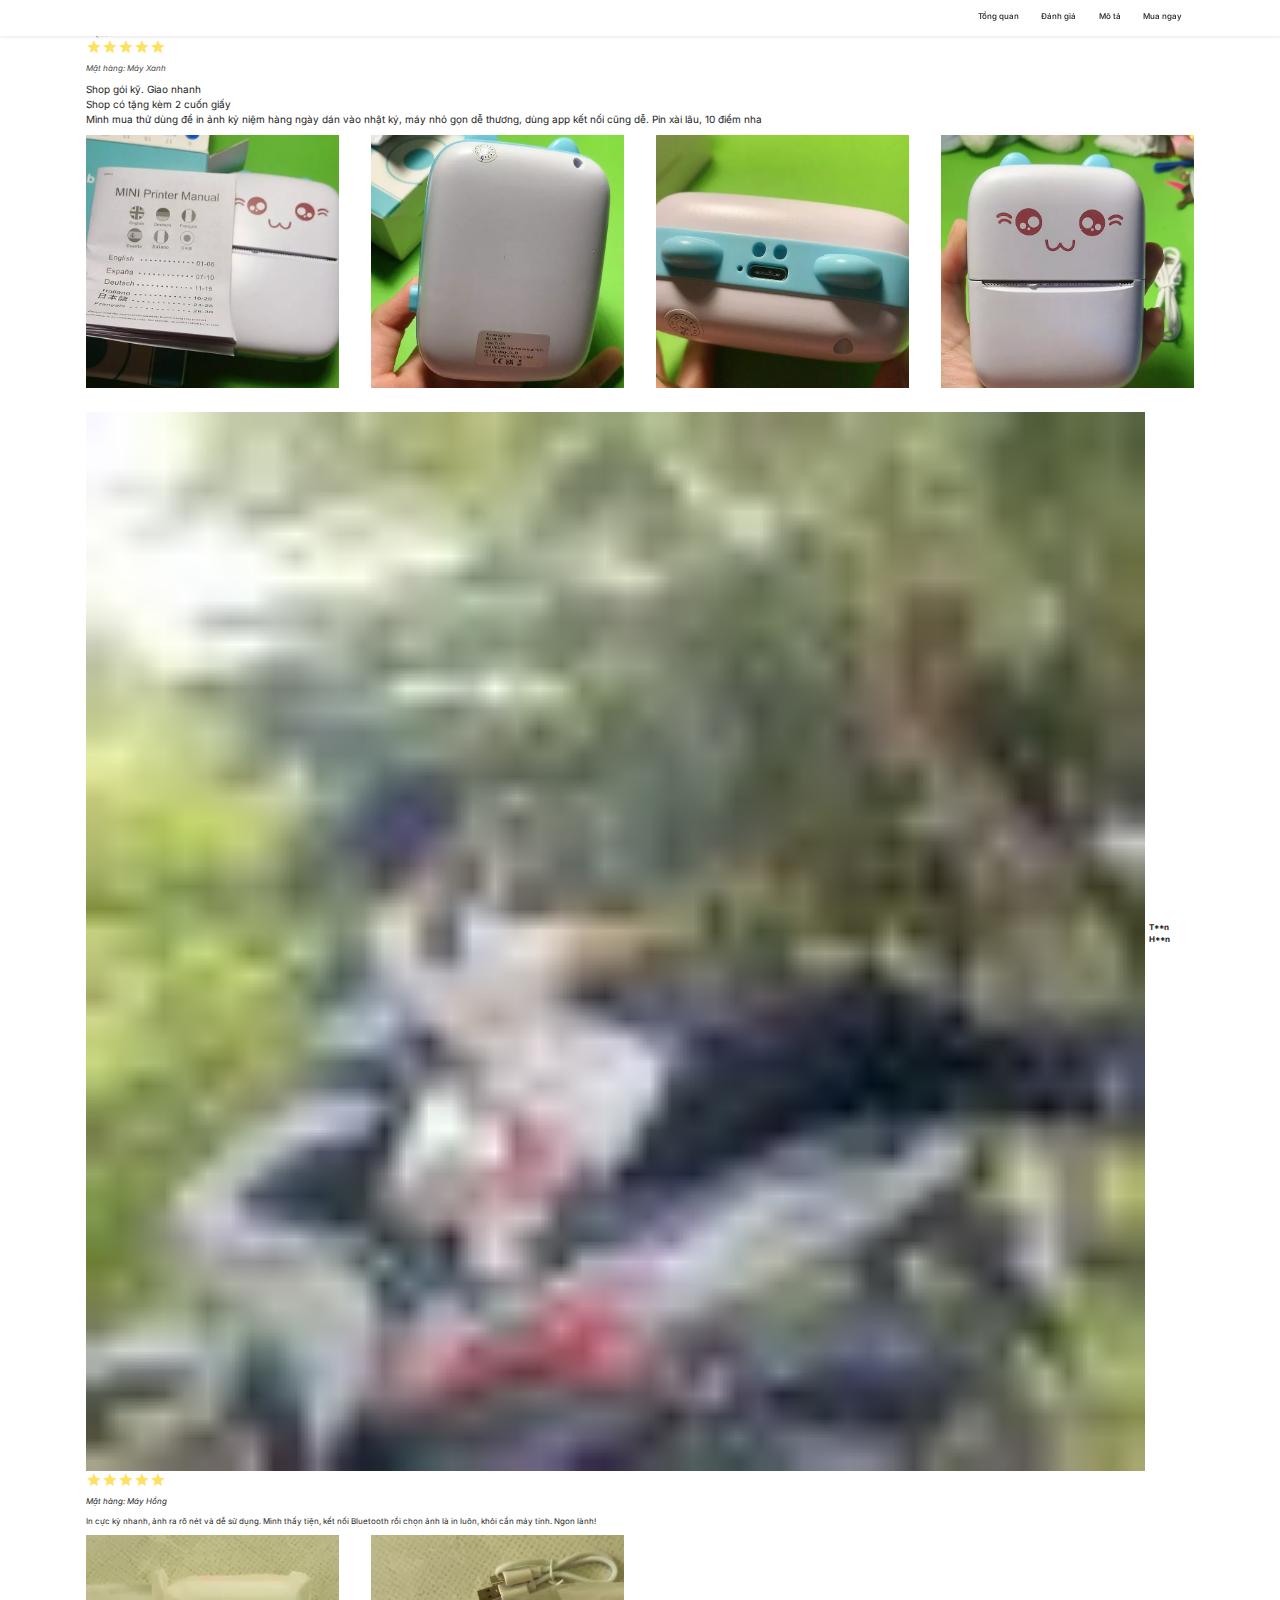
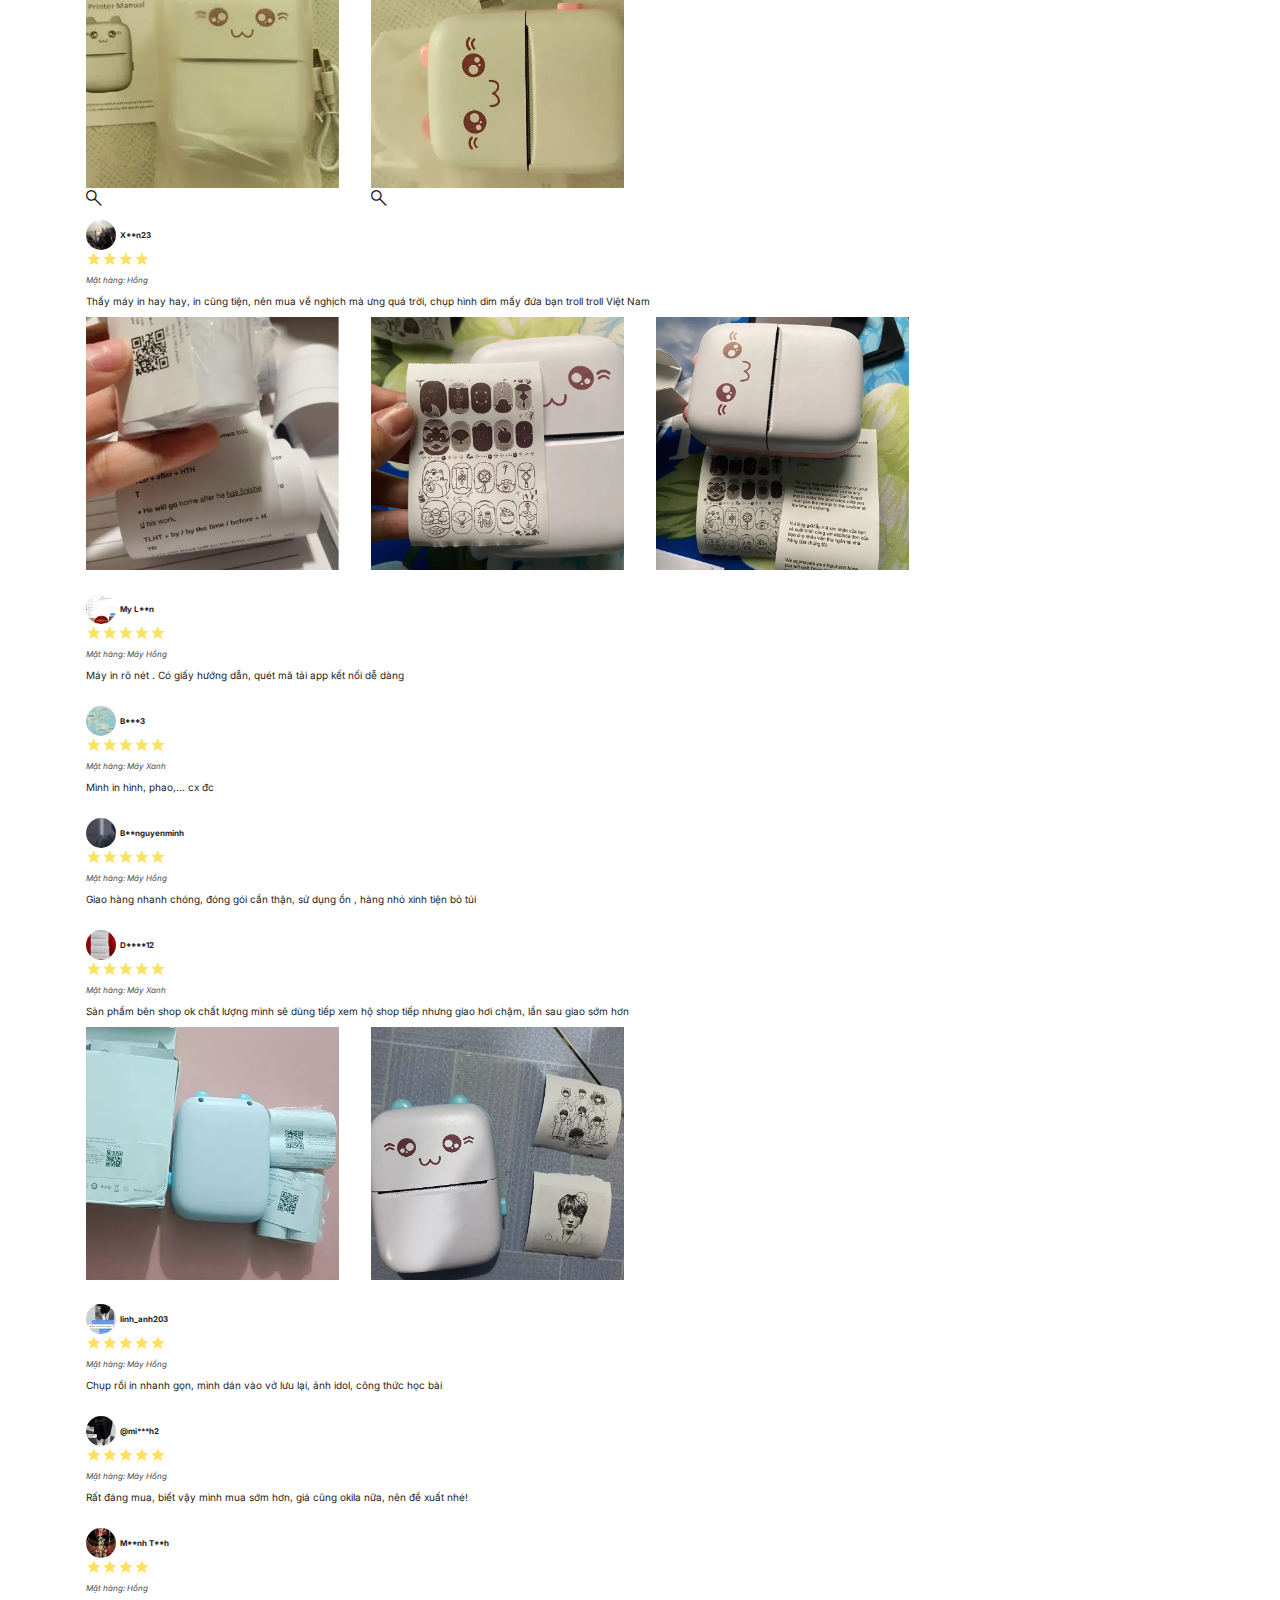
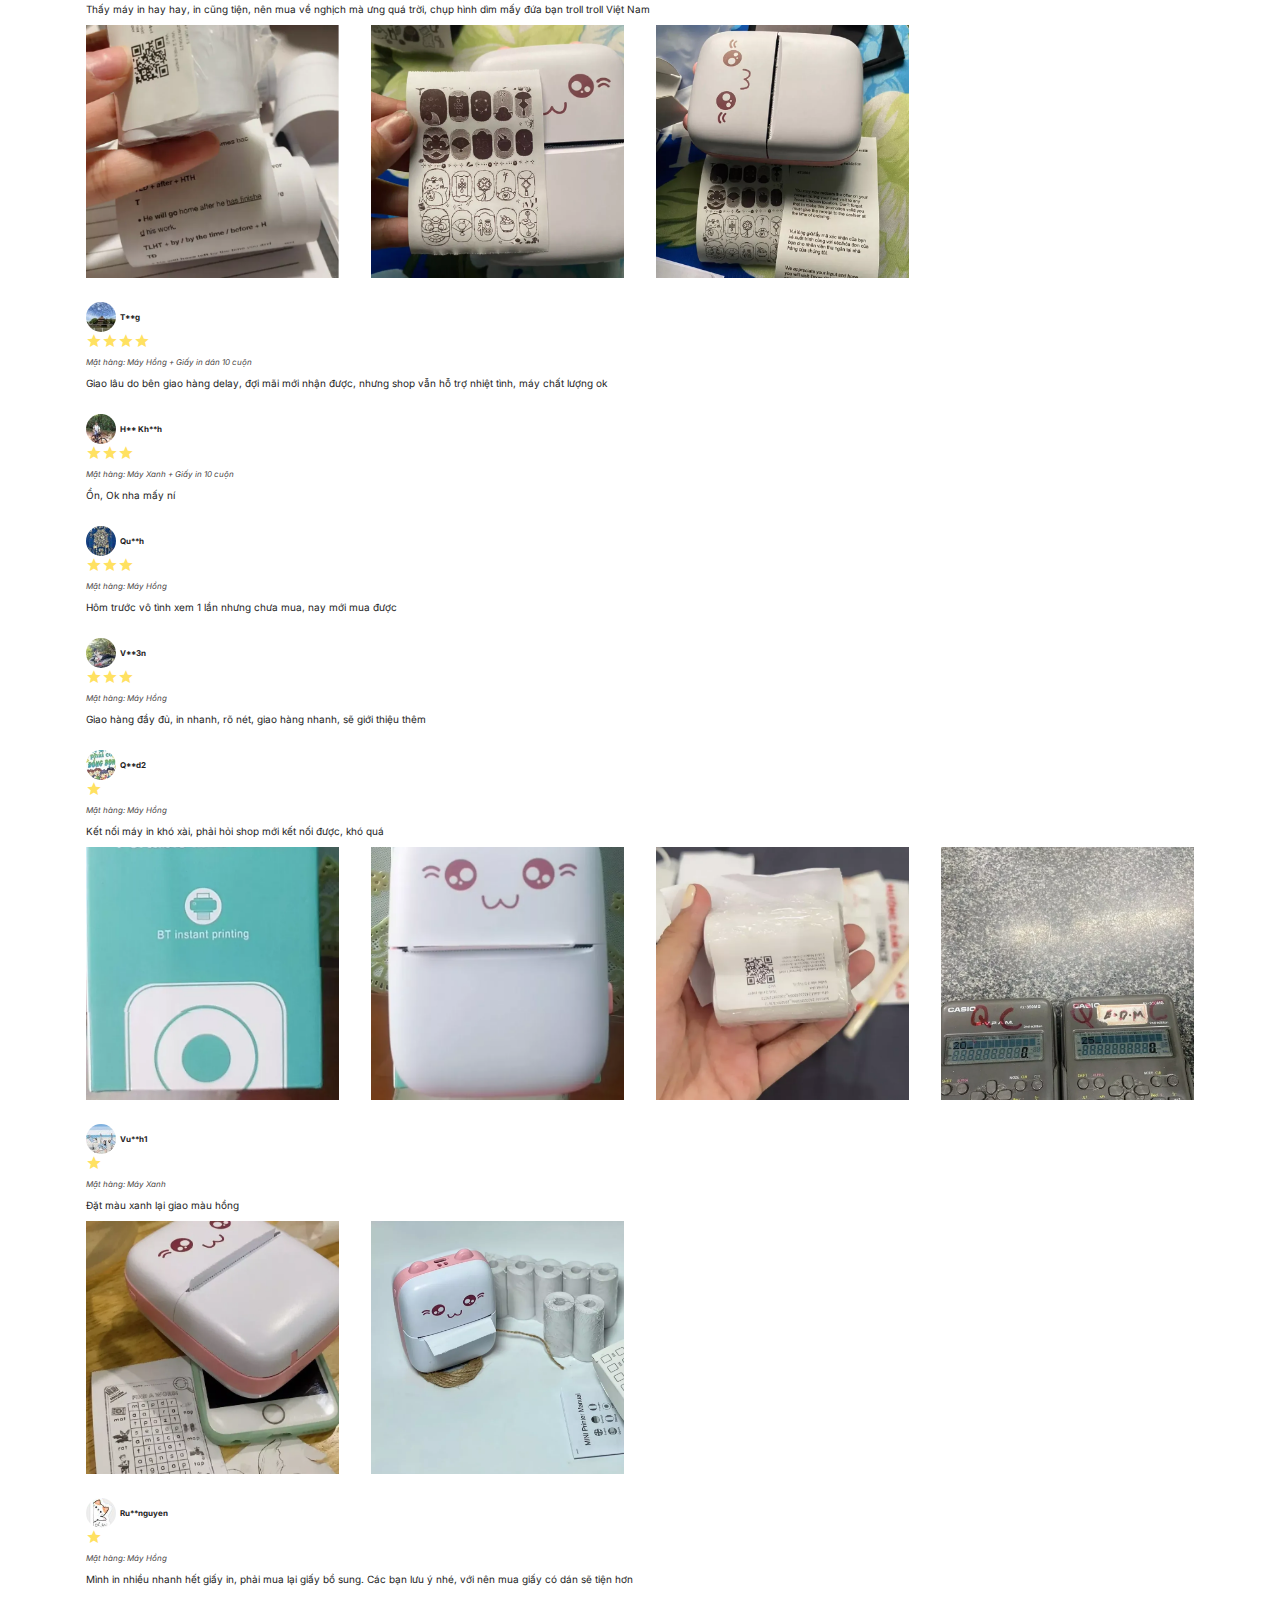
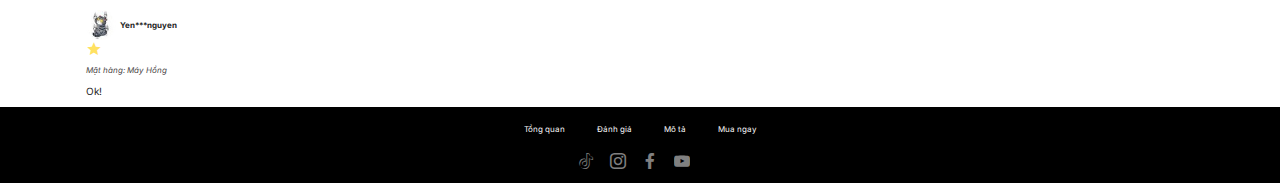
<file: danhgia.html>
<!DOCTYPE html>
<html  >
<head>
  
  <meta charset="UTF-8">
  <meta http-equiv="X-UA-Compatible" content="IE=edge">
  
  <meta name="viewport" content="width=device-width, initial-scale=1, minimum-scale=1">
  <link rel="shortcut icon" href="assets/images/logo5.png" type="image/x-icon">
  <meta name="description" content="">
  
  
  <title>Đánh giá khách hàng</title>
  <link rel="stylesheet" href="assets/material-design/css/material-icons.min.css">
  <link rel="stylesheet" href="assets/web/assets/mobirise-icons2/mobirise2.css">
  <link rel="stylesheet" href="assets/bootstrap/css/bootstrap.min.css">
  <link rel="stylesheet" href="assets/bootstrap/css/bootstrap-grid.min.css">
  <link rel="stylesheet" href="assets/bootstrap/css/bootstrap-reboot.min.css">
  <link rel="stylesheet" href="assets/dropdown/css/style.css">
  <link rel="stylesheet" href="assets/socicon/css/styles.css">
  <link rel="stylesheet" href="assets/theme/css/style.css">
  <link rel="preload" href="https://fonts.googleapis.com/css?family=Inter:100,200,300,400,500,600,700,800,900,100i,200i,300i,400i,500i,600i,700i,800i,900i&display=swap" as="style" onload="this.onload=null;this.rel='stylesheet'">
  <noscript><link rel="stylesheet" href="https://fonts.googleapis.com/css?family=Inter:100,200,300,400,500,600,700,800,900,100i,200i,300i,400i,500i,600i,700i,800i,900i&display=swap"></noscript>
  <link rel="preload" as="style" href="assets/mobirise/css/mbr-additional.css?v=Ud520b"><link rel="stylesheet" href="assets/mobirise/css/mbr-additional.css?v=Ud520b" type="text/css">

  
  
  
</head>
<body>
  
  <section data-bs-version="5.1" class="menu menu1 cid-uIJ6KpocEO" once="menu" id="menu1-z">
    

    <nav class="navbar navbar-dropdown navbar-expand mt-3 navbar-fixed-top">
        <div class="d-flex justify-content-center container">   
            <div class="navbar-collapse" id="navbarSupportedContent">
                <ul class="navbar-nav nav-dropdown justify-content-center nav-right navbar-nav-top-padding" data-app-modern-menu="true"><li class="nav-item"><a class="nav-link link text-black text-primary display-4" href="index.html#top">Tổng quan</a></li>
                    <li class="nav-item"><a class="nav-link link text-black text-primary display-4" href="index.html#danhgia">Đánh giá</a></li>
                    <li class="nav-item"><a class="nav-link link text-black text-primary display-4" href="index.html#mota">Mô tả</a>
                    </li><li class="nav-item"><a class="nav-link link text-black text-primary display-4" href="index.html#muangay">Mua ngay</a></li></ul>             
            </div>
        </div>
    </nav>
        <script>
      document.addEventListener("DOMContentLoaded", function () {
        const navbar = document.querySelector('.navbar');
        const showOnScroll = () => {
          if (window.scrollY > 50) {
            navbar.classList.add('show');
          } else {
            navbar.classList.remove('show');
          }
        };

        window.addEventListener('scroll', showOnScroll);
        showOnScroll(); // gọi khi vừa load trang
      });
    </script>
</section>

<section data-bs-version="5.1" class="gallery5 mbr-gallery cid-uJgOxxQFNW" id="content6-13">
    

    
    
    
    <div class="container">
        <div class="justify-content-start mt-2 mb-2">
            <div class="col-12 d-flex align-items-center">
                <img class="profile" src="assets/images/9.jpg-60x71.jpeg" alt="">
                <p class="px-1 mbr-text mbr-fonts-style edit-padding display-4"><strong>M*nh Tu*n</strong></p>
            </div>
            <div class="col-12 d-flex">
                <span class="mbr-iconfont material material-star" style="color: rgb(255, 225, 97); fill: rgb(255, 225, 97); line-height: 1!important;"></span>
                <span class="mbr-iconfont icon-edit material material-star" style="color: rgb(255, 225, 97); fill: rgb(255, 225, 97);"></span>
                <span class="mbr-iconfont icon-edit material material-star" style="color: rgb(255, 225, 97); fill: rgb(255, 225, 97);"></span>
                <span class="mbr-iconfont icon-edit material material-star" style="color: rgb(255, 225, 97); fill: rgb(255, 225, 97);"></span>
                <span class="mbr-iconfont icon-edit material material-star" style="color: rgb(255, 225, 97); fill: rgb(255, 225, 97);"></span>
            </div>
            <h6 class="mbr-section-subtitle mbr-fonts-style dat2 mt-2 display-4"><em>Mặt hàng: Máy Xanh</em></h6>
            <h6 class="mbr-section-subtitle mbr-fonts-style dat1 mt-2 display-4">Shop gói kỹ. Giao nhanh<br>Shop có tặng kèm 2 cuốn giấy<br>Mình mua thử dùng để in ảnh kỷ niệm hàng ngày dán vào nhật ký, máy nhỏ gọn dễ thương, dùng app kết nối cũng dễ. Pin xài lâu, 10 điểm nha</h6>
        </div>

        <div class="row mbr-gallery">
            <div class="col-3 col-md-6 col-lg-3 item gallery-image active">
                <div class="item-wrapper" data-toggle="modal" data-bs-toggle="modal" data-target="#uJhM4TOd6U-modal" data-bs-target="#uJhM4TOd6U-modal">
                    <img class="w-100" src="assets/images/vn-11134103-7ras8-m5v0lb7vjuew17.webp" alt="Mobirise Website Builder" data-slide-to="0" data-bs-slide-to="0" data-target="#lb-uJhM4TOd6U" data-bs-target="#lb-uJhM4TOd6U">
                    <div class="icon-wrapper">
                        <span class="mobi-mbri mobi-mbri-search mbr-iconfont mbr-iconfont-btn"></span>
                    </div>
                </div>
            </div><div class="col-3 col-md-6 col-lg-3 item gallery-image">
                <div class="item-wrapper" data-toggle="modal" data-bs-toggle="modal" data-target="#uJhM4TOd6U-modal" data-bs-target="#uJhM4TOd6U-modal">
                    <img class="w-100" src="assets/images/vn-11134103-7ras8-m5v0lmpurfgj76.webp" alt="Mobirise Website Builder" data-slide-to="1" data-bs-slide-to="1" data-target="#lb-uJhM4TOd6U" data-bs-target="#lb-uJhM4TOd6U">
                    <div class="icon-wrapper">
                        <span class="mobi-mbri mobi-mbri-search mbr-iconfont mbr-iconfont-btn"></span>
                    </div>
                </div>
            </div>
            
            
            <div class="col-3 col-md-6 col-lg-3 item gallery-image">
                <div class="item-wrapper" data-toggle="modal" data-bs-toggle="modal" data-target="#uJhM4TOd6U-modal" data-bs-target="#uJhM4TOd6U-modal">
                    <img class="w-100" src="assets/images/vn-11134103-7ras8-m5v0ly97x0hk52.webp" alt="Mobirise Website Builder" data-slide-to="2" data-bs-slide-to="2" data-target="#lb-uJhM4TOd6U" data-bs-target="#lb-uJhM4TOd6U">
                    <div class="icon-wrapper">
                        <span class="mobi-mbri mobi-mbri-search mbr-iconfont mbr-iconfont-btn"></span>
                    </div>
                </div>
            </div><div class="col-3 col-md-6 col-lg-3 item gallery-image">
                <div class="item-wrapper" data-toggle="modal" data-bs-toggle="modal" data-target="#uJhM4TOd6U-modal" data-bs-target="#uJhM4TOd6U-modal">
                    <img class="w-100" src="assets/images/vn-11134103-7ras8-m5v0mhlximtfc6-1.webp" alt="Mobirise Website Builder" data-slide-to="3" data-bs-slide-to="3" data-target="#lb-uJhM4TOd6U" data-bs-target="#lb-uJhM4TOd6U">
                    <div class="icon-wrapper">
                        <span class="mobi-mbri mobi-mbri-search mbr-iconfont mbr-iconfont-btn"></span>
                    </div>
                </div>
            </div>
        </div>

        <div class="modal mbr-slider" tabindex="-1" role="dialog" aria-hidden="true" id="uJhM4TOd6U-modal">
            <div class="modal-dialog" role="document">
                <div class="modal-content">
                    <div class="modal-body">
                        <div class="carousel slide" id="lb-uJhM4TOd6U" data-interval="5000" data-bs-interval="5000">
                            <div class="carousel-inner">
                                <div class="carousel-item active">
                                    <img class="d-block w-100" src="assets/images/vn-11134103-7ras8-m5v0lb7vjuew17.webp" alt="Mobirise Website Builder">
                                </div><div class="carousel-item">
                                    <img class="d-block w-100" src="assets/images/vn-11134103-7ras8-m5v0lmpurfgj76.webp" alt="Mobirise Website Builder">
                                </div>
                                
                                
                                <div class="carousel-item">
                                    <img class="d-block w-100" src="assets/images/vn-11134103-7ras8-m5v0ly97x0hk52.webp" alt="Mobirise Website Builder">
                                </div><div class="carousel-item">
                                    <img class="d-block w-100" src="assets/images/vn-11134103-7ras8-m5v0mhlximtfc6-1.webp" alt="Mobirise Website Builder">
                                </div>
                            </div>
                            <ol class="carousel-indicators">
                                <li data-slide-to="0" data-bs-slide-to="0" class="active" data-target="#lb-uJhM4TOd6U" data-bs-target="#lb-uJhM4TOd6U"></li>
                                <li data-slide-to="1" data-bs-slide-to="1" data-target="#lb-uJhM4TOd6U" data-bs-target="#lb-uJhM4TOd6U"></li>
                                <li data-slide-to="2" data-bs-slide-to="2" data-target="#lb-uJhM4TOd6U" data-bs-target="#lb-uJhM4TOd6U"></li>
                                <li data-slide-to="3" data-bs-slide-to="3" data-target="#lb-uJhM4TOd6U" data-bs-target="#lb-uJhM4TOd6U"></li>
                            </ol>
                            <a role="button" href="" class="close" data-dismiss="modal" data-bs-dismiss="modal" aria-label="Close">
                            </a>
                            <a class="carousel-control-prev carousel-control" role="button" data-slide="prev" data-bs-slide="prev" href="#lb-uJhM4TOd6U">
                                <span class="mobi-mbri mobi-mbri-arrow-prev" aria-hidden="true"></span>
                                <span class="sr-only visually-hidden">Previous</span>
                            </a>
                            <a class="carousel-control-next carousel-control" role="button" data-slide="next" data-bs-slide="next" href="#lb-uJhM4TOd6U">
                                <span class="mobi-mbri mobi-mbri-arrow-next" aria-hidden="true"></span>
                                <span class="sr-only visually-hidden">Next</span>
                            </a>
                        </div>
                    </div>
                </div>
            </div>
        </div>
    </div>
</section>

<section data-bs-version="5.1" class="gallery5 mbr-gallery cid-uJhBTFuZj2" id="content6-1l">
    

    
    
    
    <div class="container">
        <div class="justify-content-start mt-2 mb-2">
            <div class="col-12 d-flex align-items-center">
                <img class="profile" src="assets/images/img-0637.jpg-60x106.jpeg" alt="">
                <p class="px-1 mbr-text mbr-fonts-style edit-padding display-4"><strong>T**n H**n</strong></p>
            </div>
            <div class="col-12 d-flex">
                <span class="mbr-iconfont material material-star" style="color: rgb(255, 225, 97); fill: rgb(255, 225, 97); line-height: 1!important;"></span>
                <span class="mbr-iconfont icon-edit material material-star" style="color: rgb(255, 225, 97); fill: rgb(255, 225, 97);"></span>
                <span class="mbr-iconfont icon-edit material material-star" style="color: rgb(255, 225, 97); fill: rgb(255, 225, 97);"></span>
                <span class="mbr-iconfont icon-edit material material-star" style="color: rgb(255, 225, 97); fill: rgb(255, 225, 97);"></span>
                <span class="mbr-iconfont icon-edit material material-star" style="color: rgb(255, 225, 97); fill: rgb(255, 225, 97);"></span>
            </div>
            <h6 class="mbr-section-subtitle mbr-fonts-style dat2 mt-2 display-4"><em>Mặt hàng: Máy Hồng</em></h6>
            <h6 class="mbr-section-subtitle mbr-fonts-style dat1 mt-2 display-4">In cực kỳ nhanh, ảnh ra rõ nét và dễ sử dụng. Mình thấy tiện, kết nối Bluetooth rồi chọn ảnh là in luôn, khỏi cần máy tính. Ngon lành!</h6>
        </div>

        <div class="row mbr-gallery">
            <div class="col-3 col-md-6 col-lg-3 item gallery-image active">
                <div class="item-wrapper" data-toggle="modal" data-bs-toggle="modal" data-target="#uJhM4UOoda-modal" data-bs-target="#uJhM4UOoda-modal">
                    <img class="w-100" src="assets/images/vn-11134103-7ras8-m1dkx2d5pil4f2.webp" alt="Mobirise Website Builder" data-slide-to="0" data-bs-slide-to="0" data-target="#lb-uJhM4UOoda" data-bs-target="#lb-uJhM4UOoda">
                    <div class="icon-wrapper">
                        <span class="mobi-mbri mobi-mbri-search mbr-iconfont mbr-iconfont-btn"></span>
                    </div>
                </div>
            </div><div class="col-3 col-md-6 col-lg-3 item gallery-image">
                <div class="item-wrapper" data-toggle="modal" data-bs-toggle="modal" data-target="#uJhM4UOoda-modal" data-bs-target="#uJhM4UOoda-modal">
                    <img class="w-100" src="assets/images/vn-11134103-7ras8-m1dkx2d5lavsbf.webp" alt="Mobirise Website Builder" data-slide-to="1" data-bs-slide-to="1" data-target="#lb-uJhM4UOoda" data-bs-target="#lb-uJhM4UOoda">
                    <div class="icon-wrapper">
                        <span class="mobi-mbri mobi-mbri-search mbr-iconfont mbr-iconfont-btn"></span>
                    </div>
                </div>
            </div>
                    </div>

        <div class="modal mbr-slider" tabindex="-1" role="dialog" aria-hidden="true" id="uJhM4UOoda-modal">
            <div class="modal-dialog" role="document">
                <div class="modal-content">
                    <div class="modal-body">
                        <div class="carousel slide" id="lb-uJhM4UOoda" data-interval="5000" data-bs-interval="5000">
                            <div class="carousel-inner">
                                <div class="carousel-item active">
                                    <img class="d-block w-100" src="assets/images/vn-11134103-7ras8-m1dkx2d5pil4f2.webp" alt="Mobirise Website Builder">
                                </div><div class="carousel-item">
                                    <img class="d-block w-100" src="assets/images/vn-11134103-7ras8-m1dkx2d5lavsbf.webp" alt="Mobirise Website Builder">
                                </div>
                                <div class="carousel-item">
                                    <img class="d-block w-100" src="assets/images/features3.jpg" alt="Mobirise Website Builder">
                                </div>
                                
                                <div class="carousel-item">
                                    <img class="d-block w-100" src="assets/images/features4.jpg" alt="Mobirise Website Builder">
                                </div>
                            </div>
                            <ol class="carousel-indicators">
                                <li data-slide-to="0" data-bs-slide-to="0" class="active" data-target="#lb-uJhM4UOoda" data-bs-target="#lb-uJhM4UOoda"></li>
                                <li data-slide-to="1" data-bs-slide-to="1" data-target="#lb-uJhM4UOoda" data-bs-target="#lb-uJhM4UOoda"></li>
                            </ol>
                            <a role="button" href="" class="close" data-dismiss="modal" data-bs-dismiss="modal" aria-label="Close">
                            </a>
                            <a class="carousel-control-prev carousel-control" role="button" data-slide="prev" data-bs-slide="prev" href="#lb-uJhM4UOoda">
                                <span class="mobi-mbri mobi-mbri-arrow-prev" aria-hidden="true"></span>
                                <span class="sr-only visually-hidden">Previous</span>
                            </a>
                            <a class="carousel-control-next carousel-control" role="button" data-slide="next" data-bs-slide="next" href="#lb-uJhM4UOoda">
                                <span class="mobi-mbri mobi-mbri-arrow-next" aria-hidden="true"></span>
                                <span class="sr-only visually-hidden">Next</span>
                            </a>
                        </div>
                    </div>
                </div>
            </div>
        </div>
    </div>
</section>

<section data-bs-version="5.1" class="gallery5 mbr-gallery cid-uJgSf47Kqe" id="content6-1a">
    

    
    
    
    <div class="container">
        <div class="justify-content-start mt-2 mb-2">
            <div class="col-12 d-flex align-items-center">
                <img class="profile" src="assets/images/gopr0235.jpg-60x45.jpeg" alt="">
                <p class="px-1 mbr-text mbr-fonts-style edit-padding display-4"><strong>X**n23</strong></p>
            </div>
            <div class="col-12 d-flex">
                <span class="mbr-iconfont material material-star" style="color: rgb(255, 225, 97); fill: rgb(255, 225, 97); line-height: 1!important;"></span>
                <span class="mbr-iconfont icon-edit material material-star" style="color: rgb(255, 225, 97); fill: rgb(255, 225, 97);"></span>
                <span class="mbr-iconfont icon-edit material material-star" style="color: rgb(255, 225, 97); fill: rgb(255, 225, 97);"></span>
                <span class="mbr-iconfont icon-edit material material-star" style="color: rgb(255, 225, 97); fill: rgb(255, 225, 97);"></span>
            </div>
            <h6 class="mbr-section-subtitle mbr-fonts-style dat2 mt-2 display-4"><em>Mặt hàng: Hồng</em></h6>
            <h6 class="mbr-section-subtitle mbr-fonts-style dat1 mt-2 display-4">Thấy máy in hay hay, in cũng tiện, nên mua về nghịch mà ưng quá trời, chụp hình dìm mấy đứa bạn troll troll Việt Nam</h6>
        </div>

        <div class="row mbr-gallery">
            <div class="col-3 col-md-6 col-lg-3 item gallery-image active">
                <div class="item-wrapper" data-toggle="modal" data-bs-toggle="modal" data-target="#uJhM4VBHwJ-modal" data-bs-target="#uJhM4VBHwJ-modal">
                    <img class="w-100" src="assets/images/vn-11134103-7r98o-luw84ry1td023b.webp" alt="Mobirise Website Builder" data-slide-to="0" data-bs-slide-to="0" data-target="#lb-uJhM4VBHwJ" data-bs-target="#lb-uJhM4VBHwJ">
                    <div class="icon-wrapper">
                        <span class="mobi-mbri mobi-mbri-search mbr-iconfont mbr-iconfont-btn"></span>
                    </div>
                </div>
            </div><div class="col-3 col-md-6 col-lg-3 item gallery-image">
                <div class="item-wrapper" data-toggle="modal" data-bs-toggle="modal" data-target="#uJhM4VBHwJ-modal" data-bs-target="#uJhM4VBHwJ-modal">
                    <img class="w-100" src="assets/images/vn-11134103-7r98o-lz65234ujia5d2.webp" alt="Mobirise Website Builder" data-slide-to="1" data-bs-slide-to="1" data-target="#lb-uJhM4VBHwJ" data-bs-target="#lb-uJhM4VBHwJ">
                    <div class="icon-wrapper">
                        <span class="mobi-mbri mobi-mbri-search mbr-iconfont mbr-iconfont-btn"></span>
                    </div>
                </div>
            </div>
            <div class="col-3 col-md-6 col-lg-3 item gallery-image">
                <div class="item-wrapper" data-toggle="modal" data-bs-toggle="modal" data-target="#uJhM4VBHwJ-modal" data-bs-target="#uJhM4VBHwJ-modal">
                    <img class="w-100" src="assets/images/vn-11134103-7r98o-lz65234ujijl76.webp" alt="Mobirise Website Builder" data-slide-to="2" data-bs-slide-to="2" data-target="#lb-uJhM4VBHwJ" data-bs-target="#lb-uJhM4VBHwJ">
                    <div class="icon-wrapper">
                        <span class="mobi-mbri mobi-mbri-search mbr-iconfont mbr-iconfont-btn"></span>
                    </div>
                </div>
            </div>
        </div>

        <div class="modal mbr-slider" tabindex="-1" role="dialog" aria-hidden="true" id="uJhM4VBHwJ-modal">
            <div class="modal-dialog" role="document">
                <div class="modal-content">
                    <div class="modal-body">
                        <div class="carousel slide" id="lb-uJhM4VBHwJ" data-interval="5000" data-bs-interval="5000">
                            <div class="carousel-inner">
                                <div class="carousel-item active">
                                    <img class="d-block w-100" src="assets/images/vn-11134103-7r98o-luw84ry1td023b.webp" alt="Mobirise Website Builder">
                                </div><div class="carousel-item">
                                    <img class="d-block w-100" src="assets/images/vn-11134103-7r98o-lz65234ujia5d2.webp" alt="Mobirise Website Builder">
                                </div>
                                <div class="carousel-item">
                                    <img class="d-block w-100" src="assets/images/vn-11134103-7r98o-lz65234ujijl76.webp" alt="Mobirise Website Builder">
                                </div>
                                
                                <div class="carousel-item">
                                    <img class="d-block w-100" src="assets/images/features4.jpg" alt="Mobirise Website Builder">
                                </div>
                            </div>
                            <ol class="carousel-indicators">
                                <li data-slide-to="0" data-bs-slide-to="0" class="active" data-target="#lb-uJhM4VBHwJ" data-bs-target="#lb-uJhM4VBHwJ"></li>
                                <li data-slide-to="1" data-bs-slide-to="1" data-target="#lb-uJhM4VBHwJ" data-bs-target="#lb-uJhM4VBHwJ"></li>
                                <li data-slide-to="2" data-bs-slide-to="2" data-target="#lb-uJhM4VBHwJ" data-bs-target="#lb-uJhM4VBHwJ"></li>
                            </ol>
                            <a role="button" href="" class="close" data-dismiss="modal" data-bs-dismiss="modal" aria-label="Close">
                            </a>
                            <a class="carousel-control-prev carousel-control" role="button" data-slide="prev" data-bs-slide="prev" href="#lb-uJhM4VBHwJ">
                                <span class="mobi-mbri mobi-mbri-arrow-prev" aria-hidden="true"></span>
                                <span class="sr-only visually-hidden">Previous</span>
                            </a>
                            <a class="carousel-control-next carousel-control" role="button" data-slide="next" data-bs-slide="next" href="#lb-uJhM4VBHwJ">
                                <span class="mobi-mbri mobi-mbri-arrow-next" aria-hidden="true"></span>
                                <span class="sr-only visually-hidden">Next</span>
                            </a>
                        </div>
                    </div>
                </div>
            </div>
        </div>
    </div>
</section>

<section data-bs-version="5.1" class="gallery5 mbr-gallery cid-uJgSghRHlR" id="content6-1b">
    

    
    
    
    <div class="container">
        <div class="justify-content-start mt-2 mb-2">
            <div class="col-12 d-flex align-items-center">
                <img class="profile" src="assets/images/7.png-60x90.png" alt="">
                <p class="px-1 mbr-text mbr-fonts-style edit-padding display-4"><strong>My L**n</strong></p>
            </div>
            <div class="col-12 d-flex">
                <span class="mbr-iconfont material material-star" style="color: rgb(255, 225, 97); fill: rgb(255, 225, 97); line-height: 1!important;"></span>
                <span class="mbr-iconfont icon-edit material material-star" style="color: rgb(255, 225, 97); fill: rgb(255, 225, 97);"></span>
                <span class="mbr-iconfont icon-edit material material-star" style="color: rgb(255, 225, 97); fill: rgb(255, 225, 97);"></span>
                <span class="mbr-iconfont icon-edit material material-star" style="color: rgb(255, 225, 97); fill: rgb(255, 225, 97);"></span>
                <span class="mbr-iconfont icon-edit material material-star" style="color: rgb(255, 225, 97); fill: rgb(255, 225, 97);"></span>
            </div>
            <h6 class="mbr-section-subtitle mbr-fonts-style dat2 mt-2 display-4"><em>Mặt hàng: Máy Hồng</em><em><br></em></h6>
            <h6 class="mbr-section-subtitle mbr-fonts-style dat1 mt-2 display-4">Máy in rõ nét . Có giấy hướng dẫn, quét mã tải app kết nối dễ dàng<br><br></h6>
        </div>

        <div class="modal mbr-slider" tabindex="-1" role="dialog" aria-hidden="true" id="uJhM4Wt1LN-modal">
            <div class="modal-dialog" role="document">
                <div class="modal-content">
                    <div class="modal-body">
                        <div class="carousel slide" id="lb-uJhM4Wt1LN" data-interval="5000" data-bs-interval="5000">
                            <div class="carousel-inner">
                                <div class="carousel-item active">
                                    <img class="d-block w-100" src="assets/images/features1.jpg" alt="Mobirise Website Builder">
                                </div><div class="carousel-item">
                                    <img class="d-block w-100" src="assets/images/features2.jpg" alt="Mobirise Website Builder">
                                </div>
                                <div class="carousel-item">
                                    <img class="d-block w-100" src="assets/images/features3.jpg" alt="Mobirise Website Builder">
                                </div>
                                
                                <div class="carousel-item">
                                    <img class="d-block w-100" src="assets/images/features4.jpg" alt="Mobirise Website Builder">
                                </div>
                            </div>
                            <a role="button" href="" class="close" data-dismiss="modal" data-bs-dismiss="modal" aria-label="Close">
                            </a>
                            <a class="carousel-control-prev carousel-control" role="button" data-slide="prev" data-bs-slide="prev" href="#lb-uJhM4Wt1LN">
                                <span class="mobi-mbri mobi-mbri-arrow-prev" aria-hidden="true"></span>
                                <span class="sr-only visually-hidden">Previous</span>
                            </a>
                            <a class="carousel-control-next carousel-control" role="button" data-slide="next" data-bs-slide="next" href="#lb-uJhM4Wt1LN">
                                <span class="mobi-mbri mobi-mbri-arrow-next" aria-hidden="true"></span>
                                <span class="sr-only visually-hidden">Next</span>
                            </a>
                        </div>
                    </div>
                </div>
            </div>
        </div>
    </div>
</section>

<section data-bs-version="5.1" class="gallery5 mbr-gallery cid-uJgSj3IxKL" id="content6-1c">
    

    
    
    
    <div class="container">
        <div class="justify-content-start mt-2 mb-2">
            <div class="col-12 d-flex align-items-center">
                <img class="profile" src="assets/images/anh-man-hinh-2025-03-28-luc-14.01.15.png-60x62.png" alt="">
                <p class="px-1 mbr-text mbr-fonts-style edit-padding display-4"><strong>B***3</strong></p>
            </div>
            <div class="col-12 d-flex">
                <span class="mbr-iconfont material material-star" style="color: rgb(255, 225, 97); fill: rgb(255, 225, 97); line-height: 1!important;"></span>
                <span class="mbr-iconfont icon-edit material material-star" style="color: rgb(255, 225, 97); fill: rgb(255, 225, 97);"></span>
                <span class="mbr-iconfont icon-edit material material-star" style="color: rgb(255, 225, 97); fill: rgb(255, 225, 97);"></span>
                <span class="mbr-iconfont icon-edit material material-star" style="color: rgb(255, 225, 97); fill: rgb(255, 225, 97);"></span>
                <span class="mbr-iconfont icon-edit material material-star" style="color: rgb(255, 225, 97); fill: rgb(255, 225, 97);"></span>
            </div>
            <h6 class="mbr-section-subtitle mbr-fonts-style dat2 mt-2 display-4"><em>Mặt hàng: Máy Xanh</em></h6>
            <h6 class="mbr-section-subtitle mbr-fonts-style dat1 mt-2 display-4">Mình in hình, phao,... cx đc<br><br></h6>
        </div>

        <div class="modal mbr-slider" tabindex="-1" role="dialog" aria-hidden="true" id="uJhM4Xajmt-modal">
            <div class="modal-dialog" role="document">
                <div class="modal-content">
                    <div class="modal-body">
                        <div class="carousel slide" id="lb-uJhM4Xajmt" data-interval="5000" data-bs-interval="5000">
                            <div class="carousel-inner">
                                <div class="carousel-item active">
                                    <img class="d-block w-100" src="assets/images/features1.jpg" alt="Mobirise Website Builder">
                                </div><div class="carousel-item">
                                    <img class="d-block w-100" src="assets/images/features2.jpg" alt="Mobirise Website Builder">
                                </div>
                                <div class="carousel-item">
                                    <img class="d-block w-100" src="assets/images/features3.jpg" alt="Mobirise Website Builder">
                                </div>
                                
                                <div class="carousel-item">
                                    <img class="d-block w-100" src="assets/images/features4.jpg" alt="Mobirise Website Builder">
                                </div>
                            </div>
                            <a role="button" href="" class="close" data-dismiss="modal" data-bs-dismiss="modal" aria-label="Close">
                            </a>
                            <a class="carousel-control-prev carousel-control" role="button" data-slide="prev" data-bs-slide="prev" href="#lb-uJhM4Xajmt">
                                <span class="mobi-mbri mobi-mbri-arrow-prev" aria-hidden="true"></span>
                                <span class="sr-only visually-hidden">Previous</span>
                            </a>
                            <a class="carousel-control-next carousel-control" role="button" data-slide="next" data-bs-slide="next" href="#lb-uJhM4Xajmt">
                                <span class="mobi-mbri mobi-mbri-arrow-next" aria-hidden="true"></span>
                                <span class="sr-only visually-hidden">Next</span>
                            </a>
                        </div>
                    </div>
                </div>
            </div>
        </div>
    </div>
</section>

<section data-bs-version="5.1" class="gallery5 mbr-gallery cid-uJgSkjq3Zs" id="content6-1d">
    

    
    
    
    <div class="container">
        <div class="justify-content-start mt-2 mb-2">
            <div class="col-12 d-flex align-items-center">
                <img class="profile" src="assets/images/anh-man-hinh-2025-04-05-luc-22.30.49.png-60x37.png" alt="">
                <p class="px-1 mbr-text mbr-fonts-style edit-padding display-4"><strong>B**nguyenminh</strong></p>
            </div>
            <div class="col-12 d-flex">
                <span class="mbr-iconfont material material-star" style="color: rgb(255, 225, 97); fill: rgb(255, 225, 97); line-height: 1!important;"></span>
                <span class="mbr-iconfont icon-edit material material-star" style="color: rgb(255, 225, 97); fill: rgb(255, 225, 97);"></span>
                <span class="mbr-iconfont icon-edit material material-star" style="color: rgb(255, 225, 97); fill: rgb(255, 225, 97);"></span>
                <span class="mbr-iconfont icon-edit material material-star" style="color: rgb(255, 225, 97); fill: rgb(255, 225, 97);"></span>
                <span class="mbr-iconfont icon-edit material material-star" style="color: rgb(255, 225, 97); fill: rgb(255, 225, 97);"></span>
            </div>
            <h6 class="mbr-section-subtitle mbr-fonts-style dat2 mt-2 display-4"><em>Mặt hàng: Máy Hồng</em></h6>
            <h6 class="mbr-section-subtitle mbr-fonts-style dat1 mt-2 display-4">Giao hàng nhanh chóng, đóng gói cẩn thận, sử dụng ổn , hàng nhỏ xinh tiện bỏ túi<div><br></div></h6>
        </div>

        <div class="modal mbr-slider" tabindex="-1" role="dialog" aria-hidden="true" id="uJhM4Y1KhK-modal">
            <div class="modal-dialog" role="document">
                <div class="modal-content">
                    <div class="modal-body">
                        <div class="carousel slide" id="lb-uJhM4Y1KhK" data-interval="5000" data-bs-interval="5000">
                            <div class="carousel-inner">
                                <div class="carousel-item active">
                                    <img class="d-block w-100" src="assets/images/features1.jpg" alt="Mobirise Website Builder">
                                </div><div class="carousel-item">
                                    <img class="d-block w-100" src="assets/images/features2.jpg" alt="Mobirise Website Builder">
                                </div>
                                <div class="carousel-item">
                                    <img class="d-block w-100" src="assets/images/features3.jpg" alt="Mobirise Website Builder">
                                </div>
                                
                                <div class="carousel-item">
                                    <img class="d-block w-100" src="assets/images/features4.jpg" alt="Mobirise Website Builder">
                                </div>
                            </div>
                            <a role="button" href="" class="close" data-dismiss="modal" data-bs-dismiss="modal" aria-label="Close">
                            </a>
                            <a class="carousel-control-prev carousel-control" role="button" data-slide="prev" data-bs-slide="prev" href="#lb-uJhM4Y1KhK">
                                <span class="mobi-mbri mobi-mbri-arrow-prev" aria-hidden="true"></span>
                                <span class="sr-only visually-hidden">Previous</span>
                            </a>
                            <a class="carousel-control-next carousel-control" role="button" data-slide="next" data-bs-slide="next" href="#lb-uJhM4Y1KhK">
                                <span class="mobi-mbri mobi-mbri-arrow-next" aria-hidden="true"></span>
                                <span class="sr-only visually-hidden">Next</span>
                            </a>
                        </div>
                    </div>
                </div>
            </div>
        </div>
    </div>
</section>

<section data-bs-version="5.1" class="gallery5 mbr-gallery cid-uJgOmCR9hQ" id="content6-11">
    

    
    
    
    <div class="container">
        <div class="justify-content-start mt-2 mb-2">
            <div class="col-12 d-flex align-items-center">
                <img class="profile" src="assets/images/vn-11134103-7ra0g-m6jc6f3lvigo4e.webp" alt="">
                <p class="px-1 mbr-text mbr-fonts-style edit-padding display-4"><strong>D****12</strong></p>
            </div>
            <div class="col-12 d-flex">
                <span class="mbr-iconfont material material-star" style="color: rgb(255, 225, 97); fill: rgb(255, 225, 97); line-height: 1!important;"></span>
                <span class="mbr-iconfont icon-edit material material-star" style="color: rgb(255, 225, 97); fill: rgb(255, 225, 97);"></span>
                <span class="mbr-iconfont icon-edit material material-star" style="color: rgb(255, 225, 97); fill: rgb(255, 225, 97);"></span>
                <span class="mbr-iconfont icon-edit material material-star" style="color: rgb(255, 225, 97); fill: rgb(255, 225, 97);"></span>
                <span class="mbr-iconfont icon-edit material material-star" style="color: rgb(255, 225, 97); fill: rgb(255, 225, 97);"></span>
            </div>
            <h6 class="mbr-section-subtitle mbr-fonts-style dat2 mt-2 display-4"><em>Mặt hàng: Máy Xanh</em></h6>
            <h6 class="mbr-section-subtitle mbr-fonts-style dat1 mt-2 display-4">Sản phẩm bên shop ok chất lượng mình sẽ dùng tiếp xem hộ shop tiếp nhưng giao hơi chậm, lần sau giao sớm hơn</h6>
        </div>

        <div class="row mbr-gallery">
            <div class="col-3 col-md-6 col-lg-3 item gallery-image active">
                <div class="item-wrapper" data-toggle="modal" data-bs-toggle="modal" data-target="#uJhM4YI3ue-modal" data-bs-target="#uJhM4YI3ue-modal">
                    <img class="w-100" src="assets/images/13d4d6e6b3181fb50e9a16119d58692a.webp" alt="Mobirise Website Builder" data-slide-to="0" data-bs-slide-to="0" data-target="#lb-uJhM4YI3ue" data-bs-target="#lb-uJhM4YI3ue">
                    <div class="icon-wrapper">
                        <span class="mobi-mbri mobi-mbri-search mbr-iconfont mbr-iconfont-btn"></span>
                    </div>
                </div>
            </div><div class="col-3 col-md-6 col-lg-3 item gallery-image">
                <div class="item-wrapper" data-toggle="modal" data-bs-toggle="modal" data-target="#uJhM4YI3ue-modal" data-bs-target="#uJhM4YI3ue-modal">
                    <img class="w-100" src="assets/images/vn-11134103-7ras8-m1sm9nfiptxb7d.webp" alt="Mobirise Website Builder" data-slide-to="1" data-bs-slide-to="1" data-target="#lb-uJhM4YI3ue" data-bs-target="#lb-uJhM4YI3ue">
                    <div class="icon-wrapper">
                        <span class="mobi-mbri mobi-mbri-search mbr-iconfont mbr-iconfont-btn"></span>
                    </div>
                </div>
            </div>
                    </div>

        <div class="modal mbr-slider" tabindex="-1" role="dialog" aria-hidden="true" id="uJhM4YI3ue-modal">
            <div class="modal-dialog" role="document">
                <div class="modal-content">
                    <div class="modal-body">
                        <div class="carousel slide" id="lb-uJhM4YI3ue" data-interval="5000" data-bs-interval="5000">
                            <div class="carousel-inner">
                                <div class="carousel-item active">
                                    <img class="d-block w-100" src="assets/images/13d4d6e6b3181fb50e9a16119d58692a.webp" alt="Mobirise Website Builder">
                                </div><div class="carousel-item">
                                    <img class="d-block w-100" src="assets/images/vn-11134103-7ras8-m1sm9nfiptxb7d.webp" alt="Mobirise Website Builder">
                                </div>
                                <div class="carousel-item">
                                    <img class="d-block w-100" src="assets/images/features3.jpg" alt="Mobirise Website Builder">
                                </div>
                                
                                <div class="carousel-item">
                                    <img class="d-block w-100" src="assets/images/features4.jpg" alt="Mobirise Website Builder">
                                </div>
                            </div>
                            <ol class="carousel-indicators">
                                <li data-slide-to="0" data-bs-slide-to="0" class="active" data-target="#lb-uJhM4YI3ue" data-bs-target="#lb-uJhM4YI3ue"></li>
                                <li data-slide-to="1" data-bs-slide-to="1" data-target="#lb-uJhM4YI3ue" data-bs-target="#lb-uJhM4YI3ue"></li>
                            </ol>
                            <a role="button" href="" class="close" data-dismiss="modal" data-bs-dismiss="modal" aria-label="Close">
                            </a>
                            <a class="carousel-control-prev carousel-control" role="button" data-slide="prev" data-bs-slide="prev" href="#lb-uJhM4YI3ue">
                                <span class="mobi-mbri mobi-mbri-arrow-prev" aria-hidden="true"></span>
                                <span class="sr-only visually-hidden">Previous</span>
                            </a>
                            <a class="carousel-control-next carousel-control" role="button" data-slide="next" data-bs-slide="next" href="#lb-uJhM4YI3ue">
                                <span class="mobi-mbri mobi-mbri-arrow-next" aria-hidden="true"></span>
                                <span class="sr-only visually-hidden">Next</span>
                            </a>
                        </div>
                    </div>
                </div>
            </div>
        </div>
    </div>
</section>

<section data-bs-version="5.1" class="gallery5 mbr-gallery cid-uJgUqeyfHm" id="content6-1e">
    

    
    
    
    <div class="container">
        <div class="justify-content-start mt-2 mb-2">
            <div class="col-12 d-flex align-items-center">
                <img class="profile" src="assets/images/o0cfaaoid8xqdyw2kgqa8eam3ra8yjffaffijmtplv-dy-aweme-images-v2-3000-3000-q75.jpeg-60x80.jpeg" alt="">
                <p class="px-1 mbr-text mbr-fonts-style edit-padding display-4"><strong>linh_anh203</strong></p>
            </div>
            <div class="col-12 d-flex">
                <span class="mbr-iconfont material material-star" style="color: rgb(255, 225, 97); fill: rgb(255, 225, 97); line-height: 1!important;"></span>
                <span class="mbr-iconfont icon-edit material material-star" style="color: rgb(255, 225, 97); fill: rgb(255, 225, 97);"></span>
                <span class="mbr-iconfont icon-edit material material-star" style="color: rgb(255, 225, 97); fill: rgb(255, 225, 97);"></span>
                <span class="mbr-iconfont icon-edit material material-star" style="color: rgb(255, 225, 97); fill: rgb(255, 225, 97);"></span>
                <span class="mbr-iconfont icon-edit material material-star" style="color: rgb(255, 225, 97); fill: rgb(255, 225, 97);"></span>
            </div>
            <h6 class="mbr-section-subtitle mbr-fonts-style dat2 mt-2 display-4"><em>Mặt hàng: Máy Hồng</em></h6>
            <h6 class="mbr-section-subtitle mbr-fonts-style dat1 mt-2 display-4">Chụp rồi in nhanh gọn, mình dán vào vở lưu lại, ảnh idol, công thức học bài<br><br></h6>
        </div>

        <div class="modal mbr-slider" tabindex="-1" role="dialog" aria-hidden="true" id="uJhM4ZLWSZ-modal">
            <div class="modal-dialog" role="document">
                <div class="modal-content">
                    <div class="modal-body">
                        <div class="carousel slide" id="lb-uJhM4ZLWSZ" data-interval="5000" data-bs-interval="5000">
                            <div class="carousel-inner">
                                <div class="carousel-item active">
                                    <img class="d-block w-100" src="assets/images/features1.jpg" alt="Mobirise Website Builder">
                                </div><div class="carousel-item">
                                    <img class="d-block w-100" src="assets/images/features2.jpg" alt="Mobirise Website Builder">
                                </div>
                                <div class="carousel-item">
                                    <img class="d-block w-100" src="assets/images/features3.jpg" alt="Mobirise Website Builder">
                                </div>
                                
                                <div class="carousel-item">
                                    <img class="d-block w-100" src="assets/images/features4.jpg" alt="Mobirise Website Builder">
                                </div>
                            </div>
                            <a role="button" href="" class="close" data-dismiss="modal" data-bs-dismiss="modal" aria-label="Close">
                            </a>
                            <a class="carousel-control-prev carousel-control" role="button" data-slide="prev" data-bs-slide="prev" href="#lb-uJhM4ZLWSZ">
                                <span class="mobi-mbri mobi-mbri-arrow-prev" aria-hidden="true"></span>
                                <span class="sr-only visually-hidden">Previous</span>
                            </a>
                            <a class="carousel-control-next carousel-control" role="button" data-slide="next" data-bs-slide="next" href="#lb-uJhM4ZLWSZ">
                                <span class="mobi-mbri mobi-mbri-arrow-next" aria-hidden="true"></span>
                                <span class="sr-only visually-hidden">Next</span>
                            </a>
                        </div>
                    </div>
                </div>
            </div>
        </div>
    </div>
</section>

<section data-bs-version="5.1" class="gallery5 mbr-gallery cid-uJgUrs0EYq" id="content6-1f">
    

    
    
    
    <div class="container">
        <div class="justify-content-start mt-2 mb-2">
            <div class="col-12 d-flex align-items-center">
                <img class="profile" src="assets/images/omemwi3dodfagfxfiaajq8wjmrf8aqafkc82a4tplv-dy-aweme-images-v2-3000-3000-q75.jpeg-60x80.jpeg" alt="">
                <p class="px-1 mbr-text mbr-fonts-style edit-padding display-4"><strong>@mi***h2</strong></p>
            </div>
            <div class="col-12 d-flex">
                <span class="mbr-iconfont material material-star" style="color: rgb(255, 225, 97); fill: rgb(255, 225, 97); line-height: 1!important;"></span>
                <span class="mbr-iconfont icon-edit material material-star" style="color: rgb(255, 225, 97); fill: rgb(255, 225, 97);"></span>
                <span class="mbr-iconfont icon-edit material material-star" style="color: rgb(255, 225, 97); fill: rgb(255, 225, 97);"></span>
                <span class="mbr-iconfont icon-edit material material-star" style="color: rgb(255, 225, 97); fill: rgb(255, 225, 97);"></span>
                <span class="mbr-iconfont icon-edit material material-star" style="color: rgb(255, 225, 97); fill: rgb(255, 225, 97);"></span>
            </div>
            <h6 class="mbr-section-subtitle mbr-fonts-style dat2 mt-2 display-4"><em>Mặt hàng: Máy Hồng</em></h6>
            <h6 class="mbr-section-subtitle mbr-fonts-style dat1 mt-2 display-4">Rất đáng mua, biết vậy mình mua sớm hơn, giá cũng okila nữa, nên đề xuất nhé!<br><br></h6>
        </div>

        <div class="modal mbr-slider" tabindex="-1" role="dialog" aria-hidden="true" id="uJhM50tFX8-modal">
            <div class="modal-dialog" role="document">
                <div class="modal-content">
                    <div class="modal-body">
                        <div class="carousel slide" id="lb-uJhM50tFX8" data-interval="5000" data-bs-interval="5000">
                            <div class="carousel-inner">
                                <div class="carousel-item active">
                                    <img class="d-block w-100" src="assets/images/features1.jpg" alt="Mobirise Website Builder">
                                </div><div class="carousel-item">
                                    <img class="d-block w-100" src="assets/images/features2.jpg" alt="Mobirise Website Builder">
                                </div>
                                <div class="carousel-item">
                                    <img class="d-block w-100" src="assets/images/features3.jpg" alt="Mobirise Website Builder">
                                </div>
                                
                                <div class="carousel-item">
                                    <img class="d-block w-100" src="assets/images/features4.jpg" alt="Mobirise Website Builder">
                                </div>
                            </div>
                            <a role="button" href="" class="close" data-dismiss="modal" data-bs-dismiss="modal" aria-label="Close">
                            </a>
                            <a class="carousel-control-prev carousel-control" role="button" data-slide="prev" data-bs-slide="prev" href="#lb-uJhM50tFX8">
                                <span class="mobi-mbri mobi-mbri-arrow-prev" aria-hidden="true"></span>
                                <span class="sr-only visually-hidden">Previous</span>
                            </a>
                            <a class="carousel-control-next carousel-control" role="button" data-slide="next" data-bs-slide="next" href="#lb-uJhM50tFX8">
                                <span class="mobi-mbri mobi-mbri-arrow-next" aria-hidden="true"></span>
                                <span class="sr-only visually-hidden">Next</span>
                            </a>
                        </div>
                    </div>
                </div>
            </div>
        </div>
    </div>
</section>

<section data-bs-version="5.1" class="gallery5 mbr-gallery cid-uJgOnPNZxo" id="content6-12">
    

    
    
    
    <div class="container">
        <div class="justify-content-start mt-2 mb-2">
            <div class="col-12 d-flex align-items-center">
                <img class="profile" src="assets/images/d4908e6b597a7ca10a840d59336f1f45.jpg-60x107.jpeg" alt="">
                <p class="px-1 mbr-text mbr-fonts-style edit-padding display-4"><strong>M**nh T**h</strong></p>
            </div>
            <div class="col-12 d-flex">
                <span class="mbr-iconfont material material-star" style="color: rgb(255, 225, 97); fill: rgb(255, 225, 97); line-height: 1!important;"></span>
                <span class="mbr-iconfont icon-edit material material-star" style="color: rgb(255, 225, 97); fill: rgb(255, 225, 97);"></span>
                <span class="mbr-iconfont icon-edit material material-star" style="color: rgb(255, 225, 97); fill: rgb(255, 225, 97);"></span>
                <span class="mbr-iconfont icon-edit material material-star" style="color: rgb(255, 225, 97); fill: rgb(255, 225, 97);"></span>
            </div>
            <h6 class="mbr-section-subtitle mbr-fonts-style dat2 mt-2 display-4"><em>Mặt hàng: Hồng</em></h6>
            <h6 class="mbr-section-subtitle mbr-fonts-style dat1 mt-2 display-4">Thấy máy in hay hay, in cũng tiện, nên mua về nghịch mà ưng quá trời, chụp hình dìm mấy đứa bạn troll troll Việt Nam</h6>
        </div>

        <div class="row mbr-gallery">
            <div class="col-3 col-md-6 col-lg-3 item gallery-image active">
                <div class="item-wrapper" data-toggle="modal" data-bs-toggle="modal" data-target="#uJhM51iZ9f-modal" data-bs-target="#uJhM51iZ9f-modal">
                    <img class="w-100" src="assets/images/vn-11134103-7r98o-luw84ry1td023b.webp" alt="Mobirise Website Builder" data-slide-to="0" data-bs-slide-to="0" data-target="#lb-uJhM51iZ9f" data-bs-target="#lb-uJhM51iZ9f">
                    <div class="icon-wrapper">
                        <span class="mobi-mbri mobi-mbri-search mbr-iconfont mbr-iconfont-btn"></span>
                    </div>
                </div>
            </div><div class="col-3 col-md-6 col-lg-3 item gallery-image">
                <div class="item-wrapper" data-toggle="modal" data-bs-toggle="modal" data-target="#uJhM51iZ9f-modal" data-bs-target="#uJhM51iZ9f-modal">
                    <img class="w-100" src="assets/images/vn-11134103-7r98o-lz65234ujia5d2.webp" alt="Mobirise Website Builder" data-slide-to="1" data-bs-slide-to="1" data-target="#lb-uJhM51iZ9f" data-bs-target="#lb-uJhM51iZ9f">
                    <div class="icon-wrapper">
                        <span class="mobi-mbri mobi-mbri-search mbr-iconfont mbr-iconfont-btn"></span>
                    </div>
                </div>
            </div>
            <div class="col-3 col-md-6 col-lg-3 item gallery-image">
                <div class="item-wrapper" data-toggle="modal" data-bs-toggle="modal" data-target="#uJhM51iZ9f-modal" data-bs-target="#uJhM51iZ9f-modal">
                    <img class="w-100" src="assets/images/vn-11134103-7r98o-lz65234ujijl76.webp" alt="Mobirise Website Builder" data-slide-to="2" data-bs-slide-to="2" data-target="#lb-uJhM51iZ9f" data-bs-target="#lb-uJhM51iZ9f">
                    <div class="icon-wrapper">
                        <span class="mobi-mbri mobi-mbri-search mbr-iconfont mbr-iconfont-btn"></span>
                    </div>
                </div>
            </div>
        </div>

        <div class="modal mbr-slider" tabindex="-1" role="dialog" aria-hidden="true" id="uJhM51iZ9f-modal">
            <div class="modal-dialog" role="document">
                <div class="modal-content">
                    <div class="modal-body">
                        <div class="carousel slide" id="lb-uJhM51iZ9f" data-interval="5000" data-bs-interval="5000">
                            <div class="carousel-inner">
                                <div class="carousel-item active">
                                    <img class="d-block w-100" src="assets/images/vn-11134103-7r98o-luw84ry1td023b.webp" alt="Mobirise Website Builder">
                                </div><div class="carousel-item">
                                    <img class="d-block w-100" src="assets/images/vn-11134103-7r98o-lz65234ujia5d2.webp" alt="Mobirise Website Builder">
                                </div>
                                <div class="carousel-item">
                                    <img class="d-block w-100" src="assets/images/vn-11134103-7r98o-lz65234ujijl76.webp" alt="Mobirise Website Builder">
                                </div>
                                
                                <div class="carousel-item">
                                    <img class="d-block w-100" src="assets/images/features4.jpg" alt="Mobirise Website Builder">
                                </div>
                            </div>
                            <ol class="carousel-indicators">
                                <li data-slide-to="0" data-bs-slide-to="0" class="active" data-target="#lb-uJhM51iZ9f" data-bs-target="#lb-uJhM51iZ9f"></li>
                                <li data-slide-to="1" data-bs-slide-to="1" data-target="#lb-uJhM51iZ9f" data-bs-target="#lb-uJhM51iZ9f"></li>
                                <li data-slide-to="2" data-bs-slide-to="2" data-target="#lb-uJhM51iZ9f" data-bs-target="#lb-uJhM51iZ9f"></li>
                            </ol>
                            <a role="button" href="" class="close" data-dismiss="modal" data-bs-dismiss="modal" aria-label="Close">
                            </a>
                            <a class="carousel-control-prev carousel-control" role="button" data-slide="prev" data-bs-slide="prev" href="#lb-uJhM51iZ9f">
                                <span class="mobi-mbri mobi-mbri-arrow-prev" aria-hidden="true"></span>
                                <span class="sr-only visually-hidden">Previous</span>
                            </a>
                            <a class="carousel-control-next carousel-control" role="button" data-slide="next" data-bs-slide="next" href="#lb-uJhM51iZ9f">
                                <span class="mobi-mbri mobi-mbri-arrow-next" aria-hidden="true"></span>
                                <span class="sr-only visually-hidden">Next</span>
                            </a>
                        </div>
                    </div>
                </div>
            </div>
        </div>
    </div>
</section>

<section data-bs-version="5.1" class="gallery5 mbr-gallery cid-uJgOWqDufy" id="content6-14">
    

    
    
    
    <div class="container">
        <div class="justify-content-start mt-2 mb-2">
            <div class="col-12 d-flex align-items-center">
                <img class="profile" src="assets/images/img-0613.jpg-1-60x70.jpeg" alt="">
                <p class="px-1 mbr-text mbr-fonts-style edit-padding display-4"><strong>T**g</strong></p>
            </div>
            <div class="col-12 d-flex">
                <span class="mbr-iconfont material material-star" style="color: rgb(255, 225, 97); fill: rgb(255, 225, 97); line-height: 1!important;"></span>
                <span class="mbr-iconfont icon-edit material material-star" style="color: rgb(255, 225, 97); fill: rgb(255, 225, 97);"></span>
                <span class="mbr-iconfont icon-edit material material-star" style="color: rgb(255, 225, 97); fill: rgb(255, 225, 97);"></span>
                <span class="mbr-iconfont icon-edit material material-star" style="color: rgb(255, 225, 97); fill: rgb(255, 225, 97);"></span>
            </div>
            <h6 class="mbr-section-subtitle mbr-fonts-style dat2 mt-2 display-4"><em>Mặt hàng: Máy Hồng + Giấy in dán 10 cuộn</em></h6>
            <h6 class="mbr-section-subtitle mbr-fonts-style dat1 mt-2 display-4">Giao lâu do bên giao hàng delay, đợi mãi mới nhận được, nhưng shop vẫn hỗ trợ nhiệt tình, máy chất lượng ok<br><br></h6>
        </div>

        <div class="modal mbr-slider" tabindex="-1" role="dialog" aria-hidden="true" id="uJhM529YF6-modal">
            <div class="modal-dialog" role="document">
                <div class="modal-content">
                    <div class="modal-body">
                        <div class="carousel slide" id="lb-uJhM529YF6" data-interval="5000" data-bs-interval="5000">
                            <div class="carousel-inner">
                                <div class="carousel-item active">
                                    <img class="d-block w-100" src="assets/images/features1.jpg" alt="Mobirise Website Builder">
                                </div><div class="carousel-item">
                                    <img class="d-block w-100" src="assets/images/features2.jpg" alt="Mobirise Website Builder">
                                </div>
                                <div class="carousel-item">
                                    <img class="d-block w-100" src="assets/images/features3.jpg" alt="Mobirise Website Builder">
                                </div>
                                
                                <div class="carousel-item">
                                    <img class="d-block w-100" src="assets/images/features4.jpg" alt="Mobirise Website Builder">
                                </div>
                            </div>
                            <a role="button" href="" class="close" data-dismiss="modal" data-bs-dismiss="modal" aria-label="Close">
                            </a>
                            <a class="carousel-control-prev carousel-control" role="button" data-slide="prev" data-bs-slide="prev" href="#lb-uJhM529YF6">
                                <span class="mobi-mbri mobi-mbri-arrow-prev" aria-hidden="true"></span>
                                <span class="sr-only visually-hidden">Previous</span>
                            </a>
                            <a class="carousel-control-next carousel-control" role="button" data-slide="next" data-bs-slide="next" href="#lb-uJhM529YF6">
                                <span class="mobi-mbri mobi-mbri-arrow-next" aria-hidden="true"></span>
                                <span class="sr-only visually-hidden">Next</span>
                            </a>
                        </div>
                    </div>
                </div>
            </div>
        </div>
    </div>
</section>

<section data-bs-version="5.1" class="gallery5 mbr-gallery cid-uJgPdFrQ5c" id="content6-15">
    

    
    
    
    <div class="container">
        <div class="justify-content-start mt-2 mb-2">
            <div class="col-12 d-flex align-items-center">
                <img class="profile" src="assets/images/img-9943.jpg-60x80.jpeg" alt="">
                <p class="px-1 mbr-text mbr-fonts-style edit-padding display-4"><strong>H** Kh**h</strong></p>
            </div>
            <div class="col-12 d-flex">
                <span class="mbr-iconfont material material-star" style="color: rgb(255, 225, 97); fill: rgb(255, 225, 97); line-height: 1!important;"></span>
                <span class="mbr-iconfont icon-edit material material-star" style="color: rgb(255, 225, 97); fill: rgb(255, 225, 97);"></span>
                <span class="mbr-iconfont icon-edit material material-star" style="color: rgb(255, 225, 97); fill: rgb(255, 225, 97);"></span>
            </div>
            <h6 class="mbr-section-subtitle mbr-fonts-style dat2 mt-2 display-4"><em>Mặt hàng: Máy Xanh + Giấy in 10 cuộn</em></h6>
            <h6 class="mbr-section-subtitle mbr-fonts-style dat1 mt-2 display-4">Ổn, Ok nha mấy ní<br><br></h6>
        </div>

        <div class="modal mbr-slider" tabindex="-1" role="dialog" aria-hidden="true" id="uJhM530bR4-modal">
            <div class="modal-dialog" role="document">
                <div class="modal-content">
                    <div class="modal-body">
                        <div class="carousel slide" id="lb-uJhM530bR4" data-interval="5000" data-bs-interval="5000">
                            <div class="carousel-inner">
                                <div class="carousel-item active">
                                    <img class="d-block w-100" src="assets/images/features1.jpg" alt="Mobirise Website Builder">
                                </div><div class="carousel-item">
                                    <img class="d-block w-100" src="assets/images/features2.jpg" alt="Mobirise Website Builder">
                                </div>
                                <div class="carousel-item">
                                    <img class="d-block w-100" src="assets/images/features3.jpg" alt="Mobirise Website Builder">
                                </div>
                                
                                <div class="carousel-item">
                                    <img class="d-block w-100" src="assets/images/features4.jpg" alt="Mobirise Website Builder">
                                </div>
                            </div>
                            <a role="button" href="" class="close" data-dismiss="modal" data-bs-dismiss="modal" aria-label="Close">
                            </a>
                            <a class="carousel-control-prev carousel-control" role="button" data-slide="prev" data-bs-slide="prev" href="#lb-uJhM530bR4">
                                <span class="mobi-mbri mobi-mbri-arrow-prev" aria-hidden="true"></span>
                                <span class="sr-only visually-hidden">Previous</span>
                            </a>
                            <a class="carousel-control-next carousel-control" role="button" data-slide="next" data-bs-slide="next" href="#lb-uJhM530bR4">
                                <span class="mobi-mbri mobi-mbri-arrow-next" aria-hidden="true"></span>
                                <span class="sr-only visually-hidden">Next</span>
                            </a>
                        </div>
                    </div>
                </div>
            </div>
        </div>
    </div>
</section>

<section data-bs-version="5.1" class="gallery5 mbr-gallery cid-uJgPeNwlYU" id="content6-16">
    

    
    
    
    <div class="container">
        <div class="justify-content-start mt-2 mb-2">
            <div class="col-12 d-flex align-items-center">
                <img class="profile" src="assets/images/52e9cf5122188c28dd31ca44018fd9a9.jpg-60x112.jpeg" alt="">
                <p class="px-1 mbr-text mbr-fonts-style edit-padding display-4"><strong>Qu**h</strong></p>
            </div>
            <div class="col-12 d-flex">
                <span class="mbr-iconfont material material-star" style="color: rgb(255, 225, 97); fill: rgb(255, 225, 97); line-height: 1!important;"></span>
                <span class="mbr-iconfont icon-edit material material-star" style="color: rgb(255, 225, 97); fill: rgb(255, 225, 97);"></span>
                <span class="mbr-iconfont icon-edit material material-star" style="color: rgb(255, 225, 97); fill: rgb(255, 225, 97);"></span>            </div>
            <h6 class="mbr-section-subtitle mbr-fonts-style dat2 mt-2 display-4"><em>Mặt hàng: Máy Hồng</em></h6>
            <h6 class="mbr-section-subtitle mbr-fonts-style dat1 mt-2 display-4">Hôm trước vô tình xem 1 lần nhưng chưa mua, nay mới mua được<br><br></h6>
        </div>

        <div class="modal mbr-slider" tabindex="-1" role="dialog" aria-hidden="true" id="uJhM53GfSG-modal">
            <div class="modal-dialog" role="document">
                <div class="modal-content">
                    <div class="modal-body">
                        <div class="carousel slide" id="lb-uJhM53GfSG" data-interval="5000" data-bs-interval="5000">
                            <div class="carousel-inner">
                                <div class="carousel-item active">
                                    <img class="d-block w-100" src="assets/images/features1.jpg" alt="Mobirise Website Builder">
                                </div><div class="carousel-item">
                                    <img class="d-block w-100" src="assets/images/features2.jpg" alt="Mobirise Website Builder">
                                </div>
                                <div class="carousel-item">
                                    <img class="d-block w-100" src="assets/images/features3.jpg" alt="Mobirise Website Builder">
                                </div>
                                
                                <div class="carousel-item">
                                    <img class="d-block w-100" src="assets/images/features4.jpg" alt="Mobirise Website Builder">
                                </div>
                            </div>
                            <a role="button" href="" class="close" data-dismiss="modal" data-bs-dismiss="modal" aria-label="Close">
                            </a>
                            <a class="carousel-control-prev carousel-control" role="button" data-slide="prev" data-bs-slide="prev" href="#lb-uJhM53GfSG">
                                <span class="mobi-mbri mobi-mbri-arrow-prev" aria-hidden="true"></span>
                                <span class="sr-only visually-hidden">Previous</span>
                            </a>
                            <a class="carousel-control-next carousel-control" role="button" data-slide="next" data-bs-slide="next" href="#lb-uJhM53GfSG">
                                <span class="mobi-mbri mobi-mbri-arrow-next" aria-hidden="true"></span>
                                <span class="sr-only visually-hidden">Next</span>
                            </a>
                        </div>
                    </div>
                </div>
            </div>
        </div>
    </div>
</section>

<section data-bs-version="5.1" class="gallery5 mbr-gallery cid-uJgPhoqFEr" id="content6-17">
    

    
    
    
    <div class="container">
        <div class="justify-content-start mt-2 mb-2">
            <div class="col-12 d-flex align-items-center">
                <img class="profile" src="assets/images/img-0637.jpg-60x106.jpeg" alt="">
                <p class="px-1 mbr-text mbr-fonts-style edit-padding display-4"><strong>V**3n</strong></p>
            </div>
            <div class="col-12 d-flex">
                <span class="mbr-iconfont material material-star" style="color: rgb(255, 225, 97); fill: rgb(255, 225, 97); line-height: 1!important;"></span>
                <span class="mbr-iconfont icon-edit material material-star" style="color: rgb(255, 225, 97); fill: rgb(255, 225, 97);"></span>
                <span class="mbr-iconfont icon-edit material material-star" style="color: rgb(255, 225, 97); fill: rgb(255, 225, 97);"></span>
            </div>
            <h6 class="mbr-section-subtitle mbr-fonts-style dat2 mt-2 display-4"><em>Mặt hàng: Máy Hồng</em></h6>
            <h6 class="mbr-section-subtitle mbr-fonts-style dat1 mt-2 display-4">Giao hàng đầy đủ, in nhanh, rõ nét, giao hàng nhanh, sẽ giới thiệu thêm<div><br></div></h6>
        </div>

        <div class="modal mbr-slider" tabindex="-1" role="dialog" aria-hidden="true" id="uJhM54of3R-modal">
            <div class="modal-dialog" role="document">
                <div class="modal-content">
                    <div class="modal-body">
                        <div class="carousel slide" id="lb-uJhM54of3R" data-interval="5000" data-bs-interval="5000">
                            <div class="carousel-inner">
                                <div class="carousel-item active">
                                    <img class="d-block w-100" src="assets/images/features1.jpg" alt="Mobirise Website Builder">
                                </div><div class="carousel-item">
                                    <img class="d-block w-100" src="assets/images/features2.jpg" alt="Mobirise Website Builder">
                                </div>
                                <div class="carousel-item">
                                    <img class="d-block w-100" src="assets/images/features3.jpg" alt="Mobirise Website Builder">
                                </div>
                                
                                <div class="carousel-item">
                                    <img class="d-block w-100" src="assets/images/features4.jpg" alt="Mobirise Website Builder">
                                </div>
                            </div>
                            <a role="button" href="" class="close" data-dismiss="modal" data-bs-dismiss="modal" aria-label="Close">
                            </a>
                            <a class="carousel-control-prev carousel-control" role="button" data-slide="prev" data-bs-slide="prev" href="#lb-uJhM54of3R">
                                <span class="mobi-mbri mobi-mbri-arrow-prev" aria-hidden="true"></span>
                                <span class="sr-only visually-hidden">Previous</span>
                            </a>
                            <a class="carousel-control-next carousel-control" role="button" data-slide="next" data-bs-slide="next" href="#lb-uJhM54of3R">
                                <span class="mobi-mbri mobi-mbri-arrow-next" aria-hidden="true"></span>
                                <span class="sr-only visually-hidden">Next</span>
                            </a>
                        </div>
                    </div>
                </div>
            </div>
        </div>
    </div>
</section>

<section data-bs-version="5.1" class="gallery5 mbr-gallery cid-uJgPjJWVng" id="content6-19">
    

    
    
    
    <div class="container">
        <div class="justify-content-start mt-2 mb-2">
            <div class="col-12 d-flex align-items-center">
                <img class="profile" src="assets/images/5.jpg-60x90.jpeg" alt="">
                <p class="px-1 mbr-text mbr-fonts-style edit-padding display-4"><strong>Q**d2</strong></p>
            </div>
            <div class="col-12 d-flex">
                <span class="mbr-iconfont material material-star" style="color: rgb(255, 225, 97); fill: rgb(255, 225, 97); line-height: 1!important;"></span>
            </div>
            <h6 class="mbr-section-subtitle mbr-fonts-style dat2 mt-2 display-4"><em>Mặt hàng: Máy Hồng</em></h6>
            <h6 class="mbr-section-subtitle mbr-fonts-style dat1 mt-2 display-4">Kết nối máy in khó xài, phải hỏi shop mới kết nối được, khó quá<br></h6>
        </div>

        <div class="row mbr-gallery">
            <div class="col-3 col-md-6 col-lg-3 item gallery-image active">
                <div class="item-wrapper" data-toggle="modal" data-bs-toggle="modal" data-target="#uJhM55frLy-modal" data-bs-target="#uJhM55frLy-modal">
                    <img class="w-100" src="assets/images/vn-11134103-7r98o-m0172xwstyrx2a.webp" alt="Mobirise Website Builder" data-slide-to="0" data-bs-slide-to="0" data-target="#lb-uJhM55frLy" data-bs-target="#lb-uJhM55frLy">
                    <div class="icon-wrapper">
                        <span class="mobi-mbri mobi-mbri-search mbr-iconfont mbr-iconfont-btn"></span>
                    </div>
                </div>
            </div><div class="col-3 col-md-6 col-lg-3 item gallery-image">
                <div class="item-wrapper" data-toggle="modal" data-bs-toggle="modal" data-target="#uJhM55frLy-modal" data-bs-target="#uJhM55frLy-modal">
                    <img class="w-100" src="assets/images/vn-11134103-7r98o-m0172xwsvdcd7f.webp" alt="Mobirise Website Builder" data-slide-to="1" data-bs-slide-to="1" data-target="#lb-uJhM55frLy" data-bs-target="#lb-uJhM55frLy">
                    <div class="icon-wrapper">
                        <span class="mobi-mbri mobi-mbri-search mbr-iconfont mbr-iconfont-btn"></span>
                    </div>
                </div>
            </div>
            
            
            <div class="col-3 col-md-6 col-lg-3 item gallery-image">
                <div class="item-wrapper" data-toggle="modal" data-bs-toggle="modal" data-target="#uJhM55frLy-modal" data-bs-target="#uJhM55frLy-modal">
                    <img class="w-100" src="assets/images/vn-11134103-7ras8-m2p00z438y6e46.webp" alt="Mobirise Website Builder" data-slide-to="2" data-bs-slide-to="2" data-target="#lb-uJhM55frLy" data-bs-target="#lb-uJhM55frLy">
                    <div class="icon-wrapper">
                        <span class="mobi-mbri mobi-mbri-search mbr-iconfont mbr-iconfont-btn"></span>
                    </div>
                </div>
            </div><div class="col-3 col-md-6 col-lg-3 item gallery-image">
                <div class="item-wrapper" data-toggle="modal" data-bs-toggle="modal" data-target="#uJhM55frLy-modal" data-bs-target="#uJhM55frLy-modal">
                    <img class="w-100" src="assets/images/4.webp" alt="Mobirise Website Builder" data-slide-to="3" data-bs-slide-to="3" data-target="#lb-uJhM55frLy" data-bs-target="#lb-uJhM55frLy">
                    <div class="icon-wrapper">
                        <span class="mobi-mbri mobi-mbri-search mbr-iconfont mbr-iconfont-btn"></span>
                    </div>
                </div>
            </div>
        </div>

        <div class="modal mbr-slider" tabindex="-1" role="dialog" aria-hidden="true" id="uJhM55frLy-modal">
            <div class="modal-dialog" role="document">
                <div class="modal-content">
                    <div class="modal-body">
                        <div class="carousel slide" id="lb-uJhM55frLy" data-interval="5000" data-bs-interval="5000">
                            <div class="carousel-inner">
                                <div class="carousel-item active">
                                    <img class="d-block w-100" src="assets/images/vn-11134103-7r98o-m0172xwstyrx2a.webp" alt="Mobirise Website Builder">
                                </div><div class="carousel-item">
                                    <img class="d-block w-100" src="assets/images/vn-11134103-7r98o-m0172xwsvdcd7f.webp" alt="Mobirise Website Builder">
                                </div>
                                
                                
                                <div class="carousel-item">
                                    <img class="d-block w-100" src="assets/images/vn-11134103-7ras8-m2p00z438y6e46.webp" alt="Mobirise Website Builder">
                                </div><div class="carousel-item">
                                    <img class="d-block w-100" src="assets/images/4.webp" alt="Mobirise Website Builder">
                                </div>
                            </div>
                            <ol class="carousel-indicators">
                                <li data-slide-to="0" data-bs-slide-to="0" class="active" data-target="#lb-uJhM55frLy" data-bs-target="#lb-uJhM55frLy"></li>
                                <li data-slide-to="1" data-bs-slide-to="1" data-target="#lb-uJhM55frLy" data-bs-target="#lb-uJhM55frLy"></li>
                                <li data-slide-to="2" data-bs-slide-to="2" data-target="#lb-uJhM55frLy" data-bs-target="#lb-uJhM55frLy"></li>
                                <li data-slide-to="3" data-bs-slide-to="3" data-target="#lb-uJhM55frLy" data-bs-target="#lb-uJhM55frLy"></li>
                            </ol>
                            <a role="button" href="" class="close" data-dismiss="modal" data-bs-dismiss="modal" aria-label="Close">
                            </a>
                            <a class="carousel-control-prev carousel-control" role="button" data-slide="prev" data-bs-slide="prev" href="#lb-uJhM55frLy">
                                <span class="mobi-mbri mobi-mbri-arrow-prev" aria-hidden="true"></span>
                                <span class="sr-only visually-hidden">Previous</span>
                            </a>
                            <a class="carousel-control-next carousel-control" role="button" data-slide="next" data-bs-slide="next" href="#lb-uJhM55frLy">
                                <span class="mobi-mbri mobi-mbri-arrow-next" aria-hidden="true"></span>
                                <span class="sr-only visually-hidden">Next</span>
                            </a>
                        </div>
                    </div>
                </div>
            </div>
        </div>
    </div>
</section>

<section data-bs-version="5.1" class="gallery5 mbr-gallery cid-uJhtsh2Fm6" id="content6-1g">
    

    
    
    
    <div class="container">
        <div class="justify-content-start mt-2 mb-2">
            <div class="col-12 d-flex align-items-center">
                <img class="profile" src="assets/images/8.jpg-60x60.jpeg" alt="">
                <p class="px-1 mbr-text mbr-fonts-style edit-padding display-4"><strong>Vu**h1</strong></p>
            </div>
            <div class="col-12 d-flex">
                <span class="mbr-iconfont material material-star" style="color: rgb(255, 225, 97); fill: rgb(255, 225, 97); line-height: 1!important;"></span>
            </div>
            <h6 class="mbr-section-subtitle mbr-fonts-style dat2 mt-2 display-4"><em>Mặt hàng: Máy Xanh</em></h6>
            <h6 class="mbr-section-subtitle mbr-fonts-style dat1 mt-2 display-4">Đặt màu xanh lại giao màu hồng</h6>
        </div>

        <div class="row mbr-gallery">
            <div class="col-3 col-md-6 col-lg-3 item gallery-image active">
                <div class="item-wrapper" data-toggle="modal" data-bs-toggle="modal" data-target="#uJhM56dvxl-modal" data-bs-target="#uJhM56dvxl-modal">
                    <img class="w-100" src="assets/images/6.webp" alt="Mobirise Website Builder" data-slide-to="0" data-bs-slide-to="0" data-target="#lb-uJhM56dvxl" data-bs-target="#lb-uJhM56dvxl">
                    <div class="icon-wrapper">
                        <span class="mobi-mbri mobi-mbri-search mbr-iconfont mbr-iconfont-btn"></span>
                    </div>
                </div>
            </div><div class="col-3 col-md-6 col-lg-3 item gallery-image">
                <div class="item-wrapper" data-toggle="modal" data-bs-toggle="modal" data-target="#uJhM56dvxl-modal" data-bs-target="#uJhM56dvxl-modal">
                    <img class="w-100" src="assets/images/7.webp" alt="Mobirise Website Builder" data-slide-to="1" data-bs-slide-to="1" data-target="#lb-uJhM56dvxl" data-bs-target="#lb-uJhM56dvxl">
                    <div class="icon-wrapper">
                        <span class="mobi-mbri mobi-mbri-search mbr-iconfont mbr-iconfont-btn"></span>
                    </div>
                </div>
            </div>
                    </div>

        <div class="modal mbr-slider" tabindex="-1" role="dialog" aria-hidden="true" id="uJhM56dvxl-modal">
            <div class="modal-dialog" role="document">
                <div class="modal-content">
                    <div class="modal-body">
                        <div class="carousel slide" id="lb-uJhM56dvxl" data-interval="5000" data-bs-interval="5000">
                            <div class="carousel-inner">
                                <div class="carousel-item active">
                                    <img class="d-block w-100" src="assets/images/6.webp" alt="Mobirise Website Builder">
                                </div><div class="carousel-item">
                                    <img class="d-block w-100" src="assets/images/7.webp" alt="Mobirise Website Builder">
                                </div>
                                <div class="carousel-item">
                                    <img class="d-block w-100" src="assets/images/features3.jpg" alt="Mobirise Website Builder">
                                </div>
                                
                                <div class="carousel-item">
                                    <img class="d-block w-100" src="assets/images/features4.jpg" alt="Mobirise Website Builder">
                                </div>
                            </div>
                            <ol class="carousel-indicators">
                                <li data-slide-to="0" data-bs-slide-to="0" class="active" data-target="#lb-uJhM56dvxl" data-bs-target="#lb-uJhM56dvxl"></li>
                                <li data-slide-to="1" data-bs-slide-to="1" data-target="#lb-uJhM56dvxl" data-bs-target="#lb-uJhM56dvxl"></li>
                            </ol>
                            <a role="button" href="" class="close" data-dismiss="modal" data-bs-dismiss="modal" aria-label="Close">
                            </a>
                            <a class="carousel-control-prev carousel-control" role="button" data-slide="prev" data-bs-slide="prev" href="#lb-uJhM56dvxl">
                                <span class="mobi-mbri mobi-mbri-arrow-prev" aria-hidden="true"></span>
                                <span class="sr-only visually-hidden">Previous</span>
                            </a>
                            <a class="carousel-control-next carousel-control" role="button" data-slide="next" data-bs-slide="next" href="#lb-uJhM56dvxl">
                                <span class="mobi-mbri mobi-mbri-arrow-next" aria-hidden="true"></span>
                                <span class="sr-only visually-hidden">Next</span>
                            </a>
                        </div>
                    </div>
                </div>
            </div>
        </div>
    </div>
</section>

<section data-bs-version="5.1" class="gallery5 mbr-gallery cid-uJhvmh643e" id="content6-1h">
    

    
    
    
    <div class="container">
        <div class="justify-content-start mt-2 mb-2">
            <div class="col-12 d-flex align-items-center">
                <img class="profile" src="assets/images/10.jpg-60x60.jpeg" alt="">
                <p class="px-1 mbr-text mbr-fonts-style edit-padding display-4"><strong>Ru**nguyen</strong></p>
            </div>
            <div class="col-12 d-flex">
                <span class="mbr-iconfont material material-star" style="color: rgb(255, 225, 97); fill: rgb(255, 225, 97); line-height: 1!important;"></span>
            </div>
            <h6 class="mbr-section-subtitle mbr-fonts-style dat2 mt-2 display-4"><em>Mặt hàng: Máy Hồng</em></h6>
            <h6 class="mbr-section-subtitle mbr-fonts-style dat1 mt-2 display-4">Mình in nhiều nhanh hết giấy in, phải mua lại giấy bổ sung. Các bạn lưu ý nhé, với nên mua giấy có dán sẽ tiện hơn<br><br></h6>
        </div>

        <div class="modal mbr-slider" tabindex="-1" role="dialog" aria-hidden="true" id="uJhM56Z2iS-modal">
            <div class="modal-dialog" role="document">
                <div class="modal-content">
                    <div class="modal-body">
                        <div class="carousel slide" id="lb-uJhM56Z2iS" data-interval="5000" data-bs-interval="5000">
                            <div class="carousel-inner">
                                <div class="carousel-item active">
                                    <img class="d-block w-100" src="assets/images/features1.jpg" alt="Mobirise Website Builder">
                                </div><div class="carousel-item">
                                    <img class="d-block w-100" src="assets/images/features2.jpg" alt="Mobirise Website Builder">
                                </div>
                                <div class="carousel-item">
                                    <img class="d-block w-100" src="assets/images/features3.jpg" alt="Mobirise Website Builder">
                                </div>
                                
                                <div class="carousel-item">
                                    <img class="d-block w-100" src="assets/images/features4.jpg" alt="Mobirise Website Builder">
                                </div>
                            </div>
                            <a role="button" href="" class="close" data-dismiss="modal" data-bs-dismiss="modal" aria-label="Close">
                            </a>
                            <a class="carousel-control-prev carousel-control" role="button" data-slide="prev" data-bs-slide="prev" href="#lb-uJhM56Z2iS">
                                <span class="mobi-mbri mobi-mbri-arrow-prev" aria-hidden="true"></span>
                                <span class="sr-only visually-hidden">Previous</span>
                            </a>
                            <a class="carousel-control-next carousel-control" role="button" data-slide="next" data-bs-slide="next" href="#lb-uJhM56Z2iS">
                                <span class="mobi-mbri mobi-mbri-arrow-next" aria-hidden="true"></span>
                                <span class="sr-only visually-hidden">Next</span>
                            </a>
                        </div>
                    </div>
                </div>
            </div>
        </div>
    </div>
</section>

<section data-bs-version="5.1" class="gallery5 mbr-gallery cid-uJhvn7GGET" id="content6-1i">
    

    
    
    
    <div class="container">
        <div class="justify-content-start mt-2 mb-2">
            <div class="col-12 d-flex align-items-center">
                <img class="profile" src="assets/images/11.jpg-60x60.jpeg" alt="">
                <p class="px-1 mbr-text mbr-fonts-style edit-padding display-4"><strong>Yen***nguyen</strong></p>
            </div>
            <div class="col-12 d-flex">
                <span class="mbr-iconfont material material-star" style="color: rgb(255, 225, 97); fill: rgb(255, 225, 97); line-height: 1!important;"></span>
            </div>
            <h6 class="mbr-section-subtitle mbr-fonts-style dat2 mt-2 display-4"><em>Mặt hàng: Máy Hồng</em></h6>
            <h6 class="mbr-section-subtitle mbr-fonts-style dat1 mt-2 display-4">Ok!</h6>
        </div>

        <div class="modal mbr-slider" tabindex="-1" role="dialog" aria-hidden="true" id="uJhM57Fhkj-modal">
            <div class="modal-dialog" role="document">
                <div class="modal-content">
                    <div class="modal-body">
                        <div class="carousel slide" id="lb-uJhM57Fhkj" data-interval="5000" data-bs-interval="5000">
                            <div class="carousel-inner">
                                <div class="carousel-item active">
                                    <img class="d-block w-100" src="assets/images/features1.jpg" alt="Mobirise Website Builder">
                                </div><div class="carousel-item">
                                    <img class="d-block w-100" src="assets/images/features2.jpg" alt="Mobirise Website Builder">
                                </div>
                                <div class="carousel-item">
                                    <img class="d-block w-100" src="assets/images/features3.jpg" alt="Mobirise Website Builder">
                                </div>
                                
                                <div class="carousel-item">
                                    <img class="d-block w-100" src="assets/images/features4.jpg" alt="Mobirise Website Builder">
                                </div>
                            </div>
                            <a role="button" href="" class="close" data-dismiss="modal" data-bs-dismiss="modal" aria-label="Close">
                            </a>
                            <a class="carousel-control-prev carousel-control" role="button" data-slide="prev" data-bs-slide="prev" href="#lb-uJhM57Fhkj">
                                <span class="mobi-mbri mobi-mbri-arrow-prev" aria-hidden="true"></span>
                                <span class="sr-only visually-hidden">Previous</span>
                            </a>
                            <a class="carousel-control-next carousel-control" role="button" data-slide="next" data-bs-slide="next" href="#lb-uJhM57Fhkj">
                                <span class="mobi-mbri mobi-mbri-arrow-next" aria-hidden="true"></span>
                                <span class="sr-only visually-hidden">Next</span>
                            </a>
                        </div>
                    </div>
                </div>
            </div>
        </div>
    </div>
</section>

<section data-bs-version="5.1" class="footer3 cid-uIKlUcUQsX" once="footers" id="footer3-10">

    

    

    <div class="container">
        <div class="media-container-row align-center mbr-white">
            <div class="row row-links">
                <ul class="foot-menu">
                       
                    
                    
                    
                <li class="foot-menu-item mbr-fonts-style chu display-7"><a class="text-white text-primary" href="index.html#tongquan">Tổng quan</a></li><li class="foot-menu-item mbr-fonts-style chu display-7"><a class="text-white text-primary" href="index.html#danhgia">Đánh giá</a></li><li class="foot-menu-item mbr-fonts-style chu display-7"><a class="text-white text-primary" href="index.html#mota">Mô tả</a></li><li class="foot-menu-item mbr-fonts-style chu display-7"><a class="text-white text-primary" href="index.html#muangay">Mua ngay</a></li></ul>
            </div>
            <div class="row social-row">
                <div class="social-list align-right pb-2">
                    
                <div class="soc-item">
                        <a href="http://tiktok.com/@datddaynee" target="_blank">
                            <span class="mbr-iconfont mbr-iconfont-social socicon-tiktok socicon"></span>
                        </a>
                    </div><div class="soc-item">
                        <a href="index.html#muangay">
                            <span class="mbr-iconfont mbr-iconfont-social socicon-instagram socicon"></span>
                        </a>
                    </div><div class="soc-item">
                        <a href="http://fb.com/@datdday" target="_blank">
                            <span class="mbr-iconfont mbr-iconfont-social socicon-facebook socicon"></span>
                        </a>
                    </div><div class="soc-item">
                        <a href="index.html#muangay">
                            <span class="mbr-iconfont mbr-iconfont-social socicon-youtube socicon"></span>
                        </a>
                    </div></div>
            </div>
        </div>
    </div>
</section><section><a href="https://mobiri.se"></a><a href="https://mobiri.se"></a></section><script src="assets/bootstrap/js/bootstrap.bundle.min.js"></script>  <script src="assets/smoothscroll/smooth-scroll.js"></script>  <script src="assets/ytplayer/index.js"></script>  <script src="assets/dropdown/js/navbar-dropdown.js"></script>  <script src="assets/theme/js/script.js"></script>  
  
  
</body>
</html>
</file>
<file: assets/web/assets/mobirise-icons2/mobirise2.css>
@font-face {
  font-family: 'Moririse2';
  font-display: swap;
  src:  url('mobirise2.eot?f2bix4');
  src:  url('mobirise2.eot?f2bix4#iefix') format('embedded-opentype'),
    url('mobirise2.ttf?f2bix4') format('truetype'),
    url('mobirise2.woff?f2bix4') format('woff'),
    url('mobirise2.svg?f2bix4#mobirise2') format('svg');
  font-weight: normal;
  font-style: normal;
}

[class^="mobi-"], [class*=" mobi-"] {
  /* use !important to prevent issues with browser extensions that change fonts */
  font-family: 'Moririse2' !important;
  speak: none;
  font-style: normal;
  font-weight: normal;
  font-variant: normal;
  text-transform: none;
  line-height: 1;

  /* Better Font Rendering =========== */
  -webkit-font-smoothing: antialiased;
  -moz-osx-font-smoothing: grayscale;
}

.mobi-mbri-add-submenu:before {
  content: "\e900";
}
.mobi-mbri-alert:before {
  content: "\e901";
}
.mobi-mbri-align-center:before {
  content: "\e902";
}
.mobi-mbri-align-justify:before {
  content: "\e903";
}
.mobi-mbri-align-left:before {
  content: "\e904";
}
.mobi-mbri-align-right:before {
  content: "\e905";
}
.mobi-mbri-android:before {
  content: "\e906";
}
.mobi-mbri-apple:before {
  content: "\e907";
}
.mobi-mbri-arrow-down:before {
  content: "\e908";
}
.mobi-mbri-arrow-next:before {
  content: "\e909";
}
.mobi-mbri-arrow-prev:before {
  content: "\e90a";
}
.mobi-mbri-arrow-up:before {
  content: "\e90b";
}
.mobi-mbri-bold:before {
  content: "\e90c";
}
.mobi-mbri-bookmark:before {
  content: "\e90d";
}
.mobi-mbri-bootstrap:before {
  content: "\e90e";
}
.mobi-mbri-briefcase:before {
  content: "\e90f";
}
.mobi-mbri-browse:before {
  content: "\e910";
}
.mobi-mbri-bulleted-list:before {
  content: "\e911";
}
.mobi-mbri-calendar:before {
  content: "\e912";
}
.mobi-mbri-camera:before {
  content: "\e913";
}
.mobi-mbri-cart-add:before {
  content: "\e914";
}
.mobi-mbri-cart-full:before {
  content: "\e915";
}
.mobi-mbri-cash:before {
  content: "\e916";
}
.mobi-mbri-change-style:before {
  content: "\e917";
}
.mobi-mbri-chat:before {
  content: "\e918";
}
.mobi-mbri-clock:before {
  content: "\e919";
}
.mobi-mbri-close:before {
  content: "\e91a";
}
.mobi-mbri-cloud:before {
  content: "\e91b";
}
.mobi-mbri-code:before {
  content: "\e91c";
}
.mobi-mbri-contact-form:before {
  content: "\e91d";
}
.mobi-mbri-credit-card:before {
  content: "\e91e";
}
.mobi-mbri-cursor-click:before {
  content: "\e91f";
}
.mobi-mbri-cust-feedback:before {
  content: "\e920";
}
.mobi-mbri-database:before {
  content: "\e921";
}
.mobi-mbri-delivery:before {
  content: "\e922";
}
.mobi-mbri-desktop:before {
  content: "\e923";
}
.mobi-mbri-devices:before {
  content: "\e924";
}
.mobi-mbri-down:before {
  content: "\e925";
}
.mobi-mbri-download-2:before {
  content: "\e926";
}
.mobi-mbri-download:before {
  content: "\e927";
}
.mobi-mbri-drag-n-drop-2:before {
  content: "\e928";
}
.mobi-mbri-drag-n-drop:before {
  content: "\e929";
}
.mobi-mbri-edit-2:before {
  content: "\e92a";
}
.mobi-mbri-edit:before {
  content: "\e92b";
}
.mobi-mbri-error:before {
  content: "\e92c";
}
.mobi-mbri-extension:before {
  content: "\e92d";
}
.mobi-mbri-features:before {
  content: "\e92e";
}
.mobi-mbri-file:before {
  content: "\e92f";
}
.mobi-mbri-flag:before {
  content: "\e930";
}
.mobi-mbri-folder:before {
  content: "\e931";
}
.mobi-mbri-gift:before {
  content: "\e932";
}
.mobi-mbri-github:before {
  content: "\e933";
}
.mobi-mbri-globe-2:before {
  content: "\e934";
}
.mobi-mbri-globe:before {
  content: "\e935";
}
.mobi-mbri-growing-chart:before {
  content: "\e936";
}
.mobi-mbri-hearth:before {
  content: "\e937";
}
.mobi-mbri-help:before {
  content: "\e938";
}
.mobi-mbri-home:before {
  content: "\e939";
}
.mobi-mbri-hot-cup:before {
  content: "\e93a";
}
.mobi-mbri-idea:before {
  content: "\e93b";
}
.mobi-mbri-image-gallery:before {
  content: "\e93c";
}
.mobi-mbri-image-slider:before {
  content: "\e93d";
}
.mobi-mbri-info:before {
  content: "\e93e";
}
.mobi-mbri-italic:before {
  content: "\e93f";
}
.mobi-mbri-key:before {
  content: "\e940";
}
.mobi-mbri-laptop:before {
  content: "\e941";
}
.mobi-mbri-layers:before {
  content: "\e942";
}
.mobi-mbri-left-right:before {
  content: "\e943";
}
.mobi-mbri-left:before {
  content: "\e944";
}
.mobi-mbri-letter:before {
  content: "\e945";
}
.mobi-mbri-like:before {
  content: "\e946";
}
.mobi-mbri-link:before {
  content: "\e947";
}
.mobi-mbri-lock:before {
  content: "\e948";
}
.mobi-mbri-login:before {
  content: "\e949";
}
.mobi-mbri-logout:before {
  content: "\e94a";
}
.mobi-mbri-magic-stick:before {
  content: "\e94b";
}
.mobi-mbri-map-pin:before {
  content: "\e94c";
}
.mobi-mbri-menu:before {
  content: "\e94d";
}
.mobi-mbri-mobile-2:before {
  content: "\e94e";
}
.mobi-mbri-mobile-horizontal:before {
  content: "\e94f";
}
.mobi-mbri-mobile:before {
  content: "\e950";
}
.mobi-mbri-mobirise:before {
  content: "\e951";
}
.mobi-mbri-more-horizontal:before {
  content: "\e952";
}
.mobi-mbri-more-vertical:before {
  content: "\e953";
}
.mobi-mbri-music:before {
  content: "\e954";
}
.mobi-mbri-new-file:before {
  content: "\e955";
}
.mobi-mbri-numbered-list:before {
  content: "\e956";
}
.mobi-mbri-opened-folder:before {
  content: "\e957";
}
.mobi-mbri-pages:before {
  content: "\e958";
}
.mobi-mbri-paper-plane:before {
  content: "\e959";
}
.mobi-mbri-paperclip:before {
  content: "\e95a";
}
.mobi-mbri-phone:before {
  content: "\e95b";
}
.mobi-mbri-photo:before {
  content: "\e95c";
}
.mobi-mbri-photos:before {
  content: "\e95d";
}
.mobi-mbri-pin:before {
  content: "\e95e";
}
.mobi-mbri-play:before {
  content: "\e95f";
}
.mobi-mbri-plus:before {
  content: "\e960";
}
.mobi-mbri-preview:before {
  content: "\e961";
}
.mobi-mbri-print:before {
  content: "\e962";
}
.mobi-mbri-protect:before {
  content: "\e963";
}
.mobi-mbri-question:before {
  content: "\e964";
}
.mobi-mbri-quote-left:before {
  content: "\e965";
}
.mobi-mbri-quote-right:before {
  content: "\e966";
}
.mobi-mbri-redo:before {
  content: "\e967";
}
.mobi-mbri-refresh:before {
  content: "\e968";
}
.mobi-mbri-responsive-2:before {
  content: "\e969";
}
.mobi-mbri-responsive:before {
  content: "\e96a";
}
.mobi-mbri-right:before {
  content: "\e96b";
}
.mobi-mbri-rocket:before {
  content: "\e96c";
}
.mobi-mbri-sad-face:before {
  content: "\e96d";
}
.mobi-mbri-sale:before {
  content: "\e96e";
}
.mobi-mbri-save:before {
  content: "\e96f";
}
.mobi-mbri-search:before {
  content: "\e970";
}
.mobi-mbri-setting-2:before {
  content: "\e971";
}
.mobi-mbri-setting-3:before {
  content: "\e972";
}
.mobi-mbri-setting:before {
  content: "\e973";
}
.mobi-mbri-share:before {
  content: "\e974";
}
.mobi-mbri-shopping-bag:before {
  content: "\e975";
}
.mobi-mbri-shopping-basket:before {
  content: "\e976";
}
.mobi-mbri-shopping-cart:before {
  content: "\e977";
}
.mobi-mbri-sites:before {
  content: "\e978";
}
.mobi-mbri-smile-face:before {
  content: "\e979";
}
.mobi-mbri-speed:before {
  content: "\e97a";
}
.mobi-mbri-star:before {
  content: "\e97b";
}
.mobi-mbri-success:before {
  content: "\e97c";
}
.mobi-mbri-sun:before {
  content: "\e97d";
}
.mobi-mbri-sun2:before {
  content: "\e97e";
}
.mobi-mbri-tablet-vertical:before {
  content: "\e97f";
}
.mobi-mbri-tablet:before {
  content: "\e980";
}
.mobi-mbri-target:before {
  content: "\e981";
}
.mobi-mbri-timer:before {
  content: "\e982";
}
.mobi-mbri-to-ftp:before {
  content: "\e983";
}
.mobi-mbri-to-local-drive:before {
  content: "\e984";
}
.mobi-mbri-touch-swipe:before {
  content: "\e985";
}
.mobi-mbri-touch:before {
  content: "\e986";
}
.mobi-mbri-trash:before {
  content: "\e987";
}
.mobi-mbri-underline:before {
  content: "\e988";
}
.mobi-mbri-undo:before {
  content: "\e989";
}
.mobi-mbri-unlink:before {
  content: "\e98a";
}
.mobi-mbri-unlock:before {
  content: "\e98b";
}
.mobi-mbri-up-down:before {
  content: "\e98c";
}
.mobi-mbri-up:before {
  content: "\e98d";
}
.mobi-mbri-update:before {
  content: "\e98e";
}
.mobi-mbri-upload-2:before {
  content: "\e98f";
}
.mobi-mbri-upload:before {
  content: "\e990";
}
.mobi-mbri-user-2:before {
  content: "\e991";
}
.mobi-mbri-user:before {
  content: "\e992";
}
.mobi-mbri-users:before {
  content: "\e993";
}
.mobi-mbri-video-play:before {
  content: "\e994";
}
.mobi-mbri-video:before {
  content: "\e995";
}
.mobi-mbri-watch:before {
  content: "\e996";
}
.mobi-mbri-website-theme-2:before {
  content: "\e997";
}
.mobi-mbri-website-theme:before {
  content: "\e998";
}
.mobi-mbri-wifi:before {
  content: "\e999";
}
.mobi-mbri-windows:before {
  content: "\e99a";
}
.mobi-mbri-zoom-in:before {
  content: "\e99b";
}
.mobi-mbri-zoom-out:before {
  content: "\e99c";
}
</file>
<file: assets/dropdown/css/style.css>
.navbar-dropdown {
  left: 0;
  padding: 0;
  position: absolute;
  right: 0;
  top: 0;
  transition: all 0.45s ease;
  z-index: 1030;
  background: #282828; }
  .navbar-dropdown .navbar-logo {
    margin-right: 0.8rem;
    transition: margin 0.3s ease-in-out;
    vertical-align: middle; }
    .navbar-dropdown .navbar-logo img {
      height: 3.125rem;
      transition: all 0.3s ease-in-out; }
    .navbar-dropdown .navbar-logo.mbr-iconfont {
      font-size: 3.125rem;
      line-height: 3.125rem; }
  .navbar-dropdown .navbar-caption {
    font-weight: 700;
    white-space: normal;
    vertical-align: -4px;
    line-height: 3.125rem !important; }
    .navbar-dropdown .navbar-caption, .navbar-dropdown .navbar-caption:hover {
      color: inherit;
      text-decoration: none; }
  .navbar-dropdown .mbr-iconfont + .navbar-caption {
    vertical-align: -1px; }
  .navbar-dropdown.navbar-fixed-top {
    position: fixed; }
  .navbar-dropdown .navbar-brand span {
    vertical-align: -4px; }
  .navbar-dropdown.bg-color.transparent {
    background: none; }
  .navbar-dropdown.navbar-short .navbar-brand {
    padding: 0.625rem 0; }
    .navbar-dropdown.navbar-short .navbar-brand span {
      vertical-align: -1px; }
  .navbar-dropdown.navbar-short .navbar-caption {
    line-height: 2.375rem !important;
    vertical-align: -2px; }
  .navbar-dropdown.navbar-short .navbar-logo {
    margin-right: 0.5rem; }
    .navbar-dropdown.navbar-short .navbar-logo img {
      height: 2.375rem; }
    .navbar-dropdown.navbar-short .navbar-logo.mbr-iconfont {
      font-size: 2.375rem;
      line-height: 2.375rem; }
  .navbar-dropdown.navbar-short .mbr-table-cell {
    height: 3.625rem; }
  .navbar-dropdown .navbar-close {
    left: 0.6875rem;
    position: fixed;
    top: 0.75rem;
    z-index: 1000; }
  .navbar-dropdown .hamburger-icon {
    content: "";
    display: inline-block;
    vertical-align: middle;
    width: 16px;
    -webkit-box-shadow: 0 -6px 0 1px #282828,0 0 0 1px #282828,0 6px 0 1px #282828;
    -moz-box-shadow: 0 -6px 0 1px #282828,0 0 0 1px #282828,0 6px 0 1px #282828;
    box-shadow: 0 -6px 0 1px #282828,0 0 0 1px #282828,0 6px 0 1px #282828; }

.dropdown-menu .dropdown-toggle[data-toggle="dropdown-submenu"]::after {
  border-bottom: 0.35em solid transparent;
  border-left: 0.35em solid;
  border-right: 0;
  border-top: 0.35em solid transparent;
  margin-left: 0.3rem; }

.dropdown-menu .dropdown-item:focus {
  outline: 0; }

.nav-dropdown {
  font-size: 0.75rem;
  font-weight: 500;
  height: auto !important; }
  .nav-dropdown .nav-btn {
    padding-left: 1rem; }
  .nav-dropdown .link {
    margin: .667em 1.667em;
    font-weight: 500;
    padding: 0;
    transition: color .2s ease-in-out; }
    .nav-dropdown .link.dropdown-toggle {
      margin-right: 2.583em; }
      .nav-dropdown .link.dropdown-toggle::after {
        margin-left: .25rem;
        border-top: 0.35em solid;
        border-right: 0.35em solid transparent;
        border-left: 0.35em solid transparent;
        border-bottom: 0; }
      .nav-dropdown .link.dropdown-toggle[aria-expanded="true"] {
        margin: 0;
        padding: 0.667em 3.263em  0.667em 1.667em; }
  .nav-dropdown .link::after,
  .nav-dropdown .dropdown-item::after {
    color: inherit; }
  .nav-dropdown .btn {
    font-size: 0.75rem;
    font-weight: 700;
    letter-spacing: 0;
    margin-bottom: 0;
    padding-left: 1.25rem;
    padding-right: 1.25rem; }
  .nav-dropdown .dropdown-menu {
    border-radius: 0;
    border: 0;
    left: 0;
    margin: 0;
    padding-bottom: 1.25rem;
    padding-top: 1.25rem;
    position: relative; }
  .nav-dropdown .dropdown-submenu {
    margin-left: 0.125rem;
    top: 0; }
  .nav-dropdown .dropdown-item {
    font-weight: 500;
    line-height: 2;
    padding: 0.3846em 4.615em 0.3846em 1.5385em;
    position: relative;
    transition: color .2s ease-in-out, background-color .2s ease-in-out; }
    .nav-dropdown .dropdown-item::after {
      margin-top: -0.3077em;
      position: absolute;
      right: 1.1538em;
      top: 50%; }
    .nav-dropdown .dropdown-item:focus, .nav-dropdown .dropdown-item:hover {
      background: none; }

@media (max-width: 767px) {
  .nav-dropdown.navbar-toggleable-sm {
    bottom: 0;
    display: none;
    left: 0;
    overflow-x: hidden;
    position: fixed;
    top: 0;
    transform: translateX(-100%);
    -ms-transform: translateX(-100%);
    -webkit-transform: translateX(-100%);
    width: 18.75rem;
    z-index: 999; } }
.nav-dropdown.navbar-toggleable-xl {
  bottom: 0;
  display: none;
  left: 0;
  overflow-x: hidden;
  position: fixed;
  top: 0;
  transform: translateX(-100%);
  -ms-transform: translateX(-100%);
  -webkit-transform: translateX(-100%);
  width: 18.75rem;
  z-index: 999; }

.nav-dropdown-sm {
  display: block !important;
  overflow-x: hidden;
  overflow: auto;
  padding-top: 3.875rem; }
  .nav-dropdown-sm::after {
    content: "";
    display: block;
    height: 3rem;
    width: 100%; }
  .nav-dropdown-sm.collapse.in ~ .navbar-close {
    display: block !important; }
  .nav-dropdown-sm.collapsing, .nav-dropdown-sm.collapse.in {
    transform: translateX(0);
    -ms-transform: translateX(0);
    -webkit-transform: translateX(0);
    transition: all 0.25s ease-out;
    -webkit-transition: all 0.25s ease-out;
    background: #282828; }
  .nav-dropdown-sm.collapsing[aria-expanded="false"] {
    transform: translateX(-100%);
    -ms-transform: translateX(-100%);
    -webkit-transform: translateX(-100%); }
  .nav-dropdown-sm .nav-item {
    display: block;
    margin-left: 0 !important;
    padding-left: 0; }
  .nav-dropdown-sm .link,
  .nav-dropdown-sm .dropdown-item {
    border-top: 1px dotted rgba(255, 255, 255, 0.1);
    font-size: 0.8125rem;
    line-height: 1.6;
    margin: 0 !important;
    padding: 0.875rem 2.4rem 0.875rem 1.5625rem !important;
    position: relative;
    white-space: normal; }
    .nav-dropdown-sm .link:focus, .nav-dropdown-sm .link:hover,
    .nav-dropdown-sm .dropdown-item:focus,
    .nav-dropdown-sm .dropdown-item:hover {
      background: rgba(0, 0, 0, 0.2) !important;
      color: #c0a375; }
  .nav-dropdown-sm .nav-btn {
    position: relative;
    padding: 1.5625rem 1.5625rem 0 1.5625rem; }
    .nav-dropdown-sm .nav-btn::before {
      border-top: 1px dotted rgba(255, 255, 255, 0.1);
      content: "";
      left: 0;
      position: absolute;
      top: 0;
      width: 100%; }
    .nav-dropdown-sm .nav-btn + .nav-btn {
      padding-top: 0.625rem; }
      .nav-dropdown-sm .nav-btn + .nav-btn::before {
        display: none; }
  .nav-dropdown-sm .btn {
    padding: 0.625rem 0; }
  .nav-dropdown-sm .dropdown-toggle[data-toggle="dropdown-submenu"]::after {
    margin-left: .25rem;
    border-top: 0.35em solid;
    border-right: 0.35em solid transparent;
    border-left: 0.35em solid transparent;
    border-bottom: 0; }
  .nav-dropdown-sm .dropdown-toggle[data-toggle="dropdown-submenu"][aria-expanded="true"]::after {
    border-top: 0;
    border-right: 0.35em solid transparent;
    border-left: 0.35em solid transparent;
    border-bottom: 0.35em solid; }
  .nav-dropdown-sm .dropdown-menu {
    margin: 0;
    padding: 0;
    position: relative;
    top: 0;
    left: 0;
    width: 100%;
    border: 0;
    float: none;
    border-radius: 0;
    background: none; }
  .nav-dropdown-sm .dropdown-submenu {
    left: 100%;
    margin-left: 0.125rem;
    margin-top: -1.25rem;
    top: 0; }

.navbar-toggleable-sm .nav-dropdown .dropdown-menu {
  position: absolute; }

.navbar-toggleable-sm .nav-dropdown .dropdown-submenu {
  left: 100%;
  margin-left: 0.125rem;
  margin-top: -1.25rem;
  top: 0; }

.navbar-toggleable-sm.opened .nav-dropdown .dropdown-menu {
  position: relative; }

.navbar-toggleable-sm.opened .nav-dropdown .dropdown-submenu {
  left: 0;
  margin-left: 00rem;
  margin-top: 0rem;
  top: 0; }

.is-builder .nav-dropdown.collapsing {
  transition: none !important; }
</file>
<file: assets/socicon/css/styles.css>
@charset "UTF-8";

@font-face {
  font-family: 'Socicon';
  src:  url('../fonts/socicon.eot');
  src:  url('../fonts/socicon.eot?#iefix') format('embedded-opentype'),
    url('../fonts/socicon.woff2') format('woff2'),
    url('../fonts/socicon.ttf') format('truetype'),
    url('../fonts/socicon.woff') format('woff'),
    url('../fonts/socicon.svg#socicon') format('svg');
  font-weight: normal;
  font-style: normal;
  font-display: swap;
}

[data-icon]:before {
  font-family: "socicon" !important;
  content: attr(data-icon);
  font-style: normal !important;
  font-weight: normal !important;
  font-variant: normal !important;
  text-transform: none !important;
  speak: none;
  line-height: 1;
  -webkit-font-smoothing: antialiased;
  -moz-osx-font-smoothing: grayscale;
}

[class^="socicon-"], [class*=" socicon-"] {
  /* use !important to prevent issues with browser extensions that change fonts */
  font-family: 'Socicon' !important;
  speak: none;
  font-style: normal;
  font-weight: normal;
  font-variant: normal;
  text-transform: none;
  line-height: 1;

  /* Better Font Rendering =========== */
  -webkit-font-smoothing: antialiased;
  -moz-osx-font-smoothing: grayscale;
}

.socicon-500px:before {
  content: "\e000";
}
.socicon-8tracks:before {
  content: "\e001";
}
.socicon-airbnb:before {
  content: "\e002";
}
.socicon-alliance:before {
  content: "\e003";
}
.socicon-amazon:before {
  content: "\e004";
}
.socicon-amplement:before {
  content: "\e005";
}
.socicon-android:before {
  content: "\e006";
}
.socicon-angellist:before {
  content: "\e007";
}
.socicon-apple:before {
  content: "\e008";
}
.socicon-appnet:before {
  content: "\e009";
}
.socicon-baidu:before {
  content: "\e00a";
}
.socicon-bandcamp:before {
  content: "\e00b";
}
.socicon-battlenet:before {
  content: "\e00c";
}
.socicon-mixer:before {
  content: "\e00d";
}
.socicon-bebee:before {
  content: "\e00e";
}
.socicon-bebo:before {
  content: "\e00f";
}
.socicon-behance:before {
  content: "\e010";
}
.socicon-blizzard:before {
  content: "\e011";
}
.socicon-blogger:before {
  content: "\e012";
}
.socicon-buffer:before {
  content: "\e013";
}
.socicon-chrome:before {
  content: "\e014";
}
.socicon-coderwall:before {
  content: "\e015";
}
.socicon-curse:before {
  content: "\e016";
}
.socicon-dailymotion:before {
  content: "\e017";
}
.socicon-deezer:before {
  content: "\e018";
}
.socicon-delicious:before {
  content: "\e019";
}
.socicon-deviantart:before {
  content: "\e01a";
}
.socicon-diablo:before {
  content: "\e01b";
}
.socicon-digg:before {
  content: "\e01c";
}
.socicon-discord:before {
  content: "\e01d";
}
.socicon-disqus:before {
  content: "\e01e";
}
.socicon-douban:before {
  content: "\e01f";
}
.socicon-draugiem:before {
  content: "\e020";
}
.socicon-dribbble:before {
  content: "\e021";
}
.socicon-drupal:before {
  content: "\e022";
}
.socicon-ebay:before {
  content: "\e023";
}
.socicon-ello:before {
  content: "\e024";
}
.socicon-endomodo:before {
  content: "\e025";
}
.socicon-envato:before {
  content: "\e026";
}
.socicon-etsy:before {
  content: "\e027";
}
.socicon-facebook:before {
  content: "\e028";
}
.socicon-feedburner:before {
  content: "\e029";
}
.socicon-filmweb:before {
  content: "\e02a";
}
.socicon-firefox:before {
  content: "\e02b";
}
.socicon-flattr:before {
  content: "\e02c";
}
.socicon-flickr:before {
  content: "\e02d";
}
.socicon-formulr:before {
  content: "\e02e";
}
.socicon-forrst:before {
  content: "\e02f";
}
.socicon-foursquare:before {
  content: "\e030";
}
.socicon-friendfeed:before {
  content: "\e031";
}
.socicon-github:before {
  content: "\e032";
}
.socicon-goodreads:before {
  content: "\e033";
}
.socicon-google:before {
  content: "\e034";
}
.socicon-googlescholar:before {
  content: "\e035";
}
.socicon-googlegroups:before {
  content: "\e036";
}
.socicon-googlephotos:before {
  content: "\e037";
}
.socicon-googleplus:before {
  content: "\e038";
}
.socicon-grooveshark:before {
  content: "\e039";
}
.socicon-hackerrank:before {
  content: "\e03a";
}
.socicon-hearthstone:before {
  content: "\e03b";
}
.socicon-hellocoton:before {
  content: "\e03c";
}
.socicon-heroes:before {
  content: "\e03d";
}
.socicon-smashcast:before {
  content: "\e03e";
}
.socicon-horde:before {
  content: "\e03f";
}
.socicon-houzz:before {
  content: "\e040";
}
.socicon-icq:before {
  content: "\e041";
}
.socicon-identica:before {
  content: "\e042";
}
.socicon-imdb:before {
  content: "\e043";
}
.socicon-instagram:before {
  content: "\e044";
}
.socicon-issuu:before {
  content: "\e045";
}
.socicon-istock:before {
  content: "\e046";
}
.socicon-itunes:before {
  content: "\e047";
}
.socicon-keybase:before {
  content: "\e048";
}
.socicon-lanyrd:before {
  content: "\e049";
}
.socicon-lastfm:before {
  content: "\e04a";
}
.socicon-line:before {
  content: "\e04b";
}
.socicon-linkedin:before {
  content: "\e04c";
}
.socicon-livejournal:before {
  content: "\e04d";
}
.socicon-lyft:before {
  content: "\e04e";
}
.socicon-macos:before {
  content: "\e04f";
}
.socicon-mail:before {
  content: "\e050";
}
.socicon-medium:before {
  content: "\e051";
}
.socicon-meetup:before {
  content: "\e052";
}
.socicon-mixcloud:before {
  content: "\e053";
}
.socicon-modelmayhem:before {
  content: "\e054";
}
.socicon-mumble:before {
  content: "\e055";
}
.socicon-myspace:before {
  content: "\e056";
}
.socicon-newsvine:before {
  content: "\e057";
}
.socicon-nintendo:before {
  content: "\e058";
}
.socicon-npm:before {
  content: "\e059";
}
.socicon-odnoklassniki:before {
  content: "\e05a";
}
.socicon-openid:before {
  content: "\e05b";
}
.socicon-opera:before {
  content: "\e05c";
}
.socicon-outlook:before {
  content: "\e05d";
}
.socicon-overwatch:before {
  content: "\e05e";
}
.socicon-patreon:before {
  content: "\e05f";
}
.socicon-paypal:before {
  content: "\e060";
}
.socicon-periscope:before {
  content: "\e061";
}
.socicon-persona:before {
  content: "\e062";
}
.socicon-pinterest:before {
  content: "\e063";
}
.socicon-play:before {
  content: "\e064";
}
.socicon-player:before {
  content: "\e065";
}
.socicon-playstation:before {
  content: "\e066";
}
.socicon-pocket:before {
  content: "\e067";
}
.socicon-qq:before {
  content: "\e068";
}
.socicon-quora:before {
  content: "\e069";
}
.socicon-raidcall:before {
  content: "\e06a";
}
.socicon-ravelry:before {
  content: "\e06b";
}
.socicon-reddit:before {
  content: "\e06c";
}
.socicon-renren:before {
  content: "\e06d";
}
.socicon-researchgate:before {
  content: "\e06e";
}
.socicon-residentadvisor:before {
  content: "\e06f";
}
.socicon-reverbnation:before {
  content: "\e070";
}
.socicon-rss:before {
  content: "\e071";
}
.socicon-sharethis:before {
  content: "\e072";
}
.socicon-skype:before {
  content: "\e073";
}
.socicon-slideshare:before {
  content: "\e074";
}
.socicon-smugmug:before {
  content: "\e075";
}
.socicon-snapchat:before {
  content: "\e076";
}
.socicon-songkick:before {
  content: "\e077";
}
.socicon-soundcloud:before {
  content: "\e078";
}
.socicon-spotify:before {
  content: "\e079";
}
.socicon-stackexchange:before {
  content: "\e07a";
}
.socicon-stackoverflow:before {
  content: "\e07b";
}
.socicon-starcraft:before {
  content: "\e07c";
}
.socicon-stayfriends:before {
  content: "\e07d";
}
.socicon-steam:before {
  content: "\e07e";
}
.socicon-storehouse:before {
  content: "\e07f";
}
.socicon-strava:before {
  content: "\e080";
}
.socicon-streamjar:before {
  content: "\e081";
}
.socicon-stumbleupon:before {
  content: "\e082";
}
.socicon-swarm:before {
  content: "\e083";
}
.socicon-teamspeak:before {
  content: "\e084";
}
.socicon-teamviewer:before {
  content: "\e085";
}
.socicon-technorati:before {
  content: "\e086";
}
.socicon-telegram:before {
  content: "\e087";
}
.socicon-tripadvisor:before {
  content: "\e088";
}
.socicon-tripit:before {
  content: "\e089";
}
.socicon-triplej:before {
  content: "\e08a";
}
.socicon-tumblr:before {
  content: "\e08b";
}
.socicon-twitch:before {
  content: "\e08c";
}
.socicon-twitter:before {
  content: "\e08d";
}
.socicon-uber:before {
  content: "\e08e";
}
.socicon-ventrilo:before {
  content: "\e08f";
}
.socicon-viadeo:before {
  content: "\e090";
}
.socicon-viber:before {
  content: "\e091";
}
.socicon-viewbug:before {
  content: "\e092";
}
.socicon-vimeo:before {
  content: "\e093";
}
.socicon-vine:before {
  content: "\e094";
}
.socicon-vkontakte:before {
  content: "\e095";
}
.socicon-warcraft:before {
  content: "\e096";
}
.socicon-wechat:before {
  content: "\e097";
}
.socicon-weibo:before {
  content: "\e098";
}
.socicon-whatsapp:before {
  content: "\e099";
}
.socicon-wikipedia:before {
  content: "\e09a";
}
.socicon-windows:before {
  content: "\e09b";
}
.socicon-wordpress:before {
  content: "\e09c";
}
.socicon-wykop:before {
  content: "\e09d";
}
.socicon-xbox:before {
  content: "\e09e";
}
.socicon-xing:before {
  content: "\e09f";
}
.socicon-yahoo:before {
  content: "\e0a0";
}
.socicon-yammer:before {
  content: "\e0a1";
}
.socicon-yandex:before {
  content: "\e0a2";
}
.socicon-yelp:before {
  content: "\e0a3";
}
.socicon-younow:before {
  content: "\e0a4";
}
.socicon-youtube:before {
  content: "\e0a5";
}
.socicon-zapier:before {
  content: "\e0a6";
}
.socicon-zerply:before {
  content: "\e0a7";
}
.socicon-zomato:before {
  content: "\e0a8";
}
.socicon-zynga:before {
  content: "\e0a9";
}
.socicon-spreadshirt:before {
  content: "\e901";
}
.socicon-gamejolt:before {
  content: "\e902";
}
.socicon-trello:before {
  content: "\e903";
}
.socicon-tunein:before {
  content: "\e904";
}
.socicon-bloglovin:before {
  content: "\e905";
}
.socicon-gamewisp:before {
  content: "\e906";
}
.socicon-messenger:before {
  content: "\e907";
}
.socicon-pandora:before {
  content: "\e908";
}
.socicon-augment:before {
  content: "\e909";
}
.socicon-bitbucket:before {
  content: "\e90a";
}
.socicon-fyuse:before {
  content: "\e90b";
}
.socicon-yt-gaming:before {
  content: "\e90c";
}
.socicon-sketchfab:before {
  content: "\e90d";
}
.socicon-mobcrush:before {
  content: "\e90e";
}
.socicon-microsoft:before {
  content: "\e90f";
}
.socicon-realtor:before {
  content: "\e910";
}
.socicon-tidal:before {
  content: "\e911";
}
.socicon-qobuz:before {
  content: "\e912";
}
.socicon-natgeo:before {
  content: "\e913";
}
.socicon-mastodon:before {
  content: "\e914";
}
.socicon-unsplash:before {
  content: "\e915";
}
.socicon-homeadvisor:before {
  content: "\e916";
}
.socicon-angieslist:before {
  content: "\e917";
}
.socicon-codepen:before {
  content: "\e918";
}
.socicon-slack:before {
  content: "\e919";
}
.socicon-openaigym:before {
  content: "\e91a";
}
.socicon-logmein:before {
  content: "\e91b";
}
.socicon-fiverr:before {
  content: "\e91c";
}
.socicon-gotomeeting:before {
  content: "\e91d";
}
.socicon-aliexpress:before {
  content: "\e91e";
}
.socicon-guru:before {
  content: "\e91f";
}
.socicon-appstore:before {
  content: "\e920";
}
.socicon-homes:before {
  content: "\e921";
}
.socicon-zoom:before {
  content: "\e922";
}
.socicon-alibaba:before {
  content: "\e923";
}
.socicon-craigslist:before {
  content: "\e924";
}
.socicon-wix:before {
  content: "\e925";
}
.socicon-redfin:before {
  content: "\e926";
}
.socicon-googlecalendar:before {
  content: "\e927";
}
.socicon-shopify:before {
  content: "\e928";
}
.socicon-freelancer:before {
  content: "\e929";
}
.socicon-seedrs:before {
  content: "\e92a";
}
.socicon-bing:before {
  content: "\e92b";
}
.socicon-doodle:before {
  content: "\e92c";
}
.socicon-bonanza:before {
  content: "\e92d";
}
.socicon-squarespace:before {
  content: "\e92e";
}
.socicon-toptal:before {
  content: "\e92f";
}
.socicon-gust:before {
  content: "\e930";
}
.socicon-ask:before {
  content: "\e931";
}
.socicon-trulia:before {
  content: "\e932";
}
.socicon-loomly:before {
  content: "\e933";
}
.socicon-ghost:before {
  content: "\e934";
}
.socicon-upwork:before {
  content: "\e935";
}
.socicon-fundable:before {
  content: "\e936";
}
.socicon-booking:before {
  content: "\e937";
}
.socicon-googlemaps:before {
  content: "\e938";
}
.socicon-zillow:before {
  content: "\e939";
}
.socicon-niconico:before {
  content: "\e93a";
}
.socicon-toneden:before {
  content: "\e93b";
}
.socicon-crunchbase:before {
  content: "\e93c";
}
.socicon-homefy:before {
  content: "\e93d";
}
.socicon-calendly:before {
  content: "\e93e";
}
.socicon-livemaster:before {
  content: "\e93f";
}
.socicon-udemy:before {
  content: "\e940";
}
.socicon-codered:before {
  content: "\e941";
}
.socicon-origin:before {
  content: "\e942";
}
.socicon-nextdoor:before {
  content: "\e943";
}
.socicon-portfolio:before {
  content: "\e944";
}
.socicon-instructables:before {
  content: "\e945";
}
.socicon-gitlab:before {
  content: "\e946";
}
.socicon-hackernews:before {
  content: "\e947";
}
.socicon-smashwords:before {
  content: "\e948";
}
.socicon-kobo:before {
  content: "\e949";
}
.socicon-bookbub:before {
  content: "\e94a";
}
.socicon-mailru:before {
  content: "\e94b";
}
.socicon-moddb:before {
  content: "\e94c";
}
.socicon-indiedb:before {
  content: "\e94d";
}
.socicon-traxsource:before {
  content: "\e94e";
}
.socicon-gamefor:before {
  content: "\e94f";
}
.socicon-pixiv:before {
  content: "\e950";
}
.socicon-myanimelist:before {
  content: "\e951";
}
.socicon-blackberry:before {
  content: "\e952";
}
.socicon-wickr:before {
  content: "\e953";
}
.socicon-spip:before {
  content: "\e954";
}
.socicon-napster:before {
  content: "\e955";
}
.socicon-beatport:before {
  content: "\e956";
}
.socicon-hackerone:before {
  content: "\e957";
}
.socicon-internet:before {
  content: "\e958";
}
.socicon-ubuntu:before {
  content: "\e959";
}
.socicon-artstation:before {
  content: "\e95a";
}
.socicon-invision:before {
  content: "\e95b";
}
.socicon-torial:before {
  content: "\e95c";
}
.socicon-collectorz:before {
  content: "\e95d";
}
.socicon-seenthis:before {
  content: "\e95e";
}
.socicon-googleplaymusic:before {
  content: "\e95f";
}
.socicon-debian:before {
  content: "\e960";
}
.socicon-filmfreeway:before {
  content: "\e961";
}
.socicon-gnome:before {
  content: "\e962";
}
.socicon-itchio:before {
  content: "\e963";
}
.socicon-jamendo:before {
  content: "\e964";
}
.socicon-mix:before {
  content: "\e965";
}
.socicon-sharepoint:before {
  content: "\e966";
}
.socicon-tinder:before {
  content: "\e967";
}
.socicon-windguru:before {
  content: "\e968";
}
.socicon-cdbaby:before {
  content: "\e969";
}
.socicon-elementaryos:before {
  content: "\e96a";
}
.socicon-stage32:before {
  content: "\e96b";
}
.socicon-tiktok:before {
  content: "\e96c";
}
.socicon-gitter:before {
  content: "\e96d";
}
.socicon-letterboxd:before {
  content: "\e96e";
}
.socicon-threema:before {
  content: "\e96f";
}
.socicon-splice:before {
  content: "\e970";
}
.socicon-metapop:before {
  content: "\e971";
}
.socicon-naver:before {
  content: "\e972";
}
.socicon-remote:before {
  content: "\e973";
}
.socicon-flipboard:before {
  content: "\e974";
}
.socicon-googlehangouts:before {
  content: "\e975";
}
.socicon-dlive:before {
  content: "\e976";
}
.socicon-vsco:before {
  content: "\e977";
}
.socicon-stitcher:before {
  content: "\e978";
}
.socicon-avvo:before {
  content: "\e979";
}
.socicon-redbubble:before {
  content: "\e97a";
}
.socicon-society6:before {
  content: "\e97b";
}
.socicon-zazzle:before {
  content: "\e97c";
}
.socicon-eitaa:before {
  content: "\e97d";
}
.socicon-soroush:before {
  content: "\e97e";
}
.socicon-bale:before {
  content: "\e97f";
}
</file>
<file: assets/theme/css/style.css>
@charset "UTF-8";
section {
  background-color: #ffffff;
}

body {
  font-style: normal;
  line-height: 1.5;
  font-weight: 400;
  color: #232323;
  position: relative;
}

button {
  background-color: transparent;
  border-color: transparent;
}

section,
.container,
.container-fluid {
  position: relative;
  word-wrap: break-word;
}

a.mbr-iconfont:hover {
  text-decoration: none;
}

.article .lead p,
.article .lead ul,
.article .lead ol,
.article .lead pre,
.article .lead blockquote {
  margin-bottom: 0;
}

a {
  font-style: normal;
  font-weight: 400;
  cursor: pointer;
}
a, a:hover {
  text-decoration: none;
}

.mbr-section-title {
  font-style: normal;
  line-height: 1.3;
}

.mbr-section-subtitle {
  line-height: 1.3;
}

.mbr-text {
  font-style: normal;
  line-height: 1.7;
}

h1,
h2,
h3,
h4,
h5,
h6,
.display-1,
.display-2,
.display-4,
.display-5,
.display-7,
span,
p,
a {
  line-height: 1;
  word-break: break-word;
  word-wrap: break-word;
  font-weight: 400;
}

b,
strong {
  font-weight: bold;
}

input:-webkit-autofill, input:-webkit-autofill:hover, input:-webkit-autofill:focus, input:-webkit-autofill:active {
  transition-delay: 9999s;
  -webkit-transition-property: background-color, color;
  transition-property: background-color, color;
}

textarea[type=hidden] {
  display: none;
}

section {
  background-position: 50% 50%;
  background-repeat: no-repeat;
  background-size: cover;
}
section .mbr-background-video,
section .mbr-background-video-preview {
  position: absolute;
  bottom: 0;
  left: 0;
  right: 0;
  top: 0;
}

.hidden {
  visibility: hidden;
}

.mbr-z-index20 {
  z-index: 20;
}

/*! Base colors */
.mbr-white {
  color: #ffffff;
}

.mbr-black {
  color: #111111;
}

.mbr-bg-white {
  background-color: #ffffff;
}

.mbr-bg-black {
  background-color: #000000;
}

/*! Text-aligns */
.align-left {
  text-align: left;
}

.align-center {
  text-align: center;
}

.align-right {
  text-align: right;
}

/*! Font-weight  */
.mbr-light {
  font-weight: 300;
}

.mbr-regular {
  font-weight: 400;
}

.mbr-semibold {
  font-weight: 500;
}

.mbr-bold {
  font-weight: 700;
}

/*! Media  */
.media-content {
  flex-basis: 100%;
}

.media-container-row {
  display: flex;
  flex-direction: row;
  flex-wrap: wrap;
  justify-content: center;
  align-content: center;
  align-items: start;
}
.media-container-row .media-size-item {
  width: 400px;
}

.media-container-column {
  display: flex;
  flex-direction: column;
  flex-wrap: wrap;
  justify-content: center;
  align-content: center;
  align-items: stretch;
}
.media-container-column > * {
  width: 100%;
}

@media (min-width: 992px) {
  .media-container-row {
    flex-wrap: nowrap;
  }
}
figure {
  margin-bottom: 0;
  overflow: hidden;
}

figure[mbr-media-size] {
  transition: width 0.1s;
}

img,
iframe {
  display: block;
  width: 100%;
}

.card {
  background-color: transparent;
  border: none;
}

.card-box {
  width: 100%;
}

.card-img {
  text-align: center;
  flex-shrink: 0;
  -webkit-flex-shrink: 0;
}

.media {
  max-width: 100%;
  margin: 0 auto;
}

.mbr-figure {
  align-self: center;
}

.media-container > div {
  max-width: 100%;
}

.mbr-figure img,
.card-img img {
  width: 100%;
}

@media (max-width: 991px) {
  .media-size-item {
    width: auto !important;
  }

  .media {
    width: auto;
  }

  .mbr-figure {
    width: 100% !important;
  }
}
/*! Buttons */
.mbr-section-btn {
  margin-left: -0.6rem;
  margin-right: -0.6rem;
  font-size: 0;
}

.btn {
  font-weight: 600;
  border-width: 1px;
  font-style: normal;
  margin: 0.6rem 0.6rem;
  white-space: normal;
  transition: all 0.2s ease-in-out;
  display: inline-flex;
  align-items: center;
  justify-content: center;
  word-break: break-word;
}

.btn-sm {
  font-weight: 600;
  letter-spacing: 0px;
  transition: all 0.3s ease-in-out;
}

.btn-md {
  font-weight: 600;
  letter-spacing: 0px;
  transition: all 0.3s ease-in-out;
}

.btn-lg {
  font-weight: 600;
  letter-spacing: 0px;
  transition: all 0.3s ease-in-out;
}

.btn-form {
  margin: 0;
}
.btn-form:hover {
  cursor: pointer;
}

nav .mbr-section-btn {
  margin-left: 0rem;
  margin-right: 0rem;
}

/*! Btn icon margin */
.btn .mbr-iconfont,
.btn.btn-sm .mbr-iconfont {
  order: 1;
  cursor: pointer;
  margin-left: 0.5rem;
  vertical-align: sub;
}

.btn.btn-md .mbr-iconfont,
.btn.btn-md .mbr-iconfont {
  margin-left: 0.8rem;
}

.mbr-regular {
  font-weight: 400;
}

.mbr-semibold {
  font-weight: 500;
}

.mbr-bold {
  font-weight: 700;
}

[type=submit] {
  -webkit-appearance: none;
}

/*! Full-screen */
.mbr-fullscreen .mbr-overlay {
  min-height: 100vh;
}

.mbr-fullscreen {
  display: flex;
  display: -moz-flex;
  display: -ms-flex;
  display: -o-flex;
  align-items: center;
  min-height: 100vh;
  padding-top: 3rem;
  padding-bottom: 3rem;
}

/*! Map */
.map {
  height: 25rem;
  position: relative;
}
.map iframe {
  width: 100%;
  height: 100%;
}

/*! Scroll to top arrow */
.mbr-arrow-up {
  bottom: 25px;
  right: 90px;
  position: fixed;
  text-align: right;
  z-index: 5000;
  color: #ffffff;
  font-size: 22px;
}

.mbr-arrow-up a {
  background: rgba(0, 0, 0, 0.2);
  border-radius: 50%;
  color: #fff;
  display: inline-block;
  height: 60px;
  width: 60px;
  border: 2px solid #fff;
  outline-style: none !important;
  position: relative;
  text-decoration: none;
  transition: all 0.3s ease-in-out;
  cursor: pointer;
  text-align: center;
}
.mbr-arrow-up a:hover {
  background-color: rgba(0, 0, 0, 0.4);
}
.mbr-arrow-up a i {
  line-height: 60px;
}

.mbr-arrow-up-icon {
  display: block;
  color: #fff;
}

.mbr-arrow-up-icon::before {
  content: "›";
  display: inline-block;
  font-family: serif;
  font-size: 22px;
  line-height: 1;
  font-style: normal;
  position: relative;
  top: 6px;
  left: -4px;
  transform: rotate(-90deg);
}

/*! Arrow Down */
.mbr-arrow {
  position: absolute;
  bottom: 45px;
  left: 50%;
  width: 60px;
  height: 60px;
  cursor: pointer;
  background-color: rgba(80, 80, 80, 0.5);
  border-radius: 50%;
  transform: translateX(-50%);
}
@media (max-width: 767px) {
  .mbr-arrow {
    display: none;
  }
}
.mbr-arrow > a {
  display: inline-block;
  text-decoration: none;
  outline-style: none;
  -webkit-animation: arrowdown 1.7s ease-in-out infinite;
          animation: arrowdown 1.7s ease-in-out infinite;
  color: #ffffff;
}
.mbr-arrow > a > i {
  position: absolute;
  top: -2px;
  left: 15px;
  font-size: 2rem;
}

#scrollToTop a i::before {
  content: "";
  position: absolute;
  display: block;
  border-bottom: 2.5px solid #fff;
  border-left: 2.5px solid #fff;
  width: 27.8%;
  height: 27.8%;
  left: 50%;
  top: 51%;
  transform: translateY(-30%) translateX(-50%) rotate(135deg);
}

@keyframes arrowdown {
  0% {
    transform: translateY(0px);
  }
  50% {
    transform: translateY(-5px);
  }
  100% {
    transform: translateY(0px);
  }
}
@-webkit-keyframes arrowdown {
  0% {
    transform: translateY(0px);
  }
  50% {
    transform: translateY(-5px);
  }
  100% {
    transform: translateY(0px);
  }
}
@media (max-width: 500px) {
  .mbr-arrow-up {
    left: 0;
    right: 0;
    text-align: center;
  }
}
/*Gradients animation*/
@keyframes gradient-animation {
  from {
    background-position: 0% 100%;
    -webkit-animation-timing-function: ease-in-out;
            animation-timing-function: ease-in-out;
  }
  to {
    background-position: 100% 0%;
    -webkit-animation-timing-function: ease-in-out;
            animation-timing-function: ease-in-out;
  }
}
@-webkit-keyframes gradient-animation {
  from {
    background-position: 0% 100%;
    -webkit-animation-timing-function: ease-in-out;
            animation-timing-function: ease-in-out;
  }
  to {
    background-position: 100% 0%;
    -webkit-animation-timing-function: ease-in-out;
            animation-timing-function: ease-in-out;
  }
}
.bg-gradient {
  background-size: 200% 200%;
  animation: gradient-animation 5s infinite alternate;
  -webkit-animation: gradient-animation 5s infinite alternate;
}

.menu .navbar-brand {
  display: -webkit-flex;
}
.menu .navbar-brand span {
  display: flex;
  display: -webkit-flex;
}
.menu .navbar-brand .navbar-caption-wrap {
  display: -webkit-flex;
}
.menu .navbar-brand .navbar-logo img {
  display: -webkit-flex;
  width: auto;
}
@media (min-width: 768px) and (max-width: 991px) {
  .menu .navbar-toggleable-sm .navbar-nav {
    display: -ms-flexbox;
  }
}
@media (max-width: 991px) {
  .menu .navbar-collapse {
    max-height: 93.5vh;
  }
  .menu .navbar-collapse.show {
    overflow: auto;
  }
}
@media (min-width: 992px) {
  .menu .navbar-nav.nav-dropdown {
    display: -webkit-flex;
  }
  .menu .navbar-toggleable-sm .navbar-collapse {
    display: -webkit-flex !important;
  }
  .menu .collapsed .navbar-collapse {
    max-height: 93.5vh;
  }
  .menu .collapsed .navbar-collapse.show {
    overflow: auto;
  }
}
@media (max-width: 767px) {
  .menu .navbar-collapse {
    max-height: 80vh;
  }
}

.nav-link .mbr-iconfont {
  margin-right: 0.5rem;
}

.navbar {
  display: -webkit-flex;
  -webkit-flex-wrap: wrap;
  -webkit-align-items: center;
  -webkit-justify-content: space-between;
}

.navbar-collapse {
  -webkit-flex-basis: 100%;
  -webkit-flex-grow: 1;
  -webkit-align-items: center;
}

.nav-dropdown .link {
  padding: 0.667em 1.667em !important;
  margin: 0 !important;
}

.nav {
  display: -webkit-flex;
  -webkit-flex-wrap: wrap;
}

.row {
  display: -webkit-flex;
  -webkit-flex-wrap: wrap;
}

.justify-content-center {
  -webkit-justify-content: center;
}

.form-inline {
  display: -webkit-flex;
}

.card-wrapper {
  -webkit-flex: 1;
}

.carousel-control {
  z-index: 10;
  display: -webkit-flex;
}

.carousel-controls {
  display: -webkit-flex;
}

.media {
  display: -webkit-flex;
}

.form-group:focus {
  outline: none;
}

.jq-selectbox__select {
  padding: 7px 0;
  position: relative;
}

.jq-selectbox__dropdown {
  overflow: hidden;
  border-radius: 10px;
  position: absolute;
  top: 100%;
  left: 0 !important;
  width: 100% !important;
}

.jq-selectbox__trigger-arrow {
  right: 0;
  transform: translateY(-50%);
}

.jq-selectbox li {
  padding: 1.07em 0.5em;
}

input[type=range] {
  padding-left: 0 !important;
  padding-right: 0 !important;
}

.modal-dialog,
.modal-content {
  height: 100%;
}

.modal-dialog .carousel-inner {
  height: calc(100vh - 1.75rem);
}
@media (max-width: 575px) {
  .modal-dialog .carousel-inner {
    height: calc(100vh - 1rem);
  }
}

.carousel-item {
  text-align: center;
}

.carousel-item img {
  margin: auto;
}

.navbar-toggler {
  align-self: flex-start;
  padding: 0.25rem 0.75rem;
  font-size: 1.25rem;
  line-height: 1;
  background: transparent;
  border: 1px solid transparent;
  border-radius: 0.25rem;
}

.navbar-toggler:focus,
.navbar-toggler:hover {
  text-decoration: none;
  box-shadow: none;
}

.navbar-toggler-icon {
  display: inline-block;
  width: 1.5em;
  height: 1.5em;
  vertical-align: middle;
  content: "";
  background: no-repeat center center;
  background-size: 100% 100%;
}

.navbar-toggler-left {
  position: absolute;
  left: 1rem;
}

.navbar-toggler-right {
  position: absolute;
  right: 1rem;
}

.card-img {
  width: auto;
}

.menu .navbar.collapsed:not(.beta-menu) {
  flex-direction: column;
}

.carousel-item.active,
.carousel-item-next,
.carousel-item-prev {
  display: flex;
}

.note-air-layout .dropup .dropdown-menu,
.note-air-layout .navbar-fixed-bottom .dropdown .dropdown-menu {
  bottom: initial !important;
}

html,
body {
  height: auto;
  min-height: 100vh;
}

.dropup .dropdown-toggle::after {
  display: none;
}

.form-asterisk {
  font-family: initial;
  position: absolute;
  top: -2px;
  font-weight: normal;
}

.form-control-label {
  position: relative;
  cursor: pointer;
  margin-bottom: 0.357em;
  padding: 0;
}

.alert {
  color: #ffffff;
  border-radius: 0;
  border: 0;
  font-size: 1.1rem;
  line-height: 1.5;
  margin-bottom: 1.875rem;
  padding: 1.25rem;
  position: relative;
  text-align: center;
}
.alert.alert-form::after {
  background-color: inherit;
  bottom: -7px;
  content: "";
  display: block;
  height: 14px;
  left: 50%;
  margin-left: -7px;
  position: absolute;
  transform: rotate(45deg);
  width: 14px;
}

.form-control {
  background-color: #ffffff;
  background-clip: border-box;
  color: #232323;
  line-height: 1rem !important;
  height: auto;
  padding: 0.6rem 1.2rem;
  transition: border-color 0.25s ease 0s;
  border: 1px solid transparent !important;
  border-radius: 4px;
  box-shadow: rgba(0, 0, 0, 0.07) 0px 1px 1px 0px, rgba(0, 0, 0, 0.07) 0px 1px 3px 0px, rgba(0, 0, 0, 0.03) 0px 0px 0px 1px;
}
.form-active .form-control:invalid {
  border-color: red;
}

form .row {
  margin-left: -0.6rem;
  margin-right: -0.6rem;
}
form .row [class*=col] {
  padding-left: 0.6rem;
  padding-right: 0.6rem;
}

form .mbr-section-btn {
  margin: 0;
  padding-left: 0.6rem;
  padding-right: 0.6rem;
}

form .btn {
  display: flex;
  padding: 0.6rem 1.2rem;
  margin: 0;
}

form .form-check-input {
  margin-top: 0.5;
}

textarea.form-control {
  line-height: 1.5rem !important;
}

.form-group {
  margin-bottom: 1.2rem;
}

.form-control,
form .btn {
  min-height: 48px;
}

.gdpr-block label span.textGDPR input[name=gdpr] {
  top: 7px;
}

.form-control:focus {
  box-shadow: none;
}

:focus {
  outline: none;
}

.mbr-overlay {
  background-color: #000;
  bottom: 0;
  left: 0;
  opacity: 0.5;
  position: absolute;
  right: 0;
  top: 0;
  z-index: 0;
  pointer-events: none;
}

blockquote {
  font-style: italic;
  padding: 3rem;
  font-size: 1.09rem;
  position: relative;
  border-left: 3px solid;
}

ul,
ol,
pre,
blockquote {
  margin-bottom: 2.3125rem;
}

.mt-4 {
  margin-top: 2rem !important;
}

.mb-4 {
  margin-bottom: 2rem !important;
}

@media (min-width: 992px) {
  .container {
    padding-left: 16px;
    padding-right: 16px;
  }

  .row {
    margin-left: -16px;
    margin-right: -16px;
  }
  .row > [class*=col] {
    padding-left: 16px;
    padding-right: 16px;
  }
}
@media (min-width: 768px) {
  .container-fluid {
    padding-left: 32px;
    padding-right: 32px;
  }
}
@media (min-width: 768px) and (max-width: 991px) {
  .mbr-container {
    padding-left: 32px;
    padding-right: 32px;
  }
}
@media (max-width: 767px) {
  .mbr-container {
    padding-left: 16px;
    padding-right: 16px;
  }
}
.card-wrapper,
.item-wrapper {
  overflow: hidden;
}

.app-video-wrapper > img {
  opacity: 1;
}

.item {
  position: relative;
}

.dropdown-menu .dropdown-menu {
  left: 100%;
}

.dropdown-item + .dropdown-menu {
  display: none;
}

.dropdown-item:hover + .dropdown-menu,
.dropdown-menu:hover {
  display: block;
}

@media (min-aspect-ratio: 16/9) {
  .mbr-video-foreground {
    height: 300% !important;
    top: -100% !important;
  }
}
@media (max-aspect-ratio: 16/9) {
  .mbr-video-foreground {
    width: 300% !important;
    left: -100% !important;
  }
}.engine {
	position: absolute;
	text-indent: -2400px;
	text-align: center;
	padding: 0;
	top: 0;
	left: -2400px;
}
</file>
<file: assets/mobirise/css/mbr-additional.css>
body {
  font-family: Jost;
}
.display-1 {
  font-family: 'Inter', sans-serif;
  font-size: 4.6rem;
  line-height: 1.1;
}
.display-1 > .mbr-iconfont {
  font-size: 5.75rem;
}
.display-2 {
  font-family: 'Inter', sans-serif;
  font-size: 3rem;
  line-height: 1.1;
}
.display-2 > .mbr-iconfont {
  font-size: 3.75rem;
}
.display-4 {
  font-family: 'Inter', sans-serif;
  font-size: 0.5rem;
  line-height: 1.5;
}
.display-4 > .mbr-iconfont {
  font-size: 0.625rem;
}
.display-5 {
  font-family: 'Inter', sans-serif;
  font-size: 2rem;
  line-height: 1.5;
}
.display-5 > .mbr-iconfont {
  font-size: 2.5rem;
}
.display-7 {
  font-family: 'Inter', sans-serif;
  font-size: 1.2rem;
  line-height: 1.5;
}
.display-7 > .mbr-iconfont {
  font-size: 1.5rem;
}
/* ---- Fluid typography for mobile devices ---- */
/* 1.4 - font scale ratio ( bootstrap == 1.42857 ) */
/* 100vw - current viewport width */
/* (48 - 20)  48 == 48rem == 768px, 20 == 20rem == 320px(minimal supported viewport) */
/* 0.65 - min scale variable, may vary */
@media (max-width: 992px) {
  .display-1 {
    font-size: 3.68rem;
  }
}
@media (max-width: 768px) {
  .display-1 {
    font-size: 3.22rem;
    font-size: calc( 2.26rem + (4.6 - 2.26) * ((100vw - 20rem) / (48 - 20)));
    line-height: calc( 1.1 * (2.26rem + (4.6 - 2.26) * ((100vw - 20rem) / (48 - 20))));
  }
  .display-2 {
    font-size: 2.4rem;
    font-size: calc( 1.7rem + (3 - 1.7) * ((100vw - 20rem) / (48 - 20)));
    line-height: calc( 1.3 * (1.7rem + (3 - 1.7) * ((100vw - 20rem) / (48 - 20))));
  }
  .display-4 {
    font-size: 0.4rem;
    font-size: calc( 0.825rem + (0.5 - 0.825) * ((100vw - 20rem) / (48 - 20)));
    line-height: calc( 1.4 * (0.825rem + (0.5 - 0.825) * ((100vw - 20rem) / (48 - 20))));
  }
  .display-5 {
    font-size: 1.6rem;
    font-size: calc( 1.35rem + (2 - 1.35) * ((100vw - 20rem) / (48 - 20)));
    line-height: calc( 1.4 * (1.35rem + (2 - 1.35) * ((100vw - 20rem) / (48 - 20))));
  }
  .display-7 {
    font-size: 0.96rem;
    font-size: calc( 1.07rem + (1.2 - 1.07) * ((100vw - 20rem) / (48 - 20)));
    line-height: calc( 1.4 * (1.07rem + (1.2 - 1.07) * ((100vw - 20rem) / (48 - 20))));
  }
}
/* Buttons */
.btn {
  padding: 0.6rem 1.2rem;
  border-radius: 4px;
}
.btn-sm {
  padding: 0.6rem 1.2rem;
  border-radius: 4px;
}
.btn-md {
  padding: 0.6rem 1.2rem;
  border-radius: 4px;
}
.btn-lg {
  padding: 1rem 2.6rem;
  border-radius: 4px;
}
.bg-primary {
  background-color: #e43f3f !important;
}
.bg-success {
  background-color: #40b0bf !important;
}
.bg-info {
  background-color: #47b5ed !important;
}
.bg-warning {
  background-color: #ffe161 !important;
}
.bg-danger {
  background-color: #ff9966 !important;
}
.btn-primary,
.btn-primary:active {
  background-color: #e43f3f !important;
  border-color: #e43f3f !important;
  color: #ffffff !important;
  box-shadow: 0 2px 2px 0 rgba(0, 0, 0, 0.2);
}
.btn-primary:hover,
.btn-primary:focus,
.btn-primary.focus,
.btn-primary.active {
  color: #ffffff !important;
  background-color: #b31919 !important;
  border-color: #b31919 !important;
  box-shadow: 0 2px 5px 0 rgba(0, 0, 0, 0.2);
}
.btn-primary.disabled,
.btn-primary:disabled {
  color: #ffffff !important;
  background-color: #b31919 !important;
  border-color: #b31919 !important;
}
.btn-secondary,
.btn-secondary:active {
  background-color: #ff6666 !important;
  border-color: #ff6666 !important;
  color: #ffffff !important;
  box-shadow: 0 2px 2px 0 rgba(0, 0, 0, 0.2);
}
.btn-secondary:hover,
.btn-secondary:focus,
.btn-secondary.focus,
.btn-secondary.active {
  color: #ffffff !important;
  background-color: #ff0f0f !important;
  border-color: #ff0f0f !important;
  box-shadow: 0 2px 5px 0 rgba(0, 0, 0, 0.2);
}
.btn-secondary.disabled,
.btn-secondary:disabled {
  color: #ffffff !important;
  background-color: #ff0f0f !important;
  border-color: #ff0f0f !important;
}
.btn-info,
.btn-info:active {
  background-color: #47b5ed !important;
  border-color: #47b5ed !important;
  color: #ffffff !important;
  box-shadow: 0 2px 2px 0 rgba(0, 0, 0, 0.2);
}
.btn-info:hover,
.btn-info:focus,
.btn-info.focus,
.btn-info.active {
  color: #ffffff !important;
  background-color: #148cca !important;
  border-color: #148cca !important;
  box-shadow: 0 2px 5px 0 rgba(0, 0, 0, 0.2);
}
.btn-info.disabled,
.btn-info:disabled {
  color: #ffffff !important;
  background-color: #148cca !important;
  border-color: #148cca !important;
}
.btn-success,
.btn-success:active {
  background-color: #40b0bf !important;
  border-color: #40b0bf !important;
  color: #ffffff !important;
  box-shadow: 0 2px 2px 0 rgba(0, 0, 0, 0.2);
}
.btn-success:hover,
.btn-success:focus,
.btn-success.focus,
.btn-success.active {
  color: #ffffff !important;
  background-color: #2a747e !important;
  border-color: #2a747e !important;
  box-shadow: 0 2px 5px 0 rgba(0, 0, 0, 0.2);
}
.btn-success.disabled,
.btn-success:disabled {
  color: #ffffff !important;
  background-color: #2a747e !important;
  border-color: #2a747e !important;
}
.btn-warning,
.btn-warning:active {
  background-color: #ffe161 !important;
  border-color: #ffe161 !important;
  color: #614f00 !important;
  box-shadow: 0 2px 2px 0 rgba(0, 0, 0, 0.2);
}
.btn-warning:hover,
.btn-warning:focus,
.btn-warning.focus,
.btn-warning.active {
  color: #0a0800 !important;
  background-color: #ffd10a !important;
  border-color: #ffd10a !important;
  box-shadow: 0 2px 5px 0 rgba(0, 0, 0, 0.2);
}
.btn-warning.disabled,
.btn-warning:disabled {
  color: #614f00 !important;
  background-color: #ffd10a !important;
  border-color: #ffd10a !important;
}
.btn-danger,
.btn-danger:active {
  background-color: #ff9966 !important;
  border-color: #ff9966 !important;
  color: #ffffff !important;
  box-shadow: 0 2px 2px 0 rgba(0, 0, 0, 0.2);
}
.btn-danger:hover,
.btn-danger:focus,
.btn-danger.focus,
.btn-danger.active {
  color: #ffffff !important;
  background-color: #ff5f0f !important;
  border-color: #ff5f0f !important;
  box-shadow: 0 2px 5px 0 rgba(0, 0, 0, 0.2);
}
.btn-danger.disabled,
.btn-danger:disabled {
  color: #ffffff !important;
  background-color: #ff5f0f !important;
  border-color: #ff5f0f !important;
}
.btn-white,
.btn-white:active {
  background-color: #fafafa !important;
  border-color: #fafafa !important;
  color: #7a7a7a !important;
  box-shadow: 0 2px 2px 0 rgba(0, 0, 0, 0.2);
}
.btn-white:hover,
.btn-white:focus,
.btn-white.focus,
.btn-white.active {
  color: #4f4f4f !important;
  background-color: #cfcfcf !important;
  border-color: #cfcfcf !important;
  box-shadow: 0 2px 5px 0 rgba(0, 0, 0, 0.2);
}
.btn-white.disabled,
.btn-white:disabled {
  color: #7a7a7a !important;
  background-color: #cfcfcf !important;
  border-color: #cfcfcf !important;
}
.btn-black,
.btn-black:active {
  background-color: #232323 !important;
  border-color: #232323 !important;
  color: #ffffff !important;
  box-shadow: 0 2px 2px 0 rgba(0, 0, 0, 0.2);
}
.btn-black:hover,
.btn-black:focus,
.btn-black.focus,
.btn-black.active {
  color: #ffffff !important;
  background-color: #000000 !important;
  border-color: #000000 !important;
  box-shadow: 0 2px 5px 0 rgba(0, 0, 0, 0.2);
}
.btn-black.disabled,
.btn-black:disabled {
  color: #ffffff !important;
  background-color: #000000 !important;
  border-color: #000000 !important;
}
.btn-primary-outline,
.btn-primary-outline:active {
  background-color: transparent !important;
  border-color: transparent;
  color: #e43f3f;
}
.btn-primary-outline:hover,
.btn-primary-outline:focus,
.btn-primary-outline.focus,
.btn-primary-outline.active {
  color: #b31919 !important;
  background-color: transparent!important;
  border-color: transparent!important;
  box-shadow: none!important;
}
.btn-primary-outline.disabled,
.btn-primary-outline:disabled {
  color: #ffffff !important;
  background-color: #e43f3f !important;
  border-color: #e43f3f !important;
}
.btn-secondary-outline,
.btn-secondary-outline:active {
  background-color: transparent !important;
  border-color: transparent;
  color: #ff6666;
}
.btn-secondary-outline:hover,
.btn-secondary-outline:focus,
.btn-secondary-outline.focus,
.btn-secondary-outline.active {
  color: #ff0f0f !important;
  background-color: transparent!important;
  border-color: transparent!important;
  box-shadow: none!important;
}
.btn-secondary-outline.disabled,
.btn-secondary-outline:disabled {
  color: #ffffff !important;
  background-color: #ff6666 !important;
  border-color: #ff6666 !important;
}
.btn-info-outline,
.btn-info-outline:active {
  background-color: transparent !important;
  border-color: transparent;
  color: #47b5ed;
}
.btn-info-outline:hover,
.btn-info-outline:focus,
.btn-info-outline.focus,
.btn-info-outline.active {
  color: #148cca !important;
  background-color: transparent!important;
  border-color: transparent!important;
  box-shadow: none!important;
}
.btn-info-outline.disabled,
.btn-info-outline:disabled {
  color: #ffffff !important;
  background-color: #47b5ed !important;
  border-color: #47b5ed !important;
}
.btn-success-outline,
.btn-success-outline:active {
  background-color: transparent !important;
  border-color: transparent;
  color: #40b0bf;
}
.btn-success-outline:hover,
.btn-success-outline:focus,
.btn-success-outline.focus,
.btn-success-outline.active {
  color: #2a747e !important;
  background-color: transparent!important;
  border-color: transparent!important;
  box-shadow: none!important;
}
.btn-success-outline.disabled,
.btn-success-outline:disabled {
  color: #ffffff !important;
  background-color: #40b0bf !important;
  border-color: #40b0bf !important;
}
.btn-warning-outline,
.btn-warning-outline:active {
  background-color: transparent !important;
  border-color: transparent;
  color: #ffe161;
}
.btn-warning-outline:hover,
.btn-warning-outline:focus,
.btn-warning-outline.focus,
.btn-warning-outline.active {
  color: #ffd10a !important;
  background-color: transparent!important;
  border-color: transparent!important;
  box-shadow: none!important;
}
.btn-warning-outline.disabled,
.btn-warning-outline:disabled {
  color: #614f00 !important;
  background-color: #ffe161 !important;
  border-color: #ffe161 !important;
}
.btn-danger-outline,
.btn-danger-outline:active {
  background-color: transparent !important;
  border-color: transparent;
  color: #ff9966;
}
.btn-danger-outline:hover,
.btn-danger-outline:focus,
.btn-danger-outline.focus,
.btn-danger-outline.active {
  color: #ff5f0f !important;
  background-color: transparent!important;
  border-color: transparent!important;
  box-shadow: none!important;
}
.btn-danger-outline.disabled,
.btn-danger-outline:disabled {
  color: #ffffff !important;
  background-color: #ff9966 !important;
  border-color: #ff9966 !important;
}
.btn-black-outline,
.btn-black-outline:active {
  background-color: transparent !important;
  border-color: transparent;
  color: #232323;
}
.btn-black-outline:hover,
.btn-black-outline:focus,
.btn-black-outline.focus,
.btn-black-outline.active {
  color: #000000 !important;
  background-color: transparent!important;
  border-color: transparent!important;
  box-shadow: none!important;
}
.btn-black-outline.disabled,
.btn-black-outline:disabled {
  color: #ffffff !important;
  background-color: #232323 !important;
  border-color: #232323 !important;
}
.btn-white-outline,
.btn-white-outline:active {
  background-color: transparent !important;
  border-color: transparent;
  color: #fafafa;
}
.btn-white-outline:hover,
.btn-white-outline:focus,
.btn-white-outline.focus,
.btn-white-outline.active {
  color: #cfcfcf !important;
  background-color: transparent!important;
  border-color: transparent!important;
  box-shadow: none!important;
}
.btn-white-outline.disabled,
.btn-white-outline:disabled {
  color: #7a7a7a !important;
  background-color: #fafafa !important;
  border-color: #fafafa !important;
}
.text-primary {
  color: #e43f3f !important;
}
.text-secondary {
  color: #ff6666 !important;
}
.text-success {
  color: #40b0bf !important;
}
.text-info {
  color: #47b5ed !important;
}
.text-warning {
  color: #ffe161 !important;
}
.text-danger {
  color: #ff9966 !important;
}
.text-white {
  color: #fafafa !important;
}
.text-black {
  color: #232323 !important;
}
a.text-primary:hover,
a.text-primary:focus,
a.text-primary.active {
  color: #a61717 !important;
}
a.text-secondary:hover,
a.text-secondary:focus,
a.text-secondary.active {
  color: #ff0000 !important;
}
a.text-success:hover,
a.text-success:focus,
a.text-success.active {
  color: #266a73 !important;
}
a.text-info:hover,
a.text-info:focus,
a.text-info.active {
  color: #1283bc !important;
}
a.text-warning:hover,
a.text-warning:focus,
a.text-warning.active {
  color: #facb00 !important;
}
a.text-danger:hover,
a.text-danger:focus,
a.text-danger.active {
  color: #ff5500 !important;
}
a.text-white:hover,
a.text-white:focus,
a.text-white.active {
  color: #c7c7c7 !important;
}
a.text-black:hover,
a.text-black:focus,
a.text-black.active {
  color: #000000 !important;
}
a[class*="text-"]:not(.nav-link):not(.dropdown-item):not([role]):not(.navbar-caption) {
  position: relative;
  background-image: transparent;
  background-size: 10000px 2px;
  background-repeat: no-repeat;
  background-position: 0px 1.2em;
  background-position: -10000px 1.2em;
}
a[class*="text-"]:not(.nav-link):not(.dropdown-item):not([role]):not(.navbar-caption):hover {
  transition: background-position 2s ease-in-out;
  background-image: linear-gradient(currentColor 50%, currentColor 50%);
  background-position: 0px 1.2em;
}
.nav-tabs .nav-link.active {
  color: #e43f3f;
}
.nav-tabs .nav-link:not(.active) {
  color: #232323;
}
.alert-success {
  background-color: #70c770;
}
.alert-info {
  background-color: #47b5ed;
}
.alert-warning {
  background-color: #ffe161;
}
.alert-danger {
  background-color: #ff9966;
}
.mbr-gallery-filter li.active .btn {
  background-color: #e43f3f;
  border-color: #e43f3f;
  color: #ffffff;
}
.mbr-gallery-filter li.active .btn:focus {
  box-shadow: none;
}
a,
a:hover {
  color: #e43f3f;
}
.mbr-plan-header.bg-primary .mbr-plan-subtitle,
.mbr-plan-header.bg-primary .mbr-plan-price-desc {
  color: #fdf2f2;
}
.mbr-plan-header.bg-success .mbr-plan-subtitle,
.mbr-plan-header.bg-success .mbr-plan-price-desc {
  color: #a0d8df;
}
.mbr-plan-header.bg-info .mbr-plan-subtitle,
.mbr-plan-header.bg-info .mbr-plan-price-desc {
  color: #ffffff;
}
.mbr-plan-header.bg-warning .mbr-plan-subtitle,
.mbr-plan-header.bg-warning .mbr-plan-price-desc {
  color: #ffffff;
}
.mbr-plan-header.bg-danger .mbr-plan-subtitle,
.mbr-plan-header.bg-danger .mbr-plan-price-desc {
  color: #ffffff;
}
/* Scroll to top button*/
.scrollToTop_wraper {
  display: none;
}
.form-control {
  font-family: 'Inter', sans-serif;
  font-size: 0.5rem;
  line-height: 1.5;
  font-weight: 400;
}
.form-control > .mbr-iconfont {
  font-size: 0.625rem;
}
.form-control:hover,
.form-control:focus {
  box-shadow: rgba(0, 0, 0, 0.07) 0px 1px 1px 0px, rgba(0, 0, 0, 0.07) 0px 1px 3px 0px, rgba(0, 0, 0, 0.03) 0px 0px 0px 1px;
  border-color: #e43f3f !important;
}
.form-control:-webkit-input-placeholder {
  font-family: 'Inter', sans-serif;
  font-size: 0.5rem;
  line-height: 1.5;
  font-weight: 400;
}
.form-control:-webkit-input-placeholder > .mbr-iconfont {
  font-size: 0.625rem;
}
blockquote {
  border-color: #e43f3f;
}
/* Forms */
.jq-selectbox li:hover,
.jq-selectbox li.selected {
  background-color: #e43f3f;
  color: #ffffff;
}
.jq-number__spin {
  transition: 0.25s ease;
}
.jq-number__spin:hover {
  border-color: #e43f3f;
}
.jq-selectbox .jq-selectbox__trigger-arrow,
.jq-number__spin.minus:after,
.jq-number__spin.plus:after {
  transition: 0.4s;
  border-top-color: #353535;
  border-bottom-color: #353535;
}
.jq-selectbox:hover .jq-selectbox__trigger-arrow,
.jq-number__spin.minus:hover:after,
.jq-number__spin.plus:hover:after {
  border-top-color: #e43f3f;
  border-bottom-color: #e43f3f;
}
.xdsoft_datetimepicker .xdsoft_calendar td.xdsoft_default,
.xdsoft_datetimepicker .xdsoft_calendar td.xdsoft_current,
.xdsoft_datetimepicker .xdsoft_timepicker .xdsoft_time_box > div > div.xdsoft_current {
  color: #ffffff !important;
  background-color: #e43f3f !important;
  box-shadow: none !important;
}
.xdsoft_datetimepicker .xdsoft_calendar td:hover,
.xdsoft_datetimepicker .xdsoft_timepicker .xdsoft_time_box > div > div:hover {
  color: #000000 !important;
  background: #ff6666 !important;
  box-shadow: none !important;
}
.lazy-bg {
  background-image: none !important;
}
.lazy-placeholder:not(section),
.lazy-none {
  display: block;
  position: relative;
  padding-bottom: 56.25%;
  width: 100%;
  height: auto;
}
iframe.lazy-placeholder,
.lazy-placeholder:after {
  content: '';
  position: absolute;
  width: 200px;
  height: 200px;
  background: transparent no-repeat center;
  background-size: contain;
  top: 50%;
  left: 50%;
  transform: translateX(-50%) translateY(-50%);
  background-image: url("data:image/svg+xml;charset=UTF-8,%3csvg width='32' height='32' viewBox='0 0 64 64' xmlns='http://www.w3.org/2000/svg' stroke='%23e43f3f' %3e%3cg fill='none' fill-rule='evenodd'%3e%3cg transform='translate(16 16)' stroke-width='2'%3e%3ccircle stroke-opacity='.5' cx='16' cy='16' r='16'/%3e%3cpath d='M32 16c0-9.94-8.06-16-16-16'%3e%3canimateTransform attributeName='transform' type='rotate' from='0 16 16' to='360 16 16' dur='1s' repeatCount='indefinite'/%3e%3c/path%3e%3c/g%3e%3c/g%3e%3c/svg%3e");
}
section.lazy-placeholder:after {
  opacity: 0.5;
}
body {
  overflow-x: hidden;
}
a {
  transition: color 0.6s;
}
.cid-uIJ6KpocEO .navbar {
  min-height: 40px;
  transition: opacity 0.4s ease, transform 0.4s ease;
  border-bottom: 1px solid transparent;
  box-shadow: 0 1px 3px 0 rgba(0, 0, 0, 0.1);
  background: #ffffff;
  flex-wrap: nowrap;
  opacity: 1;
  transform: translateY(-20px);
}
.cid-uIJ6KpocEO .navbar-dropdown {
  padding: 0;
}
.cid-uIJ6KpocEO .navbar-fixed-top {
  position: fixed;
  z-index: 1000;
  width: 100%;
}
.cid-uIJ6KpocEO .container,
.cid-uIJ6KpocEO .container-fluid {
  display: flex;
  margin: auto;
  overflow-x: auto;
  flex-wrap: nowrap;
  -ms-overflow-style: none;
  scrollbar-width: none;
}
.cid-uIJ6KpocEO .container::-webkit-scrollbar,
.cid-uIJ6KpocEO .container-fluid::-webkit-scrollbar {
  display: none;
}
.cid-uIJ6KpocEO .navbar-collapse {
  display: flex !important;
  flex-basis: auto;
  justify-content: flex-end;
  z-index: 1;
}
.cid-uIJ6KpocEO .navbar-nav {
  flex-direction: row;
  flex-wrap: nowrap;
  white-space: nowrap;
  overflow-x: auto;
  -webkit-overflow-scrolling: touch;
  -ms-overflow-style: none;
  scrollbar-width: none;
  max-width: 100%;
}
.cid-uIJ6KpocEO .navbar-nav::-webkit-scrollbar {
  display: none;
}
.cid-uIJ6KpocEO .navbar-nav .nav-item {
  display: inline-block;
  margin-right: 0.1rem;
}
.cid-uIJ6KpocEO .nav-dropdown .link {
  padding: 0 0.3em !important;
  margin: 0.667em 1em !important;
}
@media (max-width: 991px) {
  .cid-uIJ6KpocEO .navbar-nav {
    flex-direction: row !important;
    flex-wrap: nowrap !important;
    white-space: nowrap !important;
    overflow-x: auto !important;
    width: 100% !important;
  }
  .cid-uIJ6KpocEO .nav-dropdown .link {
    padding: 0 0.2em !important;
    margin: 0.3em 0.5em !important;
  }
  .cid-uIJ6KpocEO .navbar-collapse {
    flex-grow: 1 !important;
  }
  .cid-uIJ6KpocEO .nav-link {
    white-space: nowrap !important;
    display: inline-block !important;
  }
}
@media (max-width: 576px) {
  .cid-uIJ6KpocEO .navbar-nav .nav-link {
    font-size: 0.85rem !important;
  }
}
.cid-uIJ6KpocEO .navbar.show {
  opacity: 1;
  margin: 0!important;
  transform: translateY(0);
}
.cid-uIJdu7zpup {
  padding-top: 0rem;
  padding-bottom: 0rem;
  background-color: #ffffff;
  overflow-x: hidden;
  box-sizing: border-box;
}
@media (min-width: 992px) {
  .cid-uIJdu7zpup .carousel {
    min-height: 600px;
  }
  .cid-uIJdu7zpup .carousel img {
    max-height: 600px;
    object-fit: contain;
  }
}
@media (max-width: 991px) and (min-width: 768px) {
  .cid-uIJdu7zpup .carousel {
    min-height: 390px;
  }
  .cid-uIJdu7zpup .carousel img {
    max-height: 390px;
    object-fit: contain;
  }
}
@media (max-width: 767px) {
  .cid-uIJdu7zpup .carousel {
    min-height: 330px;
  }
  .cid-uIJdu7zpup .carousel img {
    height: auto;
    object-fit: contain;
  }
  .cid-uIJdu7zpup .container .carousel-control {
    margin-bottom: 0;
  }
  .cid-uIJdu7zpup .content-slider-wrap {
    width: 100% !important;
  }
}
.cid-uIJdu7zpup .carousel,
.cid-uIJdu7zpup .carousel-inner {
  display: flex;
  align-items: center;
}
.cid-uIJdu7zpup .item-wrapper {
  width: 100%;
}
.cid-uIJdu7zpup .carousel-caption {
  bottom: 40px;
}
.cid-uIJdu7zpup .carousel-control:hover {
  background: #1b1b1b;
  color: #fff;
  opacity: 1;
}
.cid-uIJdu7zpup .mobi-mbri-arrow-next {
  margin-left: 5px;
}
.cid-uIJdu7zpup .mobi-mbri-arrow-prev {
  margin-right: 5px;
}
.cid-uIJdu7zpup .container .carousel-indicators {
  margin-bottom: 3px;
}
.cid-uIJdu7zpup .carousel-control {
  top: 50%;
  width: 60px;
  height: 60px;
  margin-top: -1.5rem;
  font-size: 22px;
  background-color: rgba(0, 0, 0, 0.5);
  border: 2px solid #fff;
  border-radius: 50%;
  transition: all 0.3s;
}
.cid-uIJdu7zpup .carousel-control.carousel-control-prev {
  left: 0;
  margin-left: 2.5rem;
}
.cid-uIJdu7zpup .carousel-control.carousel-control-next {
  right: 0;
  margin-right: 2.5rem;
}
@media (max-width: 767px) {
  .cid-uIJdu7zpup .carousel-control {
    top: auto;
    bottom: 1rem;
  }
}
.cid-uIJdu7zpup .carousel-indicators {
  position: absolute;
  bottom: 0;
  margin-bottom: 1.5rem !important;
}
.cid-uIJdu7zpup .carousel-indicators li {
  max-width: 15px;
  height: 15px;
  width: 15px;
  max-height: 15px;
  margin: 3px;
  background-color: rgba(0, 0, 0, 0.5);
  border: 2px solid #fff;
  border-radius: 50%;
  opacity: 0.5;
  transition: all 0.3s;
}
.cid-uIJdu7zpup .carousel-indicators li.active,
.cid-uIJdu7zpup .carousel-indicators li:hover {
  opacity: 0.9;
}
.cid-uIJdu7zpup .carousel-indicators li::after,
.cid-uIJdu7zpup .carousel-indicators li::before {
  content: none;
}
.cid-uIJdu7zpup .carousel-indicators.ie-fix {
  left: 50%;
  display: block;
  width: 60%;
  margin-left: -30%;
  text-align: center;
}
@media (max-width: 768px) {
  .cid-uIJdu7zpup .carousel-indicators {
    display: none !important;
  }
}
@media (max-width: 450px) {
  .cid-uIJdu7zpup .container {
    padding-left: 0!important;
    padding-right: 0!important;
  }
}
.cid-uIJdu7zpup .slide-position-indicator {
  position: absolute;
  bottom: 1.5rem;
  right: 1.5rem;
  background-color: rgba(0, 0, 0, 0.6);
  color: #fff;
  padding: 6px 12px;
  font-size: 14px;
  border-radius: 20px;
  z-index: 20;
}
.cid-uIJhgEFavV {
  padding-top: 0rem;
  padding-bottom: 0rem;
  background-color: #ff6666;
}
.cid-uIJhgEFavV .mbr-section-subtitle {
  color: #ffffff;
}
.cid-uIJhgEFavV .mbr-text {
  color: #ffffff;
}
.cid-uIJhgEFavV .icon-edit {
  line-height: 1.5!important;
  padding-right: 0.2rem!important;
}
.cid-uIJhgEFavV .so {
  padding-top: 0.2rem;
}
.cid-uIJhhAacNJ {
  padding-top: 0rem;
  padding-bottom: 0rem;
  background-color: #ffffff;
}
.cid-uIJhhAacNJ .btn {
  padding: 0.3rem !important;
}
.cid-uIJhhAacNJ .dat1 {
  font-size: 10px!important;
}
.cid-uIJul4t8Px {
  padding-top: 0rem;
  padding-bottom: 0rem;
  background-color: #ffffff;
  border-bottom: 8px solid #ded4d4;
}
.cid-uIJul4t8Px .sale-badge {
  background-color: #ff2b4e;
  border-radius: 15px;
  color: white;
}
.cid-uIJul4t8Px .icon-edit {
  line-height: 1!important;
}
.cid-uIJul4t8Px .dat1 {
  font-size: 10px!important;
}
.cid-uIJul4t8Px .edit-padding {
  margin-bottom: 0!important;
}
.cid-uIJul4t8Px .freeship {
  color: green;
  font-size: 0.8rem;
}
.cid-uIJul4t8Px .mbr-section-subtitle {
  color: #232323;
}
.cid-uIJul4t8Px .tensanpham {
  font-size: 1rem;
}
.cid-uIJukKCHga {
  padding-top: 1rem;
  padding-bottom: 1rem;
  background-color: #ffffff;
  border-bottom: 8px solid #ded4d4;
}
.cid-uIJukKCHga .sale-badge {
  background-color: pink;
  border-radius: 15px;
}
.cid-uIJukKCHga .icon-edit {
  line-height: 1!important;
}
.cid-uIJukKCHga .dat1 {
  font-size: 10px!important;
}
.cid-uIJukKCHga .edit-padding {
  margin-bottom: 0!important;
}
.cid-uIJukKCHga .freeship {
  color: green;
}
.cid-uIJukKCHga .mbr-section-subtitle {
  color: #232323;
}
.cid-uIJukKCHga .cod {
  background-color: #22af62;
  color: white;
}
.cid-uIJukKCHga .vc-vc {
  color: #4bf1fd;
  background: white;
  border: 1px solid #4bf1fd;
}
.cid-uIJukKCHga .btn {
  margin-top: 0;
  padding: 0.3rem 0.5rem;
}
.cid-uJhzITIGIe {
  padding-top: 1rem;
  padding-bottom: 0rem;
  background-color: #ffffff;
}
.cid-uJhzITIGIe .sale-badge {
  background-color: pink;
  border-radius: 15px;
}
.cid-uJhzITIGIe .icon-edit {
  line-height: 1!important;
  padding-left: 0.2rem;
}
.cid-uJhzITIGIe .dat1 {
  font-size: 10px!important;
}
.cid-uJhzITIGIe .edit-padding {
  margin-bottom: 0!important;
}
.cid-uJhzITIGIe .freeship {
  color: green;
}
.cid-uJhzITIGIe .mbr-section-subtitle {
  color: #232323;
}
.cid-uJhzITIGIe .cod {
  background-color: #00ff00;
  color: white;
}
.cid-uJhzITIGIe .vc-vc {
  color: #4bf1fd;
  background: white;
  border: 1px solid #4bf1fd;
}
.cid-uJhzITIGIe .btn {
  margin-top: 0;
  padding: 0.3rem 0.5rem;
}
.cid-uJhzITIGIe .profile {
  width: 30px!important;
  height: auto;
  border-radius: 50%;
}
.cid-uJhzITIGIe .product-review {
  height: auto;
}
.cid-uJc75Tj2Ga {
  padding-top: 0rem;
  padding-bottom: 0rem;
  background-color: #ffffff;
}
.cid-uJc75Tj2Ga .mbr-fallback-image.disabled {
  display: none;
}
.cid-uJc75Tj2Ga .mbr-fallback-image {
  display: block;
  background-size: cover;
  background-position: center center;
  width: 100%;
  height: 100%;
  position: absolute;
  top: 0;
}
.cid-uJc75Tj2Ga .item {
  padding-bottom: 1rem;
}
.cid-uJc75Tj2Ga .item-wrapper {
  position: relative;
}
.cid-uJc75Tj2Ga .item-wrapper .icon-wrapper {
  pointer-events: none;
  position: absolute;
  width: 60px;
  height: 60px;
  font-size: 22px;
  left: 50%;
  top: 50%;
  display: flex;
  align-items: center;
  justify-content: center;
  border: 2px solid #ffffff;
  border-radius: 50%;
  opacity: 0;
  color: #ffffff;
  transform: translateX(-50%) translateY(-50%);
  background-color: #1b1b1b;
  transition: 0.2s;
}
.cid-uJc75Tj2Ga .item-wrapper:hover .icon-wrapper {
  opacity: 0.7;
}
.cid-uJc75Tj2Ga .carousel-control,
.cid-uJc75Tj2Ga .close {
  background: #1b1b1b;
}
.cid-uJc75Tj2Ga .carousel-control-prev {
  margin-left: 2.5rem;
}
.cid-uJc75Tj2Ga .carousel-control-prev span {
  margin-right: 5px;
}
.cid-uJc75Tj2Ga .carousel-control-next {
  margin-right: 2.5rem;
}
.cid-uJc75Tj2Ga .carousel-control-next span {
  margin-left: 5px;
}
.cid-uJc75Tj2Ga .close {
  position: fixed;
  opacity: 0.5;
  font-size: 22px;
  font-weight: 300;
  width: 60px;
  height: 60px;
  border-radius: 50%;
  color: #fff;
  top: 2.5rem;
  right: 2.5rem;
  border: 2px solid #fff;
  text-shadow: none;
  z-index: 5;
  transition: opacity 0.3s ease;
  font-family: 'Moririse2';
  align-items: center;
  justify-content: center;
  display: flex;
}
.cid-uJc75Tj2Ga .close::before {
  content: '\e91a';
}
.cid-uJc75Tj2Ga .close:hover {
  opacity: 1;
  background: #000;
  color: #fff;
}
.cid-uJc75Tj2Ga .carousel-control {
  display: flex;
  top: 50%;
  width: 60px;
  height: 60px;
  margin-top: -1.5rem;
  font-size: 22px;
  background-color: rgba(0, 0, 0, 0.5);
  border: 2px solid #fff;
  border-radius: 50%;
  transition: all 0.3s;
}
.cid-uJc75Tj2Ga .carousel-control.carousel-control-prev {
  left: 0;
  margin-left: 2.5rem;
}
.cid-uJc75Tj2Ga .carousel-control.carousel-control-next {
  right: 0;
  margin-right: 2.5rem;
}
@media (max-width: 767px) {
  .cid-uJc75Tj2Ga .carousel-control {
    top: auto;
    bottom: 1rem;
  }
}
.cid-uJc75Tj2Ga .carousel-indicators {
  position: absolute;
  bottom: 0;
  margin-bottom: 3px;
}
.cid-uJc75Tj2Ga .carousel-indicators li {
  max-width: 15px;
  height: 15px;
  width: 15px;
  max-height: 15px;
  margin: 3px;
  background-color: rgba(0, 0, 0, 0.5);
  border: 2px solid #fff;
  border-radius: 50%;
  opacity: 0.5;
  transition: all 0.3s;
}
.cid-uJc75Tj2Ga .carousel-indicators li.active,
.cid-uJc75Tj2Ga .carousel-indicators li:hover {
  opacity: 0.9;
}
.cid-uJc75Tj2Ga .carousel-indicators li::after,
.cid-uJc75Tj2Ga .carousel-indicators li::before {
  content: none;
}
.cid-uJc75Tj2Ga .carousel-indicators.ie-fix {
  left: 50%;
  display: block;
  width: 60%;
  margin-left: -30%;
  text-align: center;
}
@media (max-width: 768px) {
  .cid-uJc75Tj2Ga .carousel-indicators {
    display: none !important;
  }
}
@media (max-width: 991px) {
  .cid-uJc75Tj2Ga .carousel-indicators {
    margin-bottom: 3.625rem !important;
    padding-left: 2.5rem;
    padding-right: 2.5rem;
  }
}
@media (max-width: 767px) {
  .cid-uJc75Tj2Ga .carousel-indicators {
    display: none;
  }
}
.cid-uJc75Tj2Ga .carousel-inner {
  display: flex;
  align-items: center;
}
.cid-uJc75Tj2Ga .carousel-inner > .active {
  display: block;
}
.cid-uJc75Tj2Ga .carousel-control.left {
  left: 0;
  margin-left: 2.5rem;
}
.cid-uJc75Tj2Ga .carousel-control.right {
  right: 0;
  margin-right: 2.5rem;
}
.cid-uJc75Tj2Ga .carousel-control:hover {
  background: #1b1b1b;
  color: #fff;
  opacity: 1;
}
@media (max-width: 768px) {
  .cid-uJc75Tj2Ga .carousel-control,
  .cid-uJc75Tj2Ga .carousel-indicators,
  .cid-uJc75Tj2Ga .modal .close {
    position: fixed;
  }
}
@media (max-width: 767px) {
  .cid-uJc75Tj2Ga .mbr-slider .carousel-control {
    top: auto;
    bottom: 20px;
  }
  .cid-uJc75Tj2Ga .mbr-slider > .container .carousel-control {
    margin-bottom: 0;
  }
}
.cid-uJc75Tj2Ga .carousel-indicators .active,
.cid-uJc75Tj2Ga .carousel-indicators li {
  width: 7px;
  height: 7px;
  margin: 3px;
  background: #000000;
  opacity: 0.5;
  border: 4px solid #000000;
}
.cid-uJc75Tj2Ga .carousel-indicators .active {
  background: #fff;
}
.cid-uJc75Tj2Ga .carousel-indicators li {
  max-width: 15px;
  max-height: 15px;
  border-radius: 50%;
}
.cid-uJc75Tj2Ga .modal {
  padding-left: 0 !important;
  position: fixed;
  overflow: hidden;
  padding-right: 0 !important;
}
.cid-uJc75Tj2Ga .modal-dialog {
  margin: 0 auto;
  max-width: 100%;
  padding-left: 1rem;
  padding-right: 1rem;
}
.cid-uJc75Tj2Ga .modal-content {
  border-radius: 0;
  border: none;
  background: transparent;
}
.cid-uJc75Tj2Ga .modal-body {
  padding: 0;
  display: flex;
  align-items: center;
}
.cid-uJc75Tj2Ga .modal-body img {
  width: 100%;
  object-fit: contain;
  max-height: calc(100vh - 1.75rem);
}
.cid-uJc75Tj2Ga .carousel {
  width: 100%;
}
.cid-uJc75Tj2Ga .modal-backdrop.in {
  opacity: 0.8;
}
.cid-uJc75Tj2Ga .modal.fade .modal-dialog {
  transition: margin-top 0.3s ease-out;
}
.cid-uJc75Tj2Ga .modal.fade .modal-dialog,
.cid-uJc75Tj2Ga .modal.in .modal-dialog {
  transform: none;
}
.cid-uJc75Tj2Ga .mbr-gallery .item-wrapper {
  cursor: pointer;
}
.cid-uJc75Tj2Ga H6 {
  text-align: center;
}
.cid-uJc75Tj2Ga .edit-padding {
  margin-bottom: 0!important;
}
.cid-uJc75Tj2Ga .profile {
  width: 30px!important;
  height: auto;
  border-radius: 50%;
}
.cid-uJc75Tj2Ga .dat1 {
  font-size: 10px!important;
}
.cid-uJc75Tj2Ga .mbr-section-subtitle {
  text-align: left;
}
.cid-uJc75Tj2Ga .dat2 {
  font-size: 8px;
  color: #494545;
}
.cid-uJc5lc32vH {
  padding-top: 0rem;
  padding-bottom: 0rem;
  background-color: #ffffff;
}
.cid-uJc5lc32vH .mbr-fallback-image.disabled {
  display: none;
}
.cid-uJc5lc32vH .mbr-fallback-image {
  display: block;
  background-size: cover;
  background-position: center center;
  width: 100%;
  height: 100%;
  position: absolute;
  top: 0;
}
.cid-uJc5lc32vH .item {
  padding-bottom: 1rem;
}
.cid-uJc5lc32vH .item-wrapper {
  position: relative;
}
.cid-uJc5lc32vH .item-wrapper .icon-wrapper {
  pointer-events: none;
  position: absolute;
  width: 60px;
  height: 60px;
  font-size: 22px;
  left: 50%;
  top: 50%;
  display: flex;
  align-items: center;
  justify-content: center;
  border: 2px solid #ffffff;
  border-radius: 50%;
  opacity: 0;
  color: #ffffff;
  transform: translateX(-50%) translateY(-50%);
  background-color: #1b1b1b;
  transition: 0.2s;
}
.cid-uJc5lc32vH .item-wrapper:hover .icon-wrapper {
  opacity: 0.7;
}
.cid-uJc5lc32vH .carousel-control,
.cid-uJc5lc32vH .close {
  background: #1b1b1b;
}
.cid-uJc5lc32vH .carousel-control-prev {
  margin-left: 2.5rem;
}
.cid-uJc5lc32vH .carousel-control-prev span {
  margin-right: 5px;
}
.cid-uJc5lc32vH .carousel-control-next {
  margin-right: 2.5rem;
}
.cid-uJc5lc32vH .carousel-control-next span {
  margin-left: 5px;
}
.cid-uJc5lc32vH .close {
  position: fixed;
  opacity: 0.5;
  font-size: 22px;
  font-weight: 300;
  width: 60px;
  height: 60px;
  border-radius: 50%;
  color: #fff;
  top: 2.5rem;
  right: 2.5rem;
  border: 2px solid #fff;
  text-shadow: none;
  z-index: 5;
  transition: opacity 0.3s ease;
  font-family: 'Moririse2';
  align-items: center;
  justify-content: center;
  display: flex;
}
.cid-uJc5lc32vH .close::before {
  content: '\e91a';
}
.cid-uJc5lc32vH .close:hover {
  opacity: 1;
  background: #000;
  color: #fff;
}
.cid-uJc5lc32vH .carousel-control {
  display: flex;
  top: 50%;
  width: 60px;
  height: 60px;
  margin-top: -1.5rem;
  font-size: 22px;
  background-color: rgba(0, 0, 0, 0.5);
  border: 2px solid #fff;
  border-radius: 50%;
  transition: all 0.3s;
}
.cid-uJc5lc32vH .carousel-control.carousel-control-prev {
  left: 0;
  margin-left: 2.5rem;
}
.cid-uJc5lc32vH .carousel-control.carousel-control-next {
  right: 0;
  margin-right: 2.5rem;
}
@media (max-width: 767px) {
  .cid-uJc5lc32vH .carousel-control {
    top: auto;
    bottom: 1rem;
  }
}
.cid-uJc5lc32vH .carousel-indicators {
  position: absolute;
  bottom: 0;
  margin-bottom: 3px;
}
.cid-uJc5lc32vH .carousel-indicators li {
  max-width: 15px;
  height: 15px;
  width: 15px;
  max-height: 15px;
  margin: 3px;
  background-color: rgba(0, 0, 0, 0.5);
  border: 2px solid #fff;
  border-radius: 50%;
  opacity: 0.5;
  transition: all 0.3s;
}
.cid-uJc5lc32vH .carousel-indicators li.active,
.cid-uJc5lc32vH .carousel-indicators li:hover {
  opacity: 0.9;
}
.cid-uJc5lc32vH .carousel-indicators li::after,
.cid-uJc5lc32vH .carousel-indicators li::before {
  content: none;
}
.cid-uJc5lc32vH .carousel-indicators.ie-fix {
  left: 50%;
  display: block;
  width: 60%;
  margin-left: -30%;
  text-align: center;
}
@media (max-width: 768px) {
  .cid-uJc5lc32vH .carousel-indicators {
    display: none !important;
  }
}
@media (max-width: 991px) {
  .cid-uJc5lc32vH .carousel-indicators {
    margin-bottom: 3.625rem !important;
    padding-left: 2.5rem;
    padding-right: 2.5rem;
  }
}
@media (max-width: 767px) {
  .cid-uJc5lc32vH .carousel-indicators {
    display: none;
  }
}
.cid-uJc5lc32vH .carousel-inner {
  display: flex;
  align-items: center;
}
.cid-uJc5lc32vH .carousel-inner > .active {
  display: block;
}
.cid-uJc5lc32vH .carousel-control.left {
  left: 0;
  margin-left: 2.5rem;
}
.cid-uJc5lc32vH .carousel-control.right {
  right: 0;
  margin-right: 2.5rem;
}
.cid-uJc5lc32vH .carousel-control:hover {
  background: #1b1b1b;
  color: #fff;
  opacity: 1;
}
@media (max-width: 768px) {
  .cid-uJc5lc32vH .carousel-control,
  .cid-uJc5lc32vH .carousel-indicators,
  .cid-uJc5lc32vH .modal .close {
    position: fixed;
  }
}
@media (max-width: 767px) {
  .cid-uJc5lc32vH .mbr-slider .carousel-control {
    top: auto;
    bottom: 20px;
  }
  .cid-uJc5lc32vH .mbr-slider > .container .carousel-control {
    margin-bottom: 0;
  }
}
.cid-uJc5lc32vH .carousel-indicators .active,
.cid-uJc5lc32vH .carousel-indicators li {
  width: 7px;
  height: 7px;
  margin: 3px;
  background: #000000;
  opacity: 0.5;
  border: 4px solid #000000;
}
.cid-uJc5lc32vH .carousel-indicators .active {
  background: #fff;
}
.cid-uJc5lc32vH .carousel-indicators li {
  max-width: 15px;
  max-height: 15px;
  border-radius: 50%;
}
.cid-uJc5lc32vH .modal {
  padding-left: 0 !important;
  position: fixed;
  overflow: hidden;
  padding-right: 0 !important;
}
.cid-uJc5lc32vH .modal-dialog {
  margin: 0 auto;
  max-width: 100%;
  padding-left: 1rem;
  padding-right: 1rem;
}
.cid-uJc5lc32vH .modal-content {
  border-radius: 0;
  border: none;
  background: transparent;
}
.cid-uJc5lc32vH .modal-body {
  padding: 0;
  display: flex;
  align-items: center;
}
.cid-uJc5lc32vH .modal-body img {
  width: 100%;
  object-fit: contain;
  max-height: calc(100vh - 1.75rem);
}
.cid-uJc5lc32vH .carousel {
  width: 100%;
}
.cid-uJc5lc32vH .modal-backdrop.in {
  opacity: 0.8;
}
.cid-uJc5lc32vH .modal.fade .modal-dialog {
  transition: margin-top 0.3s ease-out;
}
.cid-uJc5lc32vH .modal.fade .modal-dialog,
.cid-uJc5lc32vH .modal.in .modal-dialog {
  transform: none;
}
.cid-uJc5lc32vH .mbr-gallery .item-wrapper {
  cursor: pointer;
}
.cid-uJc5lc32vH H6 {
  text-align: center;
}
.cid-uJc5lc32vH .edit-padding {
  margin-bottom: 0!important;
}
.cid-uJc5lc32vH .profile {
  width: 30px!important;
  height: auto;
  border-radius: 50%;
}
.cid-uJc5lc32vH .dat1 {
  font-size: 10px!important;
}
.cid-uJc5lc32vH .mbr-section-subtitle {
  text-align: left;
}
.cid-uJc5lc32vH .dat2 {
  font-size: 8px;
  color: #494545;
}
.cid-uJgMpRhrCw {
  padding-top: 0rem;
  padding-bottom: 0rem;
  background-color: #ffffff;
  border-bottom: 8px solid #ded4d4;
}
.cid-uJgMpRhrCw .mbr-fallback-image.disabled {
  display: none;
}
.cid-uJgMpRhrCw .mbr-fallback-image {
  display: block;
  background-size: cover;
  background-position: center center;
  width: 100%;
  height: 100%;
  position: absolute;
  top: 0;
}
.cid-uJgMpRhrCw .item {
  padding-bottom: 1rem;
}
.cid-uJgMpRhrCw .item-wrapper {
  position: relative;
}
.cid-uJgMpRhrCw .item-wrapper .icon-wrapper {
  pointer-events: none;
  position: absolute;
  width: 60px;
  height: 60px;
  font-size: 22px;
  left: 50%;
  top: 50%;
  display: flex;
  align-items: center;
  justify-content: center;
  border: 2px solid #ffffff;
  border-radius: 50%;
  opacity: 0;
  color: #ffffff;
  transform: translateX(-50%) translateY(-50%);
  background-color: #1b1b1b;
  transition: 0.2s;
}
.cid-uJgMpRhrCw .item-wrapper:hover .icon-wrapper {
  opacity: 0.7;
}
.cid-uJgMpRhrCw .carousel-control,
.cid-uJgMpRhrCw .close {
  background: #1b1b1b;
}
.cid-uJgMpRhrCw .carousel-control-prev {
  margin-left: 2.5rem;
}
.cid-uJgMpRhrCw .carousel-control-prev span {
  margin-right: 5px;
}
.cid-uJgMpRhrCw .carousel-control-next {
  margin-right: 2.5rem;
}
.cid-uJgMpRhrCw .carousel-control-next span {
  margin-left: 5px;
}
.cid-uJgMpRhrCw .close {
  position: fixed;
  opacity: 0.5;
  font-size: 22px;
  font-weight: 300;
  width: 60px;
  height: 60px;
  border-radius: 50%;
  color: #fff;
  top: 2.5rem;
  right: 2.5rem;
  border: 2px solid #fff;
  text-shadow: none;
  z-index: 5;
  transition: opacity 0.3s ease;
  font-family: 'Moririse2';
  align-items: center;
  justify-content: center;
  display: flex;
}
.cid-uJgMpRhrCw .close::before {
  content: '\e91a';
}
.cid-uJgMpRhrCw .close:hover {
  opacity: 1;
  background: #000;
  color: #fff;
}
.cid-uJgMpRhrCw .carousel-control {
  display: flex;
  top: 50%;
  width: 60px;
  height: 60px;
  margin-top: -1.5rem;
  font-size: 22px;
  background-color: rgba(0, 0, 0, 0.5);
  border: 2px solid #fff;
  border-radius: 50%;
  transition: all 0.3s;
}
.cid-uJgMpRhrCw .carousel-control.carousel-control-prev {
  left: 0;
  margin-left: 2.5rem;
}
.cid-uJgMpRhrCw .carousel-control.carousel-control-next {
  right: 0;
  margin-right: 2.5rem;
}
@media (max-width: 767px) {
  .cid-uJgMpRhrCw .carousel-control {
    top: auto;
    bottom: 1rem;
  }
}
.cid-uJgMpRhrCw .carousel-indicators {
  position: absolute;
  bottom: 0;
  margin-bottom: 3px;
}
.cid-uJgMpRhrCw .carousel-indicators li {
  max-width: 15px;
  height: 15px;
  width: 15px;
  max-height: 15px;
  margin: 3px;
  background-color: rgba(0, 0, 0, 0.5);
  border: 2px solid #fff;
  border-radius: 50%;
  opacity: 0.5;
  transition: all 0.3s;
}
.cid-uJgMpRhrCw .carousel-indicators li.active,
.cid-uJgMpRhrCw .carousel-indicators li:hover {
  opacity: 0.9;
}
.cid-uJgMpRhrCw .carousel-indicators li::after,
.cid-uJgMpRhrCw .carousel-indicators li::before {
  content: none;
}
.cid-uJgMpRhrCw .carousel-indicators.ie-fix {
  left: 50%;
  display: block;
  width: 60%;
  margin-left: -30%;
  text-align: center;
}
@media (max-width: 768px) {
  .cid-uJgMpRhrCw .carousel-indicators {
    display: none !important;
  }
}
@media (max-width: 991px) {
  .cid-uJgMpRhrCw .carousel-indicators {
    margin-bottom: 3.625rem !important;
    padding-left: 2.5rem;
    padding-right: 2.5rem;
  }
}
@media (max-width: 767px) {
  .cid-uJgMpRhrCw .carousel-indicators {
    display: none;
  }
}
.cid-uJgMpRhrCw .carousel-inner {
  display: flex;
  align-items: center;
}
.cid-uJgMpRhrCw .carousel-inner > .active {
  display: block;
}
.cid-uJgMpRhrCw .carousel-control.left {
  left: 0;
  margin-left: 2.5rem;
}
.cid-uJgMpRhrCw .carousel-control.right {
  right: 0;
  margin-right: 2.5rem;
}
.cid-uJgMpRhrCw .carousel-control:hover {
  background: #1b1b1b;
  color: #fff;
  opacity: 1;
}
@media (max-width: 768px) {
  .cid-uJgMpRhrCw .carousel-control,
  .cid-uJgMpRhrCw .carousel-indicators,
  .cid-uJgMpRhrCw .modal .close {
    position: fixed;
  }
}
@media (max-width: 767px) {
  .cid-uJgMpRhrCw .mbr-slider .carousel-control {
    top: auto;
    bottom: 20px;
  }
  .cid-uJgMpRhrCw .mbr-slider > .container .carousel-control {
    margin-bottom: 0;
  }
}
.cid-uJgMpRhrCw .carousel-indicators .active,
.cid-uJgMpRhrCw .carousel-indicators li {
  width: 7px;
  height: 7px;
  margin: 3px;
  background: #000000;
  opacity: 0.5;
  border: 4px solid #000000;
}
.cid-uJgMpRhrCw .carousel-indicators .active {
  background: #fff;
}
.cid-uJgMpRhrCw .carousel-indicators li {
  max-width: 15px;
  max-height: 15px;
  border-radius: 50%;
}
.cid-uJgMpRhrCw .modal {
  padding-left: 0 !important;
  position: fixed;
  overflow: hidden;
  padding-right: 0 !important;
}
.cid-uJgMpRhrCw .modal-dialog {
  margin: 0 auto;
  max-width: 100%;
  padding-left: 1rem;
  padding-right: 1rem;
}
.cid-uJgMpRhrCw .modal-content {
  border-radius: 0;
  border: none;
  background: transparent;
}
.cid-uJgMpRhrCw .modal-body {
  padding: 0;
  display: flex;
  align-items: center;
}
.cid-uJgMpRhrCw .modal-body img {
  width: 100%;
  object-fit: contain;
  max-height: calc(100vh - 1.75rem);
}
.cid-uJgMpRhrCw .carousel {
  width: 100%;
}
.cid-uJgMpRhrCw .modal-backdrop.in {
  opacity: 0.8;
}
.cid-uJgMpRhrCw .modal.fade .modal-dialog {
  transition: margin-top 0.3s ease-out;
}
.cid-uJgMpRhrCw .modal.fade .modal-dialog,
.cid-uJgMpRhrCw .modal.in .modal-dialog {
  transform: none;
}
.cid-uJgMpRhrCw .mbr-gallery .item-wrapper {
  cursor: pointer;
}
.cid-uJgMpRhrCw H6 {
  text-align: center;
}
.cid-uJgMpRhrCw .edit-padding {
  margin-bottom: 0!important;
}
.cid-uJgMpRhrCw .profile {
  width: 30px!important;
  height: auto;
  border-radius: 50%;
}
.cid-uJgMpRhrCw .dat1 {
  font-size: 10px!important;
}
.cid-uJgMpRhrCw .mbr-section-subtitle {
  text-align: left;
}
.cid-uJgMpRhrCw .dat2 {
  font-size: 8px;
  color: #494545;
}
.cid-uJcurauObR {
  padding-top: 0rem;
  padding-bottom: 0rem;
  background-color: #ffffff;
  border-bottom: 8px solid #ded4d4;
}
.cid-uJcurauObR .mbr-fallback-image.disabled {
  display: none;
}
.cid-uJcurauObR .mbr-fallback-image {
  display: block;
  background-size: cover;
  background-position: center center;
  width: 100%;
  height: 100%;
  position: absolute;
  top: 0;
}
.cid-uJcurauObR .item {
  padding-bottom: 1rem;
}
.cid-uJcurauObR .item-wrapper {
  position: relative;
}
.cid-uJcurauObR .item-wrapper .icon-wrapper {
  pointer-events: none;
  position: absolute;
  width: 60px;
  height: 60px;
  font-size: 22px;
  left: 50%;
  top: 50%;
  display: flex;
  align-items: center;
  justify-content: center;
  border: 2px solid #ffffff;
  border-radius: 50%;
  opacity: 0;
  color: #ffffff;
  transform: translateX(-50%) translateY(-50%);
  background-color: #1b1b1b;
  transition: 0.2s;
}
.cid-uJcurauObR .item-wrapper:hover .icon-wrapper {
  opacity: 0.7;
}
.cid-uJcurauObR .carousel-control,
.cid-uJcurauObR .close {
  background: #1b1b1b;
}
.cid-uJcurauObR .carousel-control-prev {
  margin-left: 2.5rem;
}
.cid-uJcurauObR .carousel-control-prev span {
  margin-right: 5px;
}
.cid-uJcurauObR .carousel-control-next {
  margin-right: 2.5rem;
}
.cid-uJcurauObR .carousel-control-next span {
  margin-left: 5px;
}
.cid-uJcurauObR .close {
  position: fixed;
  opacity: 0.5;
  font-size: 22px;
  font-weight: 300;
  width: 60px;
  height: 60px;
  border-radius: 50%;
  color: #fff;
  top: 2.5rem;
  right: 2.5rem;
  border: 2px solid #fff;
  text-shadow: none;
  z-index: 5;
  transition: opacity 0.3s ease;
  font-family: 'Moririse2';
  align-items: center;
  justify-content: center;
  display: flex;
}
.cid-uJcurauObR .close::before {
  content: '\e91a';
}
.cid-uJcurauObR .close:hover {
  opacity: 1;
  background: #000;
  color: #fff;
}
.cid-uJcurauObR .carousel-control {
  display: flex;
  top: 50%;
  width: 60px;
  height: 60px;
  margin-top: -1.5rem;
  font-size: 22px;
  background-color: rgba(0, 0, 0, 0.5);
  border: 2px solid #fff;
  border-radius: 50%;
  transition: all 0.3s;
}
.cid-uJcurauObR .carousel-control.carousel-control-prev {
  left: 0;
  margin-left: 2.5rem;
}
.cid-uJcurauObR .carousel-control.carousel-control-next {
  right: 0;
  margin-right: 2.5rem;
}
@media (max-width: 767px) {
  .cid-uJcurauObR .carousel-control {
    top: auto;
    bottom: 1rem;
  }
}
.cid-uJcurauObR .carousel-indicators {
  position: absolute;
  bottom: 0;
  margin-bottom: 3px;
}
.cid-uJcurauObR .carousel-indicators li {
  max-width: 15px;
  height: 15px;
  width: 15px;
  max-height: 15px;
  margin: 3px;
  background-color: rgba(0, 0, 0, 0.5);
  border: 2px solid #fff;
  border-radius: 50%;
  opacity: 0.5;
  transition: all 0.3s;
}
.cid-uJcurauObR .carousel-indicators li.active,
.cid-uJcurauObR .carousel-indicators li:hover {
  opacity: 0.9;
}
.cid-uJcurauObR .carousel-indicators li::after,
.cid-uJcurauObR .carousel-indicators li::before {
  content: none;
}
.cid-uJcurauObR .carousel-indicators.ie-fix {
  left: 50%;
  display: block;
  width: 60%;
  margin-left: -30%;
  text-align: center;
}
@media (max-width: 768px) {
  .cid-uJcurauObR .carousel-indicators {
    display: none !important;
  }
}
@media (max-width: 991px) {
  .cid-uJcurauObR .carousel-indicators {
    margin-bottom: 3.625rem !important;
    padding-left: 2.5rem;
    padding-right: 2.5rem;
  }
}
@media (max-width: 767px) {
  .cid-uJcurauObR .carousel-indicators {
    display: none;
  }
}
.cid-uJcurauObR .carousel-inner {
  display: flex;
  align-items: center;
}
.cid-uJcurauObR .carousel-inner > .active {
  display: block;
}
.cid-uJcurauObR .carousel-control.left {
  left: 0;
  margin-left: 2.5rem;
}
.cid-uJcurauObR .carousel-control.right {
  right: 0;
  margin-right: 2.5rem;
}
.cid-uJcurauObR .carousel-control:hover {
  background: #1b1b1b;
  color: #fff;
  opacity: 1;
}
@media (max-width: 768px) {
  .cid-uJcurauObR .carousel-control,
  .cid-uJcurauObR .carousel-indicators,
  .cid-uJcurauObR .modal .close {
    position: fixed;
  }
}
@media (max-width: 767px) {
  .cid-uJcurauObR .mbr-slider .carousel-control {
    top: auto;
    bottom: 20px;
  }
  .cid-uJcurauObR .mbr-slider > .container .carousel-control {
    margin-bottom: 0;
  }
}
.cid-uJcurauObR .carousel-indicators .active,
.cid-uJcurauObR .carousel-indicators li {
  width: 7px;
  height: 7px;
  margin: 3px;
  background: #000000;
  opacity: 0.5;
  border: 4px solid #000000;
}
.cid-uJcurauObR .carousel-indicators .active {
  background: #fff;
}
.cid-uJcurauObR .carousel-indicators li {
  max-width: 15px;
  max-height: 15px;
  border-radius: 50%;
}
.cid-uJcurauObR .modal {
  padding-left: 0 !important;
  position: fixed;
  overflow: hidden;
  padding-right: 0 !important;
}
.cid-uJcurauObR .modal-dialog {
  margin: 0 auto;
  max-width: 100%;
  padding-left: 1rem;
  padding-right: 1rem;
}
.cid-uJcurauObR .modal-content {
  border-radius: 0;
  border: none;
  background: transparent;
}
.cid-uJcurauObR .modal-body {
  padding: 0;
  display: flex;
  align-items: center;
}
.cid-uJcurauObR .modal-body img {
  width: 100%;
  object-fit: contain;
  max-height: calc(100vh - 1.75rem);
}
.cid-uJcurauObR .carousel {
  width: 100%;
}
.cid-uJcurauObR .modal-backdrop.in {
  opacity: 0.8;
}
.cid-uJcurauObR .modal.fade .modal-dialog {
  transition: margin-top 0.3s ease-out;
}
.cid-uJcurauObR .modal.fade .modal-dialog,
.cid-uJcurauObR .modal.in .modal-dialog {
  transform: none;
}
.cid-uJcurauObR .mbr-gallery .item-wrapper {
  cursor: pointer;
}
.cid-uJcurauObR H6 {
  text-align: center;
}
.cid-uJcurauObR .edit-padding {
  margin-bottom: 0!important;
}
.cid-uJcurauObR .profile {
  width: 50px!important;
  height: auto;
  border-radius: 50%;
}
.cid-uJcurauObR .dat1 {
  font-size: 10px!important;
}
.cid-uJcurauObR .mbr-section-subtitle {
  text-align: left;
}
.cid-uJcurauObR .ok {
  background: red!important;
}
.cid-uJcurauObR .btn {
  padding: 0.4rem 0.5rem!important;
  border-radius: 0!important;
}
.cid-uJcurauObR .dat-5 {
  font-size: 8px!important;
}
.cid-uJcurauObR .rm-pd {
  padding: 0 !important;
  position: relative;
}
.cid-uJcurauObR .rm-pd::before {
  content: "";
  position: absolute;
  left: 0;
  top: 0%;
  height: 70%;
  border-left: 1px solid #b8b6b6;
}
.cid-uIK9FMhaH8 {
  padding-top: 1rem;
  padding-bottom: 0rem;
  background-color: #ffffff;
  border-bottom: 8px solid #ded4d4;
}
.cid-uIK9FMhaH8 .mbr-fallback-image.disabled {
  display: none;
}
.cid-uIK9FMhaH8 .mbr-fallback-image {
  display: block;
  background-size: cover;
  background-position: center center;
  width: 100%;
  height: 100%;
  position: absolute;
  top: 0;
}
@media (max-width: 991px) {
  .cid-uIK9FMhaH8 .image-wrapper {
    margin-bottom: 1rem;
  }
}
.cid-uIK9FMhaH8 img {
  width: 100%;
}
@media (min-width: 992px) {
  .cid-uIK9FMhaH8 .text-wrapper {
    padding: 2rem;
  }
}
.cid-uIK9FMhaH8 .mbr-section-title {
  text-align: left;
}
.cid-uIK9FMhaH8 .dat1 {
  font-size: 10px!important;
}
.cid-uIJP3IggQW {
  padding-top: 0rem;
  padding-bottom: 0rem;
  background-color: #ffffff;
}
.cid-uIJP3IggQW .mbr-fallback-image.disabled {
  display: none;
}
.cid-uIJP3IggQW .mbr-fallback-image {
  display: block;
  background-size: cover;
  background-position: center center;
  width: 100%;
  height: 100%;
  position: absolute;
  top: 0;
}
.cid-uIJP3IggQW .number-wrap {
  color: #555555;
  text-align: center;
}
.cid-uIJP3IggQW .number {
  color: #6592e6;
}
.cid-uIJP3IggQW .period {
  display: block;
}
.cid-uIJP3IggQW .dot {
  display: none;
}
@media (max-width: 767px) {
  .cid-uIJP3IggQW .period {
    font-size: 0.8rem;
  }
}
.cid-uIJP3IggQW .btn {
  height: 100%;
  margin: 0;
}
.cid-uIJP3IggQW .mbr-section-btn {
  margin-bottom: 1.2rem;
}
.cid-uIJP3IggQW .icons-menu .soc-item {
  padding-left: 8px;
  padding-right: 8px;
}
.cid-uIJP3IggQW .icons-menu .soc-item .mbr-iconfont {
  font-size: 2rem;
  display: flex;
  border-radius: 50%;
  text-align: center;
  color: #6592e6;
  border: 2px solid #6592e6;
  justify-content: center;
  align-content: center;
  transition: all 0.3s;
}
.cid-uIJP3IggQW .icons-menu .soc-item .mbr-iconfont:before {
  padding: 0.6rem;
}
.cid-uIJP3IggQW .icons-menu .soc-item .mbr-iconfont:hover {
  background-color: #6592e6;
  color: #ffffff;
}
.cid-uIJP3IggQW .voucher-percent {
  background-color: #ff002b;
  color: white;
  font-size: 14px;
}
.cid-uIJZqmzmGA {
  padding-top: 0rem;
  padding-bottom: 3rem;
  background-color: #ffffff;
}
.cid-uIJZqmzmGA .mbr-overlay {
  background-color: #ffffff;
  opacity: 0.4;
}
.cid-uIJZqmzmGA form .mbr-section-btn {
  text-align: center;
  width: 100%;
}
.cid-uIJZqmzmGA form .mbr-section-btn .btn {
  display: inline-flex;
}
@media (max-width: 991px) {
  .cid-uIJZqmzmGA form .mbr-section-btn .btn {
    width: 100%;
  }
}
.cid-uIJZqmzmGA .voucher-percent {
  background-color: #ff002b;
  color: white;
  font-size: 14px;
}
.cid-uIKlUcUQsX {
  padding-top: 1rem;
  padding-bottom: 0rem;
  background-color: #000000;
}
.cid-uIKlUcUQsX .row-links {
  width: 100%;
  justify-content: center;
}
.cid-uIKlUcUQsX .social-row {
  width: 100%;
  justify-content: center;
}
.cid-uIKlUcUQsX .media-container-row {
  flex-direction: column;
  justify-content: center;
  align-items: center;
}
.cid-uIKlUcUQsX .media-container-row .foot-menu {
  list-style: none;
  display: flex;
  justify-content: center;
  flex-wrap: wrap;
  padding: 0;
  margin-bottom: 0;
}
.cid-uIKlUcUQsX .media-container-row .foot-menu li {
  padding: 0 1rem 1rem 1rem;
}
.cid-uIKlUcUQsX .media-container-row .foot-menu li p {
  margin: 0;
}
.cid-uIKlUcUQsX .media-container-row .social-list {
  width: auto;
  padding-left: 0;
  margin-bottom: 0;
  list-style: none;
  display: flex;
  flex-wrap: wrap;
  justify-content: flex-end;
}
.cid-uIKlUcUQsX .media-container-row .social-list .mbr-iconfont-social {
  font-size: 1rem;
  color: #ffffff;
}
.cid-uIKlUcUQsX .media-container-row .social-list .soc-item {
  margin: 0 .5rem;
}
.cid-uIKlUcUQsX .media-container-row .social-list a {
  margin: 0;
  opacity: .5;
  transition: .2s linear;
}
.cid-uIKlUcUQsX .media-container-row .social-list a:hover {
  opacity: 1;
}
@media (max-width: 767px) {
  .cid-uIKlUcUQsX .media-container-row .social-list {
    -webkit-justify-content: center;
    justify-content: center;
  }
}
.cid-uIKlUcUQsX .media-container-row .row-copirayt {
  word-break: break-word;
  width: 100%;
}
.cid-uIKlUcUQsX .media-container-row .row-copirayt p {
  width: 100%;
}
.cid-uIKlUcUQsX .chu {
  font-size: 0.5rem!important;
}
.cid-uIJ6KpocEO .navbar {
  min-height: 40px;
  transition: opacity 0.4s ease, transform 0.4s ease;
  border-bottom: 1px solid transparent;
  box-shadow: 0 1px 3px 0 rgba(0, 0, 0, 0.1);
  background: #ffffff;
  flex-wrap: nowrap;
  opacity: 1;
  transform: translateY(-20px);
}
.cid-uIJ6KpocEO .navbar-dropdown {
  padding: 0;
}
.cid-uIJ6KpocEO .navbar-fixed-top {
  position: fixed;
  z-index: 1000;
  width: 100%;
}
.cid-uIJ6KpocEO .container,
.cid-uIJ6KpocEO .container-fluid {
  display: flex;
  margin: auto;
  overflow-x: auto;
  flex-wrap: nowrap;
  -ms-overflow-style: none;
  scrollbar-width: none;
}
.cid-uIJ6KpocEO .container::-webkit-scrollbar,
.cid-uIJ6KpocEO .container-fluid::-webkit-scrollbar {
  display: none;
}
.cid-uIJ6KpocEO .navbar-collapse {
  display: flex !important;
  flex-basis: auto;
  justify-content: flex-end;
  z-index: 1;
}
.cid-uIJ6KpocEO .navbar-nav {
  flex-direction: row;
  flex-wrap: nowrap;
  white-space: nowrap;
  overflow-x: auto;
  -webkit-overflow-scrolling: touch;
  -ms-overflow-style: none;
  scrollbar-width: none;
  max-width: 100%;
}
.cid-uIJ6KpocEO .navbar-nav::-webkit-scrollbar {
  display: none;
}
.cid-uIJ6KpocEO .navbar-nav .nav-item {
  display: inline-block;
  margin-right: 0.1rem;
}
.cid-uIJ6KpocEO .nav-dropdown .link {
  padding: 0 0.3em !important;
  margin: 0.667em 1em !important;
}
@media (max-width: 991px) {
  .cid-uIJ6KpocEO .navbar-nav {
    flex-direction: row !important;
    flex-wrap: nowrap !important;
    white-space: nowrap !important;
    overflow-x: auto !important;
    width: 100% !important;
  }
  .cid-uIJ6KpocEO .nav-dropdown .link {
    padding: 0 0.2em !important;
    margin: 0.3em 0.5em !important;
  }
  .cid-uIJ6KpocEO .navbar-collapse {
    flex-grow: 1 !important;
  }
  .cid-uIJ6KpocEO .nav-link {
    white-space: nowrap !important;
    display: inline-block !important;
  }
}
@media (max-width: 576px) {
  .cid-uIJ6KpocEO .navbar-nav .nav-link {
    font-size: 0.85rem !important;
  }
}
.cid-uIJ6KpocEO .navbar.show {
  opacity: 1;
  margin: 0!important;
  transform: translateY(0);
}
.cid-uJgOxxQFNW {
  padding-top: 0rem;
  padding-bottom: 0rem;
  background-color: #ffffff;
}
.cid-uJgOxxQFNW .mbr-fallback-image.disabled {
  display: none;
}
.cid-uJgOxxQFNW .mbr-fallback-image {
  display: block;
  background-size: cover;
  background-position: center center;
  width: 100%;
  height: 100%;
  position: absolute;
  top: 0;
}
.cid-uJgOxxQFNW .item {
  padding-bottom: 1rem;
}
.cid-uJgOxxQFNW .item-wrapper {
  position: relative;
}
.cid-uJgOxxQFNW .item-wrapper .icon-wrapper {
  pointer-events: none;
  position: absolute;
  width: 60px;
  height: 60px;
  font-size: 22px;
  left: 50%;
  top: 50%;
  display: flex;
  align-items: center;
  justify-content: center;
  border: 2px solid #ffffff;
  border-radius: 50%;
  opacity: 0;
  color: #ffffff;
  transform: translateX(-50%) translateY(-50%);
  background-color: #1b1b1b;
  transition: 0.2s;
}
.cid-uJgOxxQFNW .item-wrapper:hover .icon-wrapper {
  opacity: 0.7;
}
.cid-uJgOxxQFNW .carousel-control,
.cid-uJgOxxQFNW .close {
  background: #1b1b1b;
}
.cid-uJgOxxQFNW .carousel-control-prev {
  margin-left: 2.5rem;
}
.cid-uJgOxxQFNW .carousel-control-prev span {
  margin-right: 5px;
}
.cid-uJgOxxQFNW .carousel-control-next {
  margin-right: 2.5rem;
}
.cid-uJgOxxQFNW .carousel-control-next span {
  margin-left: 5px;
}
.cid-uJgOxxQFNW .close {
  position: fixed;
  opacity: 0.5;
  font-size: 22px;
  font-weight: 300;
  width: 60px;
  height: 60px;
  border-radius: 50%;
  color: #fff;
  top: 2.5rem;
  right: 2.5rem;
  border: 2px solid #fff;
  text-shadow: none;
  z-index: 5;
  transition: opacity 0.3s ease;
  font-family: 'Moririse2';
  align-items: center;
  justify-content: center;
  display: flex;
}
.cid-uJgOxxQFNW .close::before {
  content: '\e91a';
}
.cid-uJgOxxQFNW .close:hover {
  opacity: 1;
  background: #000;
  color: #fff;
}
.cid-uJgOxxQFNW .carousel-control {
  display: flex;
  top: 50%;
  width: 60px;
  height: 60px;
  margin-top: -1.5rem;
  font-size: 22px;
  background-color: rgba(0, 0, 0, 0.5);
  border: 2px solid #fff;
  border-radius: 50%;
  transition: all 0.3s;
}
.cid-uJgOxxQFNW .carousel-control.carousel-control-prev {
  left: 0;
  margin-left: 2.5rem;
}
.cid-uJgOxxQFNW .carousel-control.carousel-control-next {
  right: 0;
  margin-right: 2.5rem;
}
@media (max-width: 767px) {
  .cid-uJgOxxQFNW .carousel-control {
    top: auto;
    bottom: 1rem;
  }
}
.cid-uJgOxxQFNW .carousel-indicators {
  position: absolute;
  bottom: 0;
  margin-bottom: 3px;
}
.cid-uJgOxxQFNW .carousel-indicators li {
  max-width: 15px;
  height: 15px;
  width: 15px;
  max-height: 15px;
  margin: 3px;
  background-color: rgba(0, 0, 0, 0.5);
  border: 2px solid #fff;
  border-radius: 50%;
  opacity: 0.5;
  transition: all 0.3s;
}
.cid-uJgOxxQFNW .carousel-indicators li.active,
.cid-uJgOxxQFNW .carousel-indicators li:hover {
  opacity: 0.9;
}
.cid-uJgOxxQFNW .carousel-indicators li::after,
.cid-uJgOxxQFNW .carousel-indicators li::before {
  content: none;
}
.cid-uJgOxxQFNW .carousel-indicators.ie-fix {
  left: 50%;
  display: block;
  width: 60%;
  margin-left: -30%;
  text-align: center;
}
@media (max-width: 768px) {
  .cid-uJgOxxQFNW .carousel-indicators {
    display: none !important;
  }
}
@media (max-width: 991px) {
  .cid-uJgOxxQFNW .carousel-indicators {
    margin-bottom: 3.625rem !important;
    padding-left: 2.5rem;
    padding-right: 2.5rem;
  }
}
@media (max-width: 767px) {
  .cid-uJgOxxQFNW .carousel-indicators {
    display: none;
  }
}
.cid-uJgOxxQFNW .carousel-inner {
  display: flex;
  align-items: center;
}
.cid-uJgOxxQFNW .carousel-inner > .active {
  display: block;
}
.cid-uJgOxxQFNW .carousel-control.left {
  left: 0;
  margin-left: 2.5rem;
}
.cid-uJgOxxQFNW .carousel-control.right {
  right: 0;
  margin-right: 2.5rem;
}
.cid-uJgOxxQFNW .carousel-control:hover {
  background: #1b1b1b;
  color: #fff;
  opacity: 1;
}
@media (max-width: 768px) {
  .cid-uJgOxxQFNW .carousel-control,
  .cid-uJgOxxQFNW .carousel-indicators,
  .cid-uJgOxxQFNW .modal .close {
    position: fixed;
  }
}
@media (max-width: 767px) {
  .cid-uJgOxxQFNW .mbr-slider .carousel-control {
    top: auto;
    bottom: 20px;
  }
  .cid-uJgOxxQFNW .mbr-slider > .container .carousel-control {
    margin-bottom: 0;
  }
}
.cid-uJgOxxQFNW .carousel-indicators .active,
.cid-uJgOxxQFNW .carousel-indicators li {
  width: 7px;
  height: 7px;
  margin: 3px;
  background: #000000;
  opacity: 0.5;
  border: 4px solid #000000;
}
.cid-uJgOxxQFNW .carousel-indicators .active {
  background: #fff;
}
.cid-uJgOxxQFNW .carousel-indicators li {
  max-width: 15px;
  max-height: 15px;
  border-radius: 50%;
}
.cid-uJgOxxQFNW .modal {
  padding-left: 0 !important;
  position: fixed;
  overflow: hidden;
  padding-right: 0 !important;
}
.cid-uJgOxxQFNW .modal-dialog {
  margin: 0 auto;
  max-width: 100%;
  padding-left: 1rem;
  padding-right: 1rem;
}
.cid-uJgOxxQFNW .modal-content {
  border-radius: 0;
  border: none;
  background: transparent;
}
.cid-uJgOxxQFNW .modal-body {
  padding: 0;
  display: flex;
  align-items: center;
}
.cid-uJgOxxQFNW .modal-body img {
  width: 100%;
  object-fit: contain;
  max-height: calc(100vh - 1.75rem);
}
.cid-uJgOxxQFNW .carousel {
  width: 100%;
}
.cid-uJgOxxQFNW .modal-backdrop.in {
  opacity: 0.8;
}
.cid-uJgOxxQFNW .modal.fade .modal-dialog {
  transition: margin-top 0.3s ease-out;
}
.cid-uJgOxxQFNW .modal.fade .modal-dialog,
.cid-uJgOxxQFNW .modal.in .modal-dialog {
  transform: none;
}
.cid-uJgOxxQFNW .mbr-gallery .item-wrapper {
  cursor: pointer;
}
.cid-uJgOxxQFNW H6 {
  text-align: center;
}
.cid-uJgOxxQFNW .edit-padding {
  margin-bottom: 0!important;
}
.cid-uJgOxxQFNW .profile {
  width: 30px!important;
  height: auto;
  border-radius: 50%;
}
.cid-uJgOxxQFNW .dat1 {
  font-size: 10px!important;
}
.cid-uJgOxxQFNW .mbr-section-subtitle {
  text-align: left;
}
.cid-uJgOxxQFNW .dat2 {
  font-size: 8px;
  color: #494545;
}
.cid-uJgSf47Kqe {
  padding-top: 0rem;
  padding-bottom: 0rem;
  background-color: #ffffff;
}
.cid-uJgSf47Kqe .mbr-fallback-image.disabled {
  display: none;
}
.cid-uJgSf47Kqe .mbr-fallback-image {
  display: block;
  background-size: cover;
  background-position: center center;
  width: 100%;
  height: 100%;
  position: absolute;
  top: 0;
}
.cid-uJgSf47Kqe .item {
  padding-bottom: 1rem;
}
.cid-uJgSf47Kqe .item-wrapper {
  position: relative;
}
.cid-uJgSf47Kqe .item-wrapper .icon-wrapper {
  pointer-events: none;
  position: absolute;
  width: 60px;
  height: 60px;
  font-size: 22px;
  left: 50%;
  top: 50%;
  display: flex;
  align-items: center;
  justify-content: center;
  border: 2px solid #ffffff;
  border-radius: 50%;
  opacity: 0;
  color: #ffffff;
  transform: translateX(-50%) translateY(-50%);
  background-color: #1b1b1b;
  transition: 0.2s;
}
.cid-uJgSf47Kqe .item-wrapper:hover .icon-wrapper {
  opacity: 0.7;
}
.cid-uJgSf47Kqe .carousel-control,
.cid-uJgSf47Kqe .close {
  background: #1b1b1b;
}
.cid-uJgSf47Kqe .carousel-control-prev {
  margin-left: 2.5rem;
}
.cid-uJgSf47Kqe .carousel-control-prev span {
  margin-right: 5px;
}
.cid-uJgSf47Kqe .carousel-control-next {
  margin-right: 2.5rem;
}
.cid-uJgSf47Kqe .carousel-control-next span {
  margin-left: 5px;
}
.cid-uJgSf47Kqe .close {
  position: fixed;
  opacity: 0.5;
  font-size: 22px;
  font-weight: 300;
  width: 60px;
  height: 60px;
  border-radius: 50%;
  color: #fff;
  top: 2.5rem;
  right: 2.5rem;
  border: 2px solid #fff;
  text-shadow: none;
  z-index: 5;
  transition: opacity 0.3s ease;
  font-family: 'Moririse2';
  align-items: center;
  justify-content: center;
  display: flex;
}
.cid-uJgSf47Kqe .close::before {
  content: '\e91a';
}
.cid-uJgSf47Kqe .close:hover {
  opacity: 1;
  background: #000;
  color: #fff;
}
.cid-uJgSf47Kqe .carousel-control {
  display: flex;
  top: 50%;
  width: 60px;
  height: 60px;
  margin-top: -1.5rem;
  font-size: 22px;
  background-color: rgba(0, 0, 0, 0.5);
  border: 2px solid #fff;
  border-radius: 50%;
  transition: all 0.3s;
}
.cid-uJgSf47Kqe .carousel-control.carousel-control-prev {
  left: 0;
  margin-left: 2.5rem;
}
.cid-uJgSf47Kqe .carousel-control.carousel-control-next {
  right: 0;
  margin-right: 2.5rem;
}
@media (max-width: 767px) {
  .cid-uJgSf47Kqe .carousel-control {
    top: auto;
    bottom: 1rem;
  }
}
.cid-uJgSf47Kqe .carousel-indicators {
  position: absolute;
  bottom: 0;
  margin-bottom: 3px;
}
.cid-uJgSf47Kqe .carousel-indicators li {
  max-width: 15px;
  height: 15px;
  width: 15px;
  max-height: 15px;
  margin: 3px;
  background-color: rgba(0, 0, 0, 0.5);
  border: 2px solid #fff;
  border-radius: 50%;
  opacity: 0.5;
  transition: all 0.3s;
}
.cid-uJgSf47Kqe .carousel-indicators li.active,
.cid-uJgSf47Kqe .carousel-indicators li:hover {
  opacity: 0.9;
}
.cid-uJgSf47Kqe .carousel-indicators li::after,
.cid-uJgSf47Kqe .carousel-indicators li::before {
  content: none;
}
.cid-uJgSf47Kqe .carousel-indicators.ie-fix {
  left: 50%;
  display: block;
  width: 60%;
  margin-left: -30%;
  text-align: center;
}
@media (max-width: 768px) {
  .cid-uJgSf47Kqe .carousel-indicators {
    display: none !important;
  }
}
@media (max-width: 991px) {
  .cid-uJgSf47Kqe .carousel-indicators {
    margin-bottom: 3.625rem !important;
    padding-left: 2.5rem;
    padding-right: 2.5rem;
  }
}
@media (max-width: 767px) {
  .cid-uJgSf47Kqe .carousel-indicators {
    display: none;
  }
}
.cid-uJgSf47Kqe .carousel-inner {
  display: flex;
  align-items: center;
}
.cid-uJgSf47Kqe .carousel-inner > .active {
  display: block;
}
.cid-uJgSf47Kqe .carousel-control.left {
  left: 0;
  margin-left: 2.5rem;
}
.cid-uJgSf47Kqe .carousel-control.right {
  right: 0;
  margin-right: 2.5rem;
}
.cid-uJgSf47Kqe .carousel-control:hover {
  background: #1b1b1b;
  color: #fff;
  opacity: 1;
}
@media (max-width: 768px) {
  .cid-uJgSf47Kqe .carousel-control,
  .cid-uJgSf47Kqe .carousel-indicators,
  .cid-uJgSf47Kqe .modal .close {
    position: fixed;
  }
}
@media (max-width: 767px) {
  .cid-uJgSf47Kqe .mbr-slider .carousel-control {
    top: auto;
    bottom: 20px;
  }
  .cid-uJgSf47Kqe .mbr-slider > .container .carousel-control {
    margin-bottom: 0;
  }
}
.cid-uJgSf47Kqe .carousel-indicators .active,
.cid-uJgSf47Kqe .carousel-indicators li {
  width: 7px;
  height: 7px;
  margin: 3px;
  background: #000000;
  opacity: 0.5;
  border: 4px solid #000000;
}
.cid-uJgSf47Kqe .carousel-indicators .active {
  background: #fff;
}
.cid-uJgSf47Kqe .carousel-indicators li {
  max-width: 15px;
  max-height: 15px;
  border-radius: 50%;
}
.cid-uJgSf47Kqe .modal {
  padding-left: 0 !important;
  position: fixed;
  overflow: hidden;
  padding-right: 0 !important;
}
.cid-uJgSf47Kqe .modal-dialog {
  margin: 0 auto;
  max-width: 100%;
  padding-left: 1rem;
  padding-right: 1rem;
}
.cid-uJgSf47Kqe .modal-content {
  border-radius: 0;
  border: none;
  background: transparent;
}
.cid-uJgSf47Kqe .modal-body {
  padding: 0;
  display: flex;
  align-items: center;
}
.cid-uJgSf47Kqe .modal-body img {
  width: 100%;
  object-fit: contain;
  max-height: calc(100vh - 1.75rem);
}
.cid-uJgSf47Kqe .carousel {
  width: 100%;
}
.cid-uJgSf47Kqe .modal-backdrop.in {
  opacity: 0.8;
}
.cid-uJgSf47Kqe .modal.fade .modal-dialog {
  transition: margin-top 0.3s ease-out;
}
.cid-uJgSf47Kqe .modal.fade .modal-dialog,
.cid-uJgSf47Kqe .modal.in .modal-dialog {
  transform: none;
}
.cid-uJgSf47Kqe .mbr-gallery .item-wrapper {
  cursor: pointer;
}
.cid-uJgSf47Kqe H6 {
  text-align: center;
}
.cid-uJgSf47Kqe .edit-padding {
  margin-bottom: 0!important;
}
.cid-uJgSf47Kqe .profile {
  width: 30px!important;
  height: auto;
  border-radius: 50%;
}
.cid-uJgSf47Kqe .dat1 {
  font-size: 10px!important;
}
.cid-uJgSf47Kqe .mbr-section-subtitle {
  text-align: left;
}
.cid-uJgSf47Kqe .dat2 {
  font-size: 8px;
  color: #494545;
}
.cid-uJgSghRHlR {
  padding-top: 0rem;
  padding-bottom: 0rem;
  background-color: #ffffff;
}
.cid-uJgSghRHlR .mbr-fallback-image.disabled {
  display: none;
}
.cid-uJgSghRHlR .mbr-fallback-image {
  display: block;
  background-size: cover;
  background-position: center center;
  width: 100%;
  height: 100%;
  position: absolute;
  top: 0;
}
.cid-uJgSghRHlR .item {
  padding-bottom: 1rem;
}
.cid-uJgSghRHlR .item-wrapper {
  position: relative;
}
.cid-uJgSghRHlR .item-wrapper .icon-wrapper {
  pointer-events: none;
  position: absolute;
  width: 60px;
  height: 60px;
  font-size: 22px;
  left: 50%;
  top: 50%;
  display: flex;
  align-items: center;
  justify-content: center;
  border: 2px solid #ffffff;
  border-radius: 50%;
  opacity: 0;
  color: #ffffff;
  transform: translateX(-50%) translateY(-50%);
  background-color: #1b1b1b;
  transition: 0.2s;
}
.cid-uJgSghRHlR .item-wrapper:hover .icon-wrapper {
  opacity: 0.7;
}
.cid-uJgSghRHlR .carousel-control,
.cid-uJgSghRHlR .close {
  background: #1b1b1b;
}
.cid-uJgSghRHlR .carousel-control-prev {
  margin-left: 2.5rem;
}
.cid-uJgSghRHlR .carousel-control-prev span {
  margin-right: 5px;
}
.cid-uJgSghRHlR .carousel-control-next {
  margin-right: 2.5rem;
}
.cid-uJgSghRHlR .carousel-control-next span {
  margin-left: 5px;
}
.cid-uJgSghRHlR .close {
  position: fixed;
  opacity: 0.5;
  font-size: 22px;
  font-weight: 300;
  width: 60px;
  height: 60px;
  border-radius: 50%;
  color: #fff;
  top: 2.5rem;
  right: 2.5rem;
  border: 2px solid #fff;
  text-shadow: none;
  z-index: 5;
  transition: opacity 0.3s ease;
  font-family: 'Moririse2';
  align-items: center;
  justify-content: center;
  display: flex;
}
.cid-uJgSghRHlR .close::before {
  content: '\e91a';
}
.cid-uJgSghRHlR .close:hover {
  opacity: 1;
  background: #000;
  color: #fff;
}
.cid-uJgSghRHlR .carousel-control {
  display: flex;
  top: 50%;
  width: 60px;
  height: 60px;
  margin-top: -1.5rem;
  font-size: 22px;
  background-color: rgba(0, 0, 0, 0.5);
  border: 2px solid #fff;
  border-radius: 50%;
  transition: all 0.3s;
}
.cid-uJgSghRHlR .carousel-control.carousel-control-prev {
  left: 0;
  margin-left: 2.5rem;
}
.cid-uJgSghRHlR .carousel-control.carousel-control-next {
  right: 0;
  margin-right: 2.5rem;
}
@media (max-width: 767px) {
  .cid-uJgSghRHlR .carousel-control {
    top: auto;
    bottom: 1rem;
  }
}
.cid-uJgSghRHlR .carousel-indicators {
  position: absolute;
  bottom: 0;
  margin-bottom: 3px;
}
.cid-uJgSghRHlR .carousel-indicators li {
  max-width: 15px;
  height: 15px;
  width: 15px;
  max-height: 15px;
  margin: 3px;
  background-color: rgba(0, 0, 0, 0.5);
  border: 2px solid #fff;
  border-radius: 50%;
  opacity: 0.5;
  transition: all 0.3s;
}
.cid-uJgSghRHlR .carousel-indicators li.active,
.cid-uJgSghRHlR .carousel-indicators li:hover {
  opacity: 0.9;
}
.cid-uJgSghRHlR .carousel-indicators li::after,
.cid-uJgSghRHlR .carousel-indicators li::before {
  content: none;
}
.cid-uJgSghRHlR .carousel-indicators.ie-fix {
  left: 50%;
  display: block;
  width: 60%;
  margin-left: -30%;
  text-align: center;
}
@media (max-width: 768px) {
  .cid-uJgSghRHlR .carousel-indicators {
    display: none !important;
  }
}
@media (max-width: 991px) {
  .cid-uJgSghRHlR .carousel-indicators {
    margin-bottom: 3.625rem !important;
    padding-left: 2.5rem;
    padding-right: 2.5rem;
  }
}
@media (max-width: 767px) {
  .cid-uJgSghRHlR .carousel-indicators {
    display: none;
  }
}
.cid-uJgSghRHlR .carousel-inner {
  display: flex;
  align-items: center;
}
.cid-uJgSghRHlR .carousel-inner > .active {
  display: block;
}
.cid-uJgSghRHlR .carousel-control.left {
  left: 0;
  margin-left: 2.5rem;
}
.cid-uJgSghRHlR .carousel-control.right {
  right: 0;
  margin-right: 2.5rem;
}
.cid-uJgSghRHlR .carousel-control:hover {
  background: #1b1b1b;
  color: #fff;
  opacity: 1;
}
@media (max-width: 768px) {
  .cid-uJgSghRHlR .carousel-control,
  .cid-uJgSghRHlR .carousel-indicators,
  .cid-uJgSghRHlR .modal .close {
    position: fixed;
  }
}
@media (max-width: 767px) {
  .cid-uJgSghRHlR .mbr-slider .carousel-control {
    top: auto;
    bottom: 20px;
  }
  .cid-uJgSghRHlR .mbr-slider > .container .carousel-control {
    margin-bottom: 0;
  }
}
.cid-uJgSghRHlR .carousel-indicators .active,
.cid-uJgSghRHlR .carousel-indicators li {
  width: 7px;
  height: 7px;
  margin: 3px;
  background: #000000;
  opacity: 0.5;
  border: 4px solid #000000;
}
.cid-uJgSghRHlR .carousel-indicators .active {
  background: #fff;
}
.cid-uJgSghRHlR .carousel-indicators li {
  max-width: 15px;
  max-height: 15px;
  border-radius: 50%;
}
.cid-uJgSghRHlR .modal {
  padding-left: 0 !important;
  position: fixed;
  overflow: hidden;
  padding-right: 0 !important;
}
.cid-uJgSghRHlR .modal-dialog {
  margin: 0 auto;
  max-width: 100%;
  padding-left: 1rem;
  padding-right: 1rem;
}
.cid-uJgSghRHlR .modal-content {
  border-radius: 0;
  border: none;
  background: transparent;
}
.cid-uJgSghRHlR .modal-body {
  padding: 0;
  display: flex;
  align-items: center;
}
.cid-uJgSghRHlR .modal-body img {
  width: 100%;
  object-fit: contain;
  max-height: calc(100vh - 1.75rem);
}
.cid-uJgSghRHlR .carousel {
  width: 100%;
}
.cid-uJgSghRHlR .modal-backdrop.in {
  opacity: 0.8;
}
.cid-uJgSghRHlR .modal.fade .modal-dialog {
  transition: margin-top 0.3s ease-out;
}
.cid-uJgSghRHlR .modal.fade .modal-dialog,
.cid-uJgSghRHlR .modal.in .modal-dialog {
  transform: none;
}
.cid-uJgSghRHlR .mbr-gallery .item-wrapper {
  cursor: pointer;
}
.cid-uJgSghRHlR H6 {
  text-align: center;
}
.cid-uJgSghRHlR .edit-padding {
  margin-bottom: 0!important;
}
.cid-uJgSghRHlR .profile {
  width: 30px!important;
  height: auto;
  border-radius: 50%;
}
.cid-uJgSghRHlR .dat1 {
  font-size: 10px!important;
}
.cid-uJgSghRHlR .mbr-section-subtitle {
  text-align: left;
}
.cid-uJgSghRHlR .dat2 {
  font-size: 8px;
  color: #494545;
}
.cid-uJgSj3IxKL {
  padding-top: 0rem;
  padding-bottom: 0rem;
  background-color: #ffffff;
}
.cid-uJgSj3IxKL .mbr-fallback-image.disabled {
  display: none;
}
.cid-uJgSj3IxKL .mbr-fallback-image {
  display: block;
  background-size: cover;
  background-position: center center;
  width: 100%;
  height: 100%;
  position: absolute;
  top: 0;
}
.cid-uJgSj3IxKL .item {
  padding-bottom: 1rem;
}
.cid-uJgSj3IxKL .item-wrapper {
  position: relative;
}
.cid-uJgSj3IxKL .item-wrapper .icon-wrapper {
  pointer-events: none;
  position: absolute;
  width: 60px;
  height: 60px;
  font-size: 22px;
  left: 50%;
  top: 50%;
  display: flex;
  align-items: center;
  justify-content: center;
  border: 2px solid #ffffff;
  border-radius: 50%;
  opacity: 0;
  color: #ffffff;
  transform: translateX(-50%) translateY(-50%);
  background-color: #1b1b1b;
  transition: 0.2s;
}
.cid-uJgSj3IxKL .item-wrapper:hover .icon-wrapper {
  opacity: 0.7;
}
.cid-uJgSj3IxKL .carousel-control,
.cid-uJgSj3IxKL .close {
  background: #1b1b1b;
}
.cid-uJgSj3IxKL .carousel-control-prev {
  margin-left: 2.5rem;
}
.cid-uJgSj3IxKL .carousel-control-prev span {
  margin-right: 5px;
}
.cid-uJgSj3IxKL .carousel-control-next {
  margin-right: 2.5rem;
}
.cid-uJgSj3IxKL .carousel-control-next span {
  margin-left: 5px;
}
.cid-uJgSj3IxKL .close {
  position: fixed;
  opacity: 0.5;
  font-size: 22px;
  font-weight: 300;
  width: 60px;
  height: 60px;
  border-radius: 50%;
  color: #fff;
  top: 2.5rem;
  right: 2.5rem;
  border: 2px solid #fff;
  text-shadow: none;
  z-index: 5;
  transition: opacity 0.3s ease;
  font-family: 'Moririse2';
  align-items: center;
  justify-content: center;
  display: flex;
}
.cid-uJgSj3IxKL .close::before {
  content: '\e91a';
}
.cid-uJgSj3IxKL .close:hover {
  opacity: 1;
  background: #000;
  color: #fff;
}
.cid-uJgSj3IxKL .carousel-control {
  display: flex;
  top: 50%;
  width: 60px;
  height: 60px;
  margin-top: -1.5rem;
  font-size: 22px;
  background-color: rgba(0, 0, 0, 0.5);
  border: 2px solid #fff;
  border-radius: 50%;
  transition: all 0.3s;
}
.cid-uJgSj3IxKL .carousel-control.carousel-control-prev {
  left: 0;
  margin-left: 2.5rem;
}
.cid-uJgSj3IxKL .carousel-control.carousel-control-next {
  right: 0;
  margin-right: 2.5rem;
}
@media (max-width: 767px) {
  .cid-uJgSj3IxKL .carousel-control {
    top: auto;
    bottom: 1rem;
  }
}
.cid-uJgSj3IxKL .carousel-indicators {
  position: absolute;
  bottom: 0;
  margin-bottom: 3px;
}
.cid-uJgSj3IxKL .carousel-indicators li {
  max-width: 15px;
  height: 15px;
  width: 15px;
  max-height: 15px;
  margin: 3px;
  background-color: rgba(0, 0, 0, 0.5);
  border: 2px solid #fff;
  border-radius: 50%;
  opacity: 0.5;
  transition: all 0.3s;
}
.cid-uJgSj3IxKL .carousel-indicators li.active,
.cid-uJgSj3IxKL .carousel-indicators li:hover {
  opacity: 0.9;
}
.cid-uJgSj3IxKL .carousel-indicators li::after,
.cid-uJgSj3IxKL .carousel-indicators li::before {
  content: none;
}
.cid-uJgSj3IxKL .carousel-indicators.ie-fix {
  left: 50%;
  display: block;
  width: 60%;
  margin-left: -30%;
  text-align: center;
}
@media (max-width: 768px) {
  .cid-uJgSj3IxKL .carousel-indicators {
    display: none !important;
  }
}
@media (max-width: 991px) {
  .cid-uJgSj3IxKL .carousel-indicators {
    margin-bottom: 3.625rem !important;
    padding-left: 2.5rem;
    padding-right: 2.5rem;
  }
}
@media (max-width: 767px) {
  .cid-uJgSj3IxKL .carousel-indicators {
    display: none;
  }
}
.cid-uJgSj3IxKL .carousel-inner {
  display: flex;
  align-items: center;
}
.cid-uJgSj3IxKL .carousel-inner > .active {
  display: block;
}
.cid-uJgSj3IxKL .carousel-control.left {
  left: 0;
  margin-left: 2.5rem;
}
.cid-uJgSj3IxKL .carousel-control.right {
  right: 0;
  margin-right: 2.5rem;
}
.cid-uJgSj3IxKL .carousel-control:hover {
  background: #1b1b1b;
  color: #fff;
  opacity: 1;
}
@media (max-width: 768px) {
  .cid-uJgSj3IxKL .carousel-control,
  .cid-uJgSj3IxKL .carousel-indicators,
  .cid-uJgSj3IxKL .modal .close {
    position: fixed;
  }
}
@media (max-width: 767px) {
  .cid-uJgSj3IxKL .mbr-slider .carousel-control {
    top: auto;
    bottom: 20px;
  }
  .cid-uJgSj3IxKL .mbr-slider > .container .carousel-control {
    margin-bottom: 0;
  }
}
.cid-uJgSj3IxKL .carousel-indicators .active,
.cid-uJgSj3IxKL .carousel-indicators li {
  width: 7px;
  height: 7px;
  margin: 3px;
  background: #000000;
  opacity: 0.5;
  border: 4px solid #000000;
}
.cid-uJgSj3IxKL .carousel-indicators .active {
  background: #fff;
}
.cid-uJgSj3IxKL .carousel-indicators li {
  max-width: 15px;
  max-height: 15px;
  border-radius: 50%;
}
.cid-uJgSj3IxKL .modal {
  padding-left: 0 !important;
  position: fixed;
  overflow: hidden;
  padding-right: 0 !important;
}
.cid-uJgSj3IxKL .modal-dialog {
  margin: 0 auto;
  max-width: 100%;
  padding-left: 1rem;
  padding-right: 1rem;
}
.cid-uJgSj3IxKL .modal-content {
  border-radius: 0;
  border: none;
  background: transparent;
}
.cid-uJgSj3IxKL .modal-body {
  padding: 0;
  display: flex;
  align-items: center;
}
.cid-uJgSj3IxKL .modal-body img {
  width: 100%;
  object-fit: contain;
  max-height: calc(100vh - 1.75rem);
}
.cid-uJgSj3IxKL .carousel {
  width: 100%;
}
.cid-uJgSj3IxKL .modal-backdrop.in {
  opacity: 0.8;
}
.cid-uJgSj3IxKL .modal.fade .modal-dialog {
  transition: margin-top 0.3s ease-out;
}
.cid-uJgSj3IxKL .modal.fade .modal-dialog,
.cid-uJgSj3IxKL .modal.in .modal-dialog {
  transform: none;
}
.cid-uJgSj3IxKL .mbr-gallery .item-wrapper {
  cursor: pointer;
}
.cid-uJgSj3IxKL H6 {
  text-align: center;
}
.cid-uJgSj3IxKL .edit-padding {
  margin-bottom: 0!important;
}
.cid-uJgSj3IxKL .profile {
  width: 30px!important;
  height: auto;
  border-radius: 50%;
}
.cid-uJgSj3IxKL .dat1 {
  font-size: 10px!important;
}
.cid-uJgSj3IxKL .mbr-section-subtitle {
  text-align: left;
}
.cid-uJgSj3IxKL .dat2 {
  font-size: 8px;
  color: #494545;
}
.cid-uJgSkjq3Zs {
  padding-top: 0rem;
  padding-bottom: 0rem;
  background-color: #ffffff;
}
.cid-uJgSkjq3Zs .mbr-fallback-image.disabled {
  display: none;
}
.cid-uJgSkjq3Zs .mbr-fallback-image {
  display: block;
  background-size: cover;
  background-position: center center;
  width: 100%;
  height: 100%;
  position: absolute;
  top: 0;
}
.cid-uJgSkjq3Zs .item {
  padding-bottom: 1rem;
}
.cid-uJgSkjq3Zs .item-wrapper {
  position: relative;
}
.cid-uJgSkjq3Zs .item-wrapper .icon-wrapper {
  pointer-events: none;
  position: absolute;
  width: 60px;
  height: 60px;
  font-size: 22px;
  left: 50%;
  top: 50%;
  display: flex;
  align-items: center;
  justify-content: center;
  border: 2px solid #ffffff;
  border-radius: 50%;
  opacity: 0;
  color: #ffffff;
  transform: translateX(-50%) translateY(-50%);
  background-color: #1b1b1b;
  transition: 0.2s;
}
.cid-uJgSkjq3Zs .item-wrapper:hover .icon-wrapper {
  opacity: 0.7;
}
.cid-uJgSkjq3Zs .carousel-control,
.cid-uJgSkjq3Zs .close {
  background: #1b1b1b;
}
.cid-uJgSkjq3Zs .carousel-control-prev {
  margin-left: 2.5rem;
}
.cid-uJgSkjq3Zs .carousel-control-prev span {
  margin-right: 5px;
}
.cid-uJgSkjq3Zs .carousel-control-next {
  margin-right: 2.5rem;
}
.cid-uJgSkjq3Zs .carousel-control-next span {
  margin-left: 5px;
}
.cid-uJgSkjq3Zs .close {
  position: fixed;
  opacity: 0.5;
  font-size: 22px;
  font-weight: 300;
  width: 60px;
  height: 60px;
  border-radius: 50%;
  color: #fff;
  top: 2.5rem;
  right: 2.5rem;
  border: 2px solid #fff;
  text-shadow: none;
  z-index: 5;
  transition: opacity 0.3s ease;
  font-family: 'Moririse2';
  align-items: center;
  justify-content: center;
  display: flex;
}
.cid-uJgSkjq3Zs .close::before {
  content: '\e91a';
}
.cid-uJgSkjq3Zs .close:hover {
  opacity: 1;
  background: #000;
  color: #fff;
}
.cid-uJgSkjq3Zs .carousel-control {
  display: flex;
  top: 50%;
  width: 60px;
  height: 60px;
  margin-top: -1.5rem;
  font-size: 22px;
  background-color: rgba(0, 0, 0, 0.5);
  border: 2px solid #fff;
  border-radius: 50%;
  transition: all 0.3s;
}
.cid-uJgSkjq3Zs .carousel-control.carousel-control-prev {
  left: 0;
  margin-left: 2.5rem;
}
.cid-uJgSkjq3Zs .carousel-control.carousel-control-next {
  right: 0;
  margin-right: 2.5rem;
}
@media (max-width: 767px) {
  .cid-uJgSkjq3Zs .carousel-control {
    top: auto;
    bottom: 1rem;
  }
}
.cid-uJgSkjq3Zs .carousel-indicators {
  position: absolute;
  bottom: 0;
  margin-bottom: 3px;
}
.cid-uJgSkjq3Zs .carousel-indicators li {
  max-width: 15px;
  height: 15px;
  width: 15px;
  max-height: 15px;
  margin: 3px;
  background-color: rgba(0, 0, 0, 0.5);
  border: 2px solid #fff;
  border-radius: 50%;
  opacity: 0.5;
  transition: all 0.3s;
}
.cid-uJgSkjq3Zs .carousel-indicators li.active,
.cid-uJgSkjq3Zs .carousel-indicators li:hover {
  opacity: 0.9;
}
.cid-uJgSkjq3Zs .carousel-indicators li::after,
.cid-uJgSkjq3Zs .carousel-indicators li::before {
  content: none;
}
.cid-uJgSkjq3Zs .carousel-indicators.ie-fix {
  left: 50%;
  display: block;
  width: 60%;
  margin-left: -30%;
  text-align: center;
}
@media (max-width: 768px) {
  .cid-uJgSkjq3Zs .carousel-indicators {
    display: none !important;
  }
}
@media (max-width: 991px) {
  .cid-uJgSkjq3Zs .carousel-indicators {
    margin-bottom: 3.625rem !important;
    padding-left: 2.5rem;
    padding-right: 2.5rem;
  }
}
@media (max-width: 767px) {
  .cid-uJgSkjq3Zs .carousel-indicators {
    display: none;
  }
}
.cid-uJgSkjq3Zs .carousel-inner {
  display: flex;
  align-items: center;
}
.cid-uJgSkjq3Zs .carousel-inner > .active {
  display: block;
}
.cid-uJgSkjq3Zs .carousel-control.left {
  left: 0;
  margin-left: 2.5rem;
}
.cid-uJgSkjq3Zs .carousel-control.right {
  right: 0;
  margin-right: 2.5rem;
}
.cid-uJgSkjq3Zs .carousel-control:hover {
  background: #1b1b1b;
  color: #fff;
  opacity: 1;
}
@media (max-width: 768px) {
  .cid-uJgSkjq3Zs .carousel-control,
  .cid-uJgSkjq3Zs .carousel-indicators,
  .cid-uJgSkjq3Zs .modal .close {
    position: fixed;
  }
}
@media (max-width: 767px) {
  .cid-uJgSkjq3Zs .mbr-slider .carousel-control {
    top: auto;
    bottom: 20px;
  }
  .cid-uJgSkjq3Zs .mbr-slider > .container .carousel-control {
    margin-bottom: 0;
  }
}
.cid-uJgSkjq3Zs .carousel-indicators .active,
.cid-uJgSkjq3Zs .carousel-indicators li {
  width: 7px;
  height: 7px;
  margin: 3px;
  background: #000000;
  opacity: 0.5;
  border: 4px solid #000000;
}
.cid-uJgSkjq3Zs .carousel-indicators .active {
  background: #fff;
}
.cid-uJgSkjq3Zs .carousel-indicators li {
  max-width: 15px;
  max-height: 15px;
  border-radius: 50%;
}
.cid-uJgSkjq3Zs .modal {
  padding-left: 0 !important;
  position: fixed;
  overflow: hidden;
  padding-right: 0 !important;
}
.cid-uJgSkjq3Zs .modal-dialog {
  margin: 0 auto;
  max-width: 100%;
  padding-left: 1rem;
  padding-right: 1rem;
}
.cid-uJgSkjq3Zs .modal-content {
  border-radius: 0;
  border: none;
  background: transparent;
}
.cid-uJgSkjq3Zs .modal-body {
  padding: 0;
  display: flex;
  align-items: center;
}
.cid-uJgSkjq3Zs .modal-body img {
  width: 100%;
  object-fit: contain;
  max-height: calc(100vh - 1.75rem);
}
.cid-uJgSkjq3Zs .carousel {
  width: 100%;
}
.cid-uJgSkjq3Zs .modal-backdrop.in {
  opacity: 0.8;
}
.cid-uJgSkjq3Zs .modal.fade .modal-dialog {
  transition: margin-top 0.3s ease-out;
}
.cid-uJgSkjq3Zs .modal.fade .modal-dialog,
.cid-uJgSkjq3Zs .modal.in .modal-dialog {
  transform: none;
}
.cid-uJgSkjq3Zs .mbr-gallery .item-wrapper {
  cursor: pointer;
}
.cid-uJgSkjq3Zs H6 {
  text-align: center;
}
.cid-uJgSkjq3Zs .edit-padding {
  margin-bottom: 0!important;
}
.cid-uJgSkjq3Zs .profile {
  width: 30px!important;
  height: auto;
  border-radius: 50%;
}
.cid-uJgSkjq3Zs .dat1 {
  font-size: 10px!important;
}
.cid-uJgSkjq3Zs .mbr-section-subtitle {
  text-align: left;
}
.cid-uJgSkjq3Zs .dat2 {
  font-size: 8px;
  color: #494545;
}
.cid-uJgOmCR9hQ {
  padding-top: 0rem;
  padding-bottom: 0rem;
  background-color: #ffffff;
}
.cid-uJgOmCR9hQ .mbr-fallback-image.disabled {
  display: none;
}
.cid-uJgOmCR9hQ .mbr-fallback-image {
  display: block;
  background-size: cover;
  background-position: center center;
  width: 100%;
  height: 100%;
  position: absolute;
  top: 0;
}
.cid-uJgOmCR9hQ .item {
  padding-bottom: 1rem;
}
.cid-uJgOmCR9hQ .item-wrapper {
  position: relative;
}
.cid-uJgOmCR9hQ .item-wrapper .icon-wrapper {
  pointer-events: none;
  position: absolute;
  width: 60px;
  height: 60px;
  font-size: 22px;
  left: 50%;
  top: 50%;
  display: flex;
  align-items: center;
  justify-content: center;
  border: 2px solid #ffffff;
  border-radius: 50%;
  opacity: 0;
  color: #ffffff;
  transform: translateX(-50%) translateY(-50%);
  background-color: #1b1b1b;
  transition: 0.2s;
}
.cid-uJgOmCR9hQ .item-wrapper:hover .icon-wrapper {
  opacity: 0.7;
}
.cid-uJgOmCR9hQ .carousel-control,
.cid-uJgOmCR9hQ .close {
  background: #1b1b1b;
}
.cid-uJgOmCR9hQ .carousel-control-prev {
  margin-left: 2.5rem;
}
.cid-uJgOmCR9hQ .carousel-control-prev span {
  margin-right: 5px;
}
.cid-uJgOmCR9hQ .carousel-control-next {
  margin-right: 2.5rem;
}
.cid-uJgOmCR9hQ .carousel-control-next span {
  margin-left: 5px;
}
.cid-uJgOmCR9hQ .close {
  position: fixed;
  opacity: 0.5;
  font-size: 22px;
  font-weight: 300;
  width: 60px;
  height: 60px;
  border-radius: 50%;
  color: #fff;
  top: 2.5rem;
  right: 2.5rem;
  border: 2px solid #fff;
  text-shadow: none;
  z-index: 5;
  transition: opacity 0.3s ease;
  font-family: 'Moririse2';
  align-items: center;
  justify-content: center;
  display: flex;
}
.cid-uJgOmCR9hQ .close::before {
  content: '\e91a';
}
.cid-uJgOmCR9hQ .close:hover {
  opacity: 1;
  background: #000;
  color: #fff;
}
.cid-uJgOmCR9hQ .carousel-control {
  display: flex;
  top: 50%;
  width: 60px;
  height: 60px;
  margin-top: -1.5rem;
  font-size: 22px;
  background-color: rgba(0, 0, 0, 0.5);
  border: 2px solid #fff;
  border-radius: 50%;
  transition: all 0.3s;
}
.cid-uJgOmCR9hQ .carousel-control.carousel-control-prev {
  left: 0;
  margin-left: 2.5rem;
}
.cid-uJgOmCR9hQ .carousel-control.carousel-control-next {
  right: 0;
  margin-right: 2.5rem;
}
@media (max-width: 767px) {
  .cid-uJgOmCR9hQ .carousel-control {
    top: auto;
    bottom: 1rem;
  }
}
.cid-uJgOmCR9hQ .carousel-indicators {
  position: absolute;
  bottom: 0;
  margin-bottom: 3px;
}
.cid-uJgOmCR9hQ .carousel-indicators li {
  max-width: 15px;
  height: 15px;
  width: 15px;
  max-height: 15px;
  margin: 3px;
  background-color: rgba(0, 0, 0, 0.5);
  border: 2px solid #fff;
  border-radius: 50%;
  opacity: 0.5;
  transition: all 0.3s;
}
.cid-uJgOmCR9hQ .carousel-indicators li.active,
.cid-uJgOmCR9hQ .carousel-indicators li:hover {
  opacity: 0.9;
}
.cid-uJgOmCR9hQ .carousel-indicators li::after,
.cid-uJgOmCR9hQ .carousel-indicators li::before {
  content: none;
}
.cid-uJgOmCR9hQ .carousel-indicators.ie-fix {
  left: 50%;
  display: block;
  width: 60%;
  margin-left: -30%;
  text-align: center;
}
@media (max-width: 768px) {
  .cid-uJgOmCR9hQ .carousel-indicators {
    display: none !important;
  }
}
@media (max-width: 991px) {
  .cid-uJgOmCR9hQ .carousel-indicators {
    margin-bottom: 3.625rem !important;
    padding-left: 2.5rem;
    padding-right: 2.5rem;
  }
}
@media (max-width: 767px) {
  .cid-uJgOmCR9hQ .carousel-indicators {
    display: none;
  }
}
.cid-uJgOmCR9hQ .carousel-inner {
  display: flex;
  align-items: center;
}
.cid-uJgOmCR9hQ .carousel-inner > .active {
  display: block;
}
.cid-uJgOmCR9hQ .carousel-control.left {
  left: 0;
  margin-left: 2.5rem;
}
.cid-uJgOmCR9hQ .carousel-control.right {
  right: 0;
  margin-right: 2.5rem;
}
.cid-uJgOmCR9hQ .carousel-control:hover {
  background: #1b1b1b;
  color: #fff;
  opacity: 1;
}
@media (max-width: 768px) {
  .cid-uJgOmCR9hQ .carousel-control,
  .cid-uJgOmCR9hQ .carousel-indicators,
  .cid-uJgOmCR9hQ .modal .close {
    position: fixed;
  }
}
@media (max-width: 767px) {
  .cid-uJgOmCR9hQ .mbr-slider .carousel-control {
    top: auto;
    bottom: 20px;
  }
  .cid-uJgOmCR9hQ .mbr-slider > .container .carousel-control {
    margin-bottom: 0;
  }
}
.cid-uJgOmCR9hQ .carousel-indicators .active,
.cid-uJgOmCR9hQ .carousel-indicators li {
  width: 7px;
  height: 7px;
  margin: 3px;
  background: #000000;
  opacity: 0.5;
  border: 4px solid #000000;
}
.cid-uJgOmCR9hQ .carousel-indicators .active {
  background: #fff;
}
.cid-uJgOmCR9hQ .carousel-indicators li {
  max-width: 15px;
  max-height: 15px;
  border-radius: 50%;
}
.cid-uJgOmCR9hQ .modal {
  padding-left: 0 !important;
  position: fixed;
  overflow: hidden;
  padding-right: 0 !important;
}
.cid-uJgOmCR9hQ .modal-dialog {
  margin: 0 auto;
  max-width: 100%;
  padding-left: 1rem;
  padding-right: 1rem;
}
.cid-uJgOmCR9hQ .modal-content {
  border-radius: 0;
  border: none;
  background: transparent;
}
.cid-uJgOmCR9hQ .modal-body {
  padding: 0;
  display: flex;
  align-items: center;
}
.cid-uJgOmCR9hQ .modal-body img {
  width: 100%;
  object-fit: contain;
  max-height: calc(100vh - 1.75rem);
}
.cid-uJgOmCR9hQ .carousel {
  width: 100%;
}
.cid-uJgOmCR9hQ .modal-backdrop.in {
  opacity: 0.8;
}
.cid-uJgOmCR9hQ .modal.fade .modal-dialog {
  transition: margin-top 0.3s ease-out;
}
.cid-uJgOmCR9hQ .modal.fade .modal-dialog,
.cid-uJgOmCR9hQ .modal.in .modal-dialog {
  transform: none;
}
.cid-uJgOmCR9hQ .mbr-gallery .item-wrapper {
  cursor: pointer;
}
.cid-uJgOmCR9hQ H6 {
  text-align: center;
}
.cid-uJgOmCR9hQ .edit-padding {
  margin-bottom: 0!important;
}
.cid-uJgOmCR9hQ .profile {
  width: 30px!important;
  height: auto;
  border-radius: 50%;
}
.cid-uJgOmCR9hQ .dat1 {
  font-size: 10px!important;
}
.cid-uJgOmCR9hQ .mbr-section-subtitle {
  text-align: left;
}
.cid-uJgOmCR9hQ .dat2 {
  font-size: 8px;
  color: #494545;
}
.cid-uJgUqeyfHm {
  padding-top: 0rem;
  padding-bottom: 0rem;
  background-color: #ffffff;
}
.cid-uJgUqeyfHm .mbr-fallback-image.disabled {
  display: none;
}
.cid-uJgUqeyfHm .mbr-fallback-image {
  display: block;
  background-size: cover;
  background-position: center center;
  width: 100%;
  height: 100%;
  position: absolute;
  top: 0;
}
.cid-uJgUqeyfHm .item {
  padding-bottom: 1rem;
}
.cid-uJgUqeyfHm .item-wrapper {
  position: relative;
}
.cid-uJgUqeyfHm .item-wrapper .icon-wrapper {
  pointer-events: none;
  position: absolute;
  width: 60px;
  height: 60px;
  font-size: 22px;
  left: 50%;
  top: 50%;
  display: flex;
  align-items: center;
  justify-content: center;
  border: 2px solid #ffffff;
  border-radius: 50%;
  opacity: 0;
  color: #ffffff;
  transform: translateX(-50%) translateY(-50%);
  background-color: #1b1b1b;
  transition: 0.2s;
}
.cid-uJgUqeyfHm .item-wrapper:hover .icon-wrapper {
  opacity: 0.7;
}
.cid-uJgUqeyfHm .carousel-control,
.cid-uJgUqeyfHm .close {
  background: #1b1b1b;
}
.cid-uJgUqeyfHm .carousel-control-prev {
  margin-left: 2.5rem;
}
.cid-uJgUqeyfHm .carousel-control-prev span {
  margin-right: 5px;
}
.cid-uJgUqeyfHm .carousel-control-next {
  margin-right: 2.5rem;
}
.cid-uJgUqeyfHm .carousel-control-next span {
  margin-left: 5px;
}
.cid-uJgUqeyfHm .close {
  position: fixed;
  opacity: 0.5;
  font-size: 22px;
  font-weight: 300;
  width: 60px;
  height: 60px;
  border-radius: 50%;
  color: #fff;
  top: 2.5rem;
  right: 2.5rem;
  border: 2px solid #fff;
  text-shadow: none;
  z-index: 5;
  transition: opacity 0.3s ease;
  font-family: 'Moririse2';
  align-items: center;
  justify-content: center;
  display: flex;
}
.cid-uJgUqeyfHm .close::before {
  content: '\e91a';
}
.cid-uJgUqeyfHm .close:hover {
  opacity: 1;
  background: #000;
  color: #fff;
}
.cid-uJgUqeyfHm .carousel-control {
  display: flex;
  top: 50%;
  width: 60px;
  height: 60px;
  margin-top: -1.5rem;
  font-size: 22px;
  background-color: rgba(0, 0, 0, 0.5);
  border: 2px solid #fff;
  border-radius: 50%;
  transition: all 0.3s;
}
.cid-uJgUqeyfHm .carousel-control.carousel-control-prev {
  left: 0;
  margin-left: 2.5rem;
}
.cid-uJgUqeyfHm .carousel-control.carousel-control-next {
  right: 0;
  margin-right: 2.5rem;
}
@media (max-width: 767px) {
  .cid-uJgUqeyfHm .carousel-control {
    top: auto;
    bottom: 1rem;
  }
}
.cid-uJgUqeyfHm .carousel-indicators {
  position: absolute;
  bottom: 0;
  margin-bottom: 3px;
}
.cid-uJgUqeyfHm .carousel-indicators li {
  max-width: 15px;
  height: 15px;
  width: 15px;
  max-height: 15px;
  margin: 3px;
  background-color: rgba(0, 0, 0, 0.5);
  border: 2px solid #fff;
  border-radius: 50%;
  opacity: 0.5;
  transition: all 0.3s;
}
.cid-uJgUqeyfHm .carousel-indicators li.active,
.cid-uJgUqeyfHm .carousel-indicators li:hover {
  opacity: 0.9;
}
.cid-uJgUqeyfHm .carousel-indicators li::after,
.cid-uJgUqeyfHm .carousel-indicators li::before {
  content: none;
}
.cid-uJgUqeyfHm .carousel-indicators.ie-fix {
  left: 50%;
  display: block;
  width: 60%;
  margin-left: -30%;
  text-align: center;
}
@media (max-width: 768px) {
  .cid-uJgUqeyfHm .carousel-indicators {
    display: none !important;
  }
}
@media (max-width: 991px) {
  .cid-uJgUqeyfHm .carousel-indicators {
    margin-bottom: 3.625rem !important;
    padding-left: 2.5rem;
    padding-right: 2.5rem;
  }
}
@media (max-width: 767px) {
  .cid-uJgUqeyfHm .carousel-indicators {
    display: none;
  }
}
.cid-uJgUqeyfHm .carousel-inner {
  display: flex;
  align-items: center;
}
.cid-uJgUqeyfHm .carousel-inner > .active {
  display: block;
}
.cid-uJgUqeyfHm .carousel-control.left {
  left: 0;
  margin-left: 2.5rem;
}
.cid-uJgUqeyfHm .carousel-control.right {
  right: 0;
  margin-right: 2.5rem;
}
.cid-uJgUqeyfHm .carousel-control:hover {
  background: #1b1b1b;
  color: #fff;
  opacity: 1;
}
@media (max-width: 768px) {
  .cid-uJgUqeyfHm .carousel-control,
  .cid-uJgUqeyfHm .carousel-indicators,
  .cid-uJgUqeyfHm .modal .close {
    position: fixed;
  }
}
@media (max-width: 767px) {
  .cid-uJgUqeyfHm .mbr-slider .carousel-control {
    top: auto;
    bottom: 20px;
  }
  .cid-uJgUqeyfHm .mbr-slider > .container .carousel-control {
    margin-bottom: 0;
  }
}
.cid-uJgUqeyfHm .carousel-indicators .active,
.cid-uJgUqeyfHm .carousel-indicators li {
  width: 7px;
  height: 7px;
  margin: 3px;
  background: #000000;
  opacity: 0.5;
  border: 4px solid #000000;
}
.cid-uJgUqeyfHm .carousel-indicators .active {
  background: #fff;
}
.cid-uJgUqeyfHm .carousel-indicators li {
  max-width: 15px;
  max-height: 15px;
  border-radius: 50%;
}
.cid-uJgUqeyfHm .modal {
  padding-left: 0 !important;
  position: fixed;
  overflow: hidden;
  padding-right: 0 !important;
}
.cid-uJgUqeyfHm .modal-dialog {
  margin: 0 auto;
  max-width: 100%;
  padding-left: 1rem;
  padding-right: 1rem;
}
.cid-uJgUqeyfHm .modal-content {
  border-radius: 0;
  border: none;
  background: transparent;
}
.cid-uJgUqeyfHm .modal-body {
  padding: 0;
  display: flex;
  align-items: center;
}
.cid-uJgUqeyfHm .modal-body img {
  width: 100%;
  object-fit: contain;
  max-height: calc(100vh - 1.75rem);
}
.cid-uJgUqeyfHm .carousel {
  width: 100%;
}
.cid-uJgUqeyfHm .modal-backdrop.in {
  opacity: 0.8;
}
.cid-uJgUqeyfHm .modal.fade .modal-dialog {
  transition: margin-top 0.3s ease-out;
}
.cid-uJgUqeyfHm .modal.fade .modal-dialog,
.cid-uJgUqeyfHm .modal.in .modal-dialog {
  transform: none;
}
.cid-uJgUqeyfHm .mbr-gallery .item-wrapper {
  cursor: pointer;
}
.cid-uJgUqeyfHm H6 {
  text-align: center;
}
.cid-uJgUqeyfHm .edit-padding {
  margin-bottom: 0!important;
}
.cid-uJgUqeyfHm .profile {
  width: 30px!important;
  height: auto;
  border-radius: 50%;
}
.cid-uJgUqeyfHm .dat1 {
  font-size: 10px!important;
}
.cid-uJgUqeyfHm .mbr-section-subtitle {
  text-align: left;
}
.cid-uJgUqeyfHm .dat2 {
  font-size: 8px;
  color: #494545;
}
.cid-uJgUrs0EYq {
  padding-top: 0rem;
  padding-bottom: 0rem;
  background-color: #ffffff;
}
.cid-uJgUrs0EYq .mbr-fallback-image.disabled {
  display: none;
}
.cid-uJgUrs0EYq .mbr-fallback-image {
  display: block;
  background-size: cover;
  background-position: center center;
  width: 100%;
  height: 100%;
  position: absolute;
  top: 0;
}
.cid-uJgUrs0EYq .item {
  padding-bottom: 1rem;
}
.cid-uJgUrs0EYq .item-wrapper {
  position: relative;
}
.cid-uJgUrs0EYq .item-wrapper .icon-wrapper {
  pointer-events: none;
  position: absolute;
  width: 60px;
  height: 60px;
  font-size: 22px;
  left: 50%;
  top: 50%;
  display: flex;
  align-items: center;
  justify-content: center;
  border: 2px solid #ffffff;
  border-radius: 50%;
  opacity: 0;
  color: #ffffff;
  transform: translateX(-50%) translateY(-50%);
  background-color: #1b1b1b;
  transition: 0.2s;
}
.cid-uJgUrs0EYq .item-wrapper:hover .icon-wrapper {
  opacity: 0.7;
}
.cid-uJgUrs0EYq .carousel-control,
.cid-uJgUrs0EYq .close {
  background: #1b1b1b;
}
.cid-uJgUrs0EYq .carousel-control-prev {
  margin-left: 2.5rem;
}
.cid-uJgUrs0EYq .carousel-control-prev span {
  margin-right: 5px;
}
.cid-uJgUrs0EYq .carousel-control-next {
  margin-right: 2.5rem;
}
.cid-uJgUrs0EYq .carousel-control-next span {
  margin-left: 5px;
}
.cid-uJgUrs0EYq .close {
  position: fixed;
  opacity: 0.5;
  font-size: 22px;
  font-weight: 300;
  width: 60px;
  height: 60px;
  border-radius: 50%;
  color: #fff;
  top: 2.5rem;
  right: 2.5rem;
  border: 2px solid #fff;
  text-shadow: none;
  z-index: 5;
  transition: opacity 0.3s ease;
  font-family: 'Moririse2';
  align-items: center;
  justify-content: center;
  display: flex;
}
.cid-uJgUrs0EYq .close::before {
  content: '\e91a';
}
.cid-uJgUrs0EYq .close:hover {
  opacity: 1;
  background: #000;
  color: #fff;
}
.cid-uJgUrs0EYq .carousel-control {
  display: flex;
  top: 50%;
  width: 60px;
  height: 60px;
  margin-top: -1.5rem;
  font-size: 22px;
  background-color: rgba(0, 0, 0, 0.5);
  border: 2px solid #fff;
  border-radius: 50%;
  transition: all 0.3s;
}
.cid-uJgUrs0EYq .carousel-control.carousel-control-prev {
  left: 0;
  margin-left: 2.5rem;
}
.cid-uJgUrs0EYq .carousel-control.carousel-control-next {
  right: 0;
  margin-right: 2.5rem;
}
@media (max-width: 767px) {
  .cid-uJgUrs0EYq .carousel-control {
    top: auto;
    bottom: 1rem;
  }
}
.cid-uJgUrs0EYq .carousel-indicators {
  position: absolute;
  bottom: 0;
  margin-bottom: 3px;
}
.cid-uJgUrs0EYq .carousel-indicators li {
  max-width: 15px;
  height: 15px;
  width: 15px;
  max-height: 15px;
  margin: 3px;
  background-color: rgba(0, 0, 0, 0.5);
  border: 2px solid #fff;
  border-radius: 50%;
  opacity: 0.5;
  transition: all 0.3s;
}
.cid-uJgUrs0EYq .carousel-indicators li.active,
.cid-uJgUrs0EYq .carousel-indicators li:hover {
  opacity: 0.9;
}
.cid-uJgUrs0EYq .carousel-indicators li::after,
.cid-uJgUrs0EYq .carousel-indicators li::before {
  content: none;
}
.cid-uJgUrs0EYq .carousel-indicators.ie-fix {
  left: 50%;
  display: block;
  width: 60%;
  margin-left: -30%;
  text-align: center;
}
@media (max-width: 768px) {
  .cid-uJgUrs0EYq .carousel-indicators {
    display: none !important;
  }
}
@media (max-width: 991px) {
  .cid-uJgUrs0EYq .carousel-indicators {
    margin-bottom: 3.625rem !important;
    padding-left: 2.5rem;
    padding-right: 2.5rem;
  }
}
@media (max-width: 767px) {
  .cid-uJgUrs0EYq .carousel-indicators {
    display: none;
  }
}
.cid-uJgUrs0EYq .carousel-inner {
  display: flex;
  align-items: center;
}
.cid-uJgUrs0EYq .carousel-inner > .active {
  display: block;
}
.cid-uJgUrs0EYq .carousel-control.left {
  left: 0;
  margin-left: 2.5rem;
}
.cid-uJgUrs0EYq .carousel-control.right {
  right: 0;
  margin-right: 2.5rem;
}
.cid-uJgUrs0EYq .carousel-control:hover {
  background: #1b1b1b;
  color: #fff;
  opacity: 1;
}
@media (max-width: 768px) {
  .cid-uJgUrs0EYq .carousel-control,
  .cid-uJgUrs0EYq .carousel-indicators,
  .cid-uJgUrs0EYq .modal .close {
    position: fixed;
  }
}
@media (max-width: 767px) {
  .cid-uJgUrs0EYq .mbr-slider .carousel-control {
    top: auto;
    bottom: 20px;
  }
  .cid-uJgUrs0EYq .mbr-slider > .container .carousel-control {
    margin-bottom: 0;
  }
}
.cid-uJgUrs0EYq .carousel-indicators .active,
.cid-uJgUrs0EYq .carousel-indicators li {
  width: 7px;
  height: 7px;
  margin: 3px;
  background: #000000;
  opacity: 0.5;
  border: 4px solid #000000;
}
.cid-uJgUrs0EYq .carousel-indicators .active {
  background: #fff;
}
.cid-uJgUrs0EYq .carousel-indicators li {
  max-width: 15px;
  max-height: 15px;
  border-radius: 50%;
}
.cid-uJgUrs0EYq .modal {
  padding-left: 0 !important;
  position: fixed;
  overflow: hidden;
  padding-right: 0 !important;
}
.cid-uJgUrs0EYq .modal-dialog {
  margin: 0 auto;
  max-width: 100%;
  padding-left: 1rem;
  padding-right: 1rem;
}
.cid-uJgUrs0EYq .modal-content {
  border-radius: 0;
  border: none;
  background: transparent;
}
.cid-uJgUrs0EYq .modal-body {
  padding: 0;
  display: flex;
  align-items: center;
}
.cid-uJgUrs0EYq .modal-body img {
  width: 100%;
  object-fit: contain;
  max-height: calc(100vh - 1.75rem);
}
.cid-uJgUrs0EYq .carousel {
  width: 100%;
}
.cid-uJgUrs0EYq .modal-backdrop.in {
  opacity: 0.8;
}
.cid-uJgUrs0EYq .modal.fade .modal-dialog {
  transition: margin-top 0.3s ease-out;
}
.cid-uJgUrs0EYq .modal.fade .modal-dialog,
.cid-uJgUrs0EYq .modal.in .modal-dialog {
  transform: none;
}
.cid-uJgUrs0EYq .mbr-gallery .item-wrapper {
  cursor: pointer;
}
.cid-uJgUrs0EYq H6 {
  text-align: center;
}
.cid-uJgUrs0EYq .edit-padding {
  margin-bottom: 0!important;
}
.cid-uJgUrs0EYq .profile {
  width: 30px!important;
  height: auto;
  border-radius: 50%;
}
.cid-uJgUrs0EYq .dat1 {
  font-size: 10px!important;
}
.cid-uJgUrs0EYq .mbr-section-subtitle {
  text-align: left;
}
.cid-uJgUrs0EYq .dat2 {
  font-size: 8px;
  color: #494545;
}
.cid-uJgOnPNZxo {
  padding-top: 0rem;
  padding-bottom: 0rem;
  background-color: #ffffff;
}
.cid-uJgOnPNZxo .mbr-fallback-image.disabled {
  display: none;
}
.cid-uJgOnPNZxo .mbr-fallback-image {
  display: block;
  background-size: cover;
  background-position: center center;
  width: 100%;
  height: 100%;
  position: absolute;
  top: 0;
}
.cid-uJgOnPNZxo .item {
  padding-bottom: 1rem;
}
.cid-uJgOnPNZxo .item-wrapper {
  position: relative;
}
.cid-uJgOnPNZxo .item-wrapper .icon-wrapper {
  pointer-events: none;
  position: absolute;
  width: 60px;
  height: 60px;
  font-size: 22px;
  left: 50%;
  top: 50%;
  display: flex;
  align-items: center;
  justify-content: center;
  border: 2px solid #ffffff;
  border-radius: 50%;
  opacity: 0;
  color: #ffffff;
  transform: translateX(-50%) translateY(-50%);
  background-color: #1b1b1b;
  transition: 0.2s;
}
.cid-uJgOnPNZxo .item-wrapper:hover .icon-wrapper {
  opacity: 0.7;
}
.cid-uJgOnPNZxo .carousel-control,
.cid-uJgOnPNZxo .close {
  background: #1b1b1b;
}
.cid-uJgOnPNZxo .carousel-control-prev {
  margin-left: 2.5rem;
}
.cid-uJgOnPNZxo .carousel-control-prev span {
  margin-right: 5px;
}
.cid-uJgOnPNZxo .carousel-control-next {
  margin-right: 2.5rem;
}
.cid-uJgOnPNZxo .carousel-control-next span {
  margin-left: 5px;
}
.cid-uJgOnPNZxo .close {
  position: fixed;
  opacity: 0.5;
  font-size: 22px;
  font-weight: 300;
  width: 60px;
  height: 60px;
  border-radius: 50%;
  color: #fff;
  top: 2.5rem;
  right: 2.5rem;
  border: 2px solid #fff;
  text-shadow: none;
  z-index: 5;
  transition: opacity 0.3s ease;
  font-family: 'Moririse2';
  align-items: center;
  justify-content: center;
  display: flex;
}
.cid-uJgOnPNZxo .close::before {
  content: '\e91a';
}
.cid-uJgOnPNZxo .close:hover {
  opacity: 1;
  background: #000;
  color: #fff;
}
.cid-uJgOnPNZxo .carousel-control {
  display: flex;
  top: 50%;
  width: 60px;
  height: 60px;
  margin-top: -1.5rem;
  font-size: 22px;
  background-color: rgba(0, 0, 0, 0.5);
  border: 2px solid #fff;
  border-radius: 50%;
  transition: all 0.3s;
}
.cid-uJgOnPNZxo .carousel-control.carousel-control-prev {
  left: 0;
  margin-left: 2.5rem;
}
.cid-uJgOnPNZxo .carousel-control.carousel-control-next {
  right: 0;
  margin-right: 2.5rem;
}
@media (max-width: 767px) {
  .cid-uJgOnPNZxo .carousel-control {
    top: auto;
    bottom: 1rem;
  }
}
.cid-uJgOnPNZxo .carousel-indicators {
  position: absolute;
  bottom: 0;
  margin-bottom: 3px;
}
.cid-uJgOnPNZxo .carousel-indicators li {
  max-width: 15px;
  height: 15px;
  width: 15px;
  max-height: 15px;
  margin: 3px;
  background-color: rgba(0, 0, 0, 0.5);
  border: 2px solid #fff;
  border-radius: 50%;
  opacity: 0.5;
  transition: all 0.3s;
}
.cid-uJgOnPNZxo .carousel-indicators li.active,
.cid-uJgOnPNZxo .carousel-indicators li:hover {
  opacity: 0.9;
}
.cid-uJgOnPNZxo .carousel-indicators li::after,
.cid-uJgOnPNZxo .carousel-indicators li::before {
  content: none;
}
.cid-uJgOnPNZxo .carousel-indicators.ie-fix {
  left: 50%;
  display: block;
  width: 60%;
  margin-left: -30%;
  text-align: center;
}
@media (max-width: 768px) {
  .cid-uJgOnPNZxo .carousel-indicators {
    display: none !important;
  }
}
@media (max-width: 991px) {
  .cid-uJgOnPNZxo .carousel-indicators {
    margin-bottom: 3.625rem !important;
    padding-left: 2.5rem;
    padding-right: 2.5rem;
  }
}
@media (max-width: 767px) {
  .cid-uJgOnPNZxo .carousel-indicators {
    display: none;
  }
}
.cid-uJgOnPNZxo .carousel-inner {
  display: flex;
  align-items: center;
}
.cid-uJgOnPNZxo .carousel-inner > .active {
  display: block;
}
.cid-uJgOnPNZxo .carousel-control.left {
  left: 0;
  margin-left: 2.5rem;
}
.cid-uJgOnPNZxo .carousel-control.right {
  right: 0;
  margin-right: 2.5rem;
}
.cid-uJgOnPNZxo .carousel-control:hover {
  background: #1b1b1b;
  color: #fff;
  opacity: 1;
}
@media (max-width: 768px) {
  .cid-uJgOnPNZxo .carousel-control,
  .cid-uJgOnPNZxo .carousel-indicators,
  .cid-uJgOnPNZxo .modal .close {
    position: fixed;
  }
}
@media (max-width: 767px) {
  .cid-uJgOnPNZxo .mbr-slider .carousel-control {
    top: auto;
    bottom: 20px;
  }
  .cid-uJgOnPNZxo .mbr-slider > .container .carousel-control {
    margin-bottom: 0;
  }
}
.cid-uJgOnPNZxo .carousel-indicators .active,
.cid-uJgOnPNZxo .carousel-indicators li {
  width: 7px;
  height: 7px;
  margin: 3px;
  background: #000000;
  opacity: 0.5;
  border: 4px solid #000000;
}
.cid-uJgOnPNZxo .carousel-indicators .active {
  background: #fff;
}
.cid-uJgOnPNZxo .carousel-indicators li {
  max-width: 15px;
  max-height: 15px;
  border-radius: 50%;
}
.cid-uJgOnPNZxo .modal {
  padding-left: 0 !important;
  position: fixed;
  overflow: hidden;
  padding-right: 0 !important;
}
.cid-uJgOnPNZxo .modal-dialog {
  margin: 0 auto;
  max-width: 100%;
  padding-left: 1rem;
  padding-right: 1rem;
}
.cid-uJgOnPNZxo .modal-content {
  border-radius: 0;
  border: none;
  background: transparent;
}
.cid-uJgOnPNZxo .modal-body {
  padding: 0;
  display: flex;
  align-items: center;
}
.cid-uJgOnPNZxo .modal-body img {
  width: 100%;
  object-fit: contain;
  max-height: calc(100vh - 1.75rem);
}
.cid-uJgOnPNZxo .carousel {
  width: 100%;
}
.cid-uJgOnPNZxo .modal-backdrop.in {
  opacity: 0.8;
}
.cid-uJgOnPNZxo .modal.fade .modal-dialog {
  transition: margin-top 0.3s ease-out;
}
.cid-uJgOnPNZxo .modal.fade .modal-dialog,
.cid-uJgOnPNZxo .modal.in .modal-dialog {
  transform: none;
}
.cid-uJgOnPNZxo .mbr-gallery .item-wrapper {
  cursor: pointer;
}
.cid-uJgOnPNZxo H6 {
  text-align: center;
}
.cid-uJgOnPNZxo .edit-padding {
  margin-bottom: 0!important;
}
.cid-uJgOnPNZxo .profile {
  width: 30px!important;
  height: auto;
  border-radius: 50%;
}
.cid-uJgOnPNZxo .dat1 {
  font-size: 10px!important;
}
.cid-uJgOnPNZxo .mbr-section-subtitle {
  text-align: left;
}
.cid-uJgOnPNZxo .dat2 {
  font-size: 8px;
  color: #494545;
}
.cid-uJgOWqDufy {
  padding-top: 0rem;
  padding-bottom: 0rem;
  background-color: #ffffff;
}
.cid-uJgOWqDufy .mbr-fallback-image.disabled {
  display: none;
}
.cid-uJgOWqDufy .mbr-fallback-image {
  display: block;
  background-size: cover;
  background-position: center center;
  width: 100%;
  height: 100%;
  position: absolute;
  top: 0;
}
.cid-uJgOWqDufy .item {
  padding-bottom: 1rem;
}
.cid-uJgOWqDufy .item-wrapper {
  position: relative;
}
.cid-uJgOWqDufy .item-wrapper .icon-wrapper {
  pointer-events: none;
  position: absolute;
  width: 60px;
  height: 60px;
  font-size: 22px;
  left: 50%;
  top: 50%;
  display: flex;
  align-items: center;
  justify-content: center;
  border: 2px solid #ffffff;
  border-radius: 50%;
  opacity: 0;
  color: #ffffff;
  transform: translateX(-50%) translateY(-50%);
  background-color: #1b1b1b;
  transition: 0.2s;
}
.cid-uJgOWqDufy .item-wrapper:hover .icon-wrapper {
  opacity: 0.7;
}
.cid-uJgOWqDufy .carousel-control,
.cid-uJgOWqDufy .close {
  background: #1b1b1b;
}
.cid-uJgOWqDufy .carousel-control-prev {
  margin-left: 2.5rem;
}
.cid-uJgOWqDufy .carousel-control-prev span {
  margin-right: 5px;
}
.cid-uJgOWqDufy .carousel-control-next {
  margin-right: 2.5rem;
}
.cid-uJgOWqDufy .carousel-control-next span {
  margin-left: 5px;
}
.cid-uJgOWqDufy .close {
  position: fixed;
  opacity: 0.5;
  font-size: 22px;
  font-weight: 300;
  width: 60px;
  height: 60px;
  border-radius: 50%;
  color: #fff;
  top: 2.5rem;
  right: 2.5rem;
  border: 2px solid #fff;
  text-shadow: none;
  z-index: 5;
  transition: opacity 0.3s ease;
  font-family: 'Moririse2';
  align-items: center;
  justify-content: center;
  display: flex;
}
.cid-uJgOWqDufy .close::before {
  content: '\e91a';
}
.cid-uJgOWqDufy .close:hover {
  opacity: 1;
  background: #000;
  color: #fff;
}
.cid-uJgOWqDufy .carousel-control {
  display: flex;
  top: 50%;
  width: 60px;
  height: 60px;
  margin-top: -1.5rem;
  font-size: 22px;
  background-color: rgba(0, 0, 0, 0.5);
  border: 2px solid #fff;
  border-radius: 50%;
  transition: all 0.3s;
}
.cid-uJgOWqDufy .carousel-control.carousel-control-prev {
  left: 0;
  margin-left: 2.5rem;
}
.cid-uJgOWqDufy .carousel-control.carousel-control-next {
  right: 0;
  margin-right: 2.5rem;
}
@media (max-width: 767px) {
  .cid-uJgOWqDufy .carousel-control {
    top: auto;
    bottom: 1rem;
  }
}
.cid-uJgOWqDufy .carousel-indicators {
  position: absolute;
  bottom: 0;
  margin-bottom: 3px;
}
.cid-uJgOWqDufy .carousel-indicators li {
  max-width: 15px;
  height: 15px;
  width: 15px;
  max-height: 15px;
  margin: 3px;
  background-color: rgba(0, 0, 0, 0.5);
  border: 2px solid #fff;
  border-radius: 50%;
  opacity: 0.5;
  transition: all 0.3s;
}
.cid-uJgOWqDufy .carousel-indicators li.active,
.cid-uJgOWqDufy .carousel-indicators li:hover {
  opacity: 0.9;
}
.cid-uJgOWqDufy .carousel-indicators li::after,
.cid-uJgOWqDufy .carousel-indicators li::before {
  content: none;
}
.cid-uJgOWqDufy .carousel-indicators.ie-fix {
  left: 50%;
  display: block;
  width: 60%;
  margin-left: -30%;
  text-align: center;
}
@media (max-width: 768px) {
  .cid-uJgOWqDufy .carousel-indicators {
    display: none !important;
  }
}
@media (max-width: 991px) {
  .cid-uJgOWqDufy .carousel-indicators {
    margin-bottom: 3.625rem !important;
    padding-left: 2.5rem;
    padding-right: 2.5rem;
  }
}
@media (max-width: 767px) {
  .cid-uJgOWqDufy .carousel-indicators {
    display: none;
  }
}
.cid-uJgOWqDufy .carousel-inner {
  display: flex;
  align-items: center;
}
.cid-uJgOWqDufy .carousel-inner > .active {
  display: block;
}
.cid-uJgOWqDufy .carousel-control.left {
  left: 0;
  margin-left: 2.5rem;
}
.cid-uJgOWqDufy .carousel-control.right {
  right: 0;
  margin-right: 2.5rem;
}
.cid-uJgOWqDufy .carousel-control:hover {
  background: #1b1b1b;
  color: #fff;
  opacity: 1;
}
@media (max-width: 768px) {
  .cid-uJgOWqDufy .carousel-control,
  .cid-uJgOWqDufy .carousel-indicators,
  .cid-uJgOWqDufy .modal .close {
    position: fixed;
  }
}
@media (max-width: 767px) {
  .cid-uJgOWqDufy .mbr-slider .carousel-control {
    top: auto;
    bottom: 20px;
  }
  .cid-uJgOWqDufy .mbr-slider > .container .carousel-control {
    margin-bottom: 0;
  }
}
.cid-uJgOWqDufy .carousel-indicators .active,
.cid-uJgOWqDufy .carousel-indicators li {
  width: 7px;
  height: 7px;
  margin: 3px;
  background: #000000;
  opacity: 0.5;
  border: 4px solid #000000;
}
.cid-uJgOWqDufy .carousel-indicators .active {
  background: #fff;
}
.cid-uJgOWqDufy .carousel-indicators li {
  max-width: 15px;
  max-height: 15px;
  border-radius: 50%;
}
.cid-uJgOWqDufy .modal {
  padding-left: 0 !important;
  position: fixed;
  overflow: hidden;
  padding-right: 0 !important;
}
.cid-uJgOWqDufy .modal-dialog {
  margin: 0 auto;
  max-width: 100%;
  padding-left: 1rem;
  padding-right: 1rem;
}
.cid-uJgOWqDufy .modal-content {
  border-radius: 0;
  border: none;
  background: transparent;
}
.cid-uJgOWqDufy .modal-body {
  padding: 0;
  display: flex;
  align-items: center;
}
.cid-uJgOWqDufy .modal-body img {
  width: 100%;
  object-fit: contain;
  max-height: calc(100vh - 1.75rem);
}
.cid-uJgOWqDufy .carousel {
  width: 100%;
}
.cid-uJgOWqDufy .modal-backdrop.in {
  opacity: 0.8;
}
.cid-uJgOWqDufy .modal.fade .modal-dialog {
  transition: margin-top 0.3s ease-out;
}
.cid-uJgOWqDufy .modal.fade .modal-dialog,
.cid-uJgOWqDufy .modal.in .modal-dialog {
  transform: none;
}
.cid-uJgOWqDufy .mbr-gallery .item-wrapper {
  cursor: pointer;
}
.cid-uJgOWqDufy H6 {
  text-align: center;
}
.cid-uJgOWqDufy .edit-padding {
  margin-bottom: 0!important;
}
.cid-uJgOWqDufy .profile {
  width: 30px!important;
  height: auto;
  border-radius: 50%;
}
.cid-uJgOWqDufy .dat1 {
  font-size: 10px!important;
}
.cid-uJgOWqDufy .mbr-section-subtitle {
  text-align: left;
}
.cid-uJgOWqDufy .dat2 {
  font-size: 8px;
  color: #494545;
}
.cid-uJgPdFrQ5c {
  padding-top: 0rem;
  padding-bottom: 0rem;
  background-color: #ffffff;
}
.cid-uJgPdFrQ5c .mbr-fallback-image.disabled {
  display: none;
}
.cid-uJgPdFrQ5c .mbr-fallback-image {
  display: block;
  background-size: cover;
  background-position: center center;
  width: 100%;
  height: 100%;
  position: absolute;
  top: 0;
}
.cid-uJgPdFrQ5c .item {
  padding-bottom: 1rem;
}
.cid-uJgPdFrQ5c .item-wrapper {
  position: relative;
}
.cid-uJgPdFrQ5c .item-wrapper .icon-wrapper {
  pointer-events: none;
  position: absolute;
  width: 60px;
  height: 60px;
  font-size: 22px;
  left: 50%;
  top: 50%;
  display: flex;
  align-items: center;
  justify-content: center;
  border: 2px solid #ffffff;
  border-radius: 50%;
  opacity: 0;
  color: #ffffff;
  transform: translateX(-50%) translateY(-50%);
  background-color: #1b1b1b;
  transition: 0.2s;
}
.cid-uJgPdFrQ5c .item-wrapper:hover .icon-wrapper {
  opacity: 0.7;
}
.cid-uJgPdFrQ5c .carousel-control,
.cid-uJgPdFrQ5c .close {
  background: #1b1b1b;
}
.cid-uJgPdFrQ5c .carousel-control-prev {
  margin-left: 2.5rem;
}
.cid-uJgPdFrQ5c .carousel-control-prev span {
  margin-right: 5px;
}
.cid-uJgPdFrQ5c .carousel-control-next {
  margin-right: 2.5rem;
}
.cid-uJgPdFrQ5c .carousel-control-next span {
  margin-left: 5px;
}
.cid-uJgPdFrQ5c .close {
  position: fixed;
  opacity: 0.5;
  font-size: 22px;
  font-weight: 300;
  width: 60px;
  height: 60px;
  border-radius: 50%;
  color: #fff;
  top: 2.5rem;
  right: 2.5rem;
  border: 2px solid #fff;
  text-shadow: none;
  z-index: 5;
  transition: opacity 0.3s ease;
  font-family: 'Moririse2';
  align-items: center;
  justify-content: center;
  display: flex;
}
.cid-uJgPdFrQ5c .close::before {
  content: '\e91a';
}
.cid-uJgPdFrQ5c .close:hover {
  opacity: 1;
  background: #000;
  color: #fff;
}
.cid-uJgPdFrQ5c .carousel-control {
  display: flex;
  top: 50%;
  width: 60px;
  height: 60px;
  margin-top: -1.5rem;
  font-size: 22px;
  background-color: rgba(0, 0, 0, 0.5);
  border: 2px solid #fff;
  border-radius: 50%;
  transition: all 0.3s;
}
.cid-uJgPdFrQ5c .carousel-control.carousel-control-prev {
  left: 0;
  margin-left: 2.5rem;
}
.cid-uJgPdFrQ5c .carousel-control.carousel-control-next {
  right: 0;
  margin-right: 2.5rem;
}
@media (max-width: 767px) {
  .cid-uJgPdFrQ5c .carousel-control {
    top: auto;
    bottom: 1rem;
  }
}
.cid-uJgPdFrQ5c .carousel-indicators {
  position: absolute;
  bottom: 0;
  margin-bottom: 3px;
}
.cid-uJgPdFrQ5c .carousel-indicators li {
  max-width: 15px;
  height: 15px;
  width: 15px;
  max-height: 15px;
  margin: 3px;
  background-color: rgba(0, 0, 0, 0.5);
  border: 2px solid #fff;
  border-radius: 50%;
  opacity: 0.5;
  transition: all 0.3s;
}
.cid-uJgPdFrQ5c .carousel-indicators li.active,
.cid-uJgPdFrQ5c .carousel-indicators li:hover {
  opacity: 0.9;
}
.cid-uJgPdFrQ5c .carousel-indicators li::after,
.cid-uJgPdFrQ5c .carousel-indicators li::before {
  content: none;
}
.cid-uJgPdFrQ5c .carousel-indicators.ie-fix {
  left: 50%;
  display: block;
  width: 60%;
  margin-left: -30%;
  text-align: center;
}
@media (max-width: 768px) {
  .cid-uJgPdFrQ5c .carousel-indicators {
    display: none !important;
  }
}
@media (max-width: 991px) {
  .cid-uJgPdFrQ5c .carousel-indicators {
    margin-bottom: 3.625rem !important;
    padding-left: 2.5rem;
    padding-right: 2.5rem;
  }
}
@media (max-width: 767px) {
  .cid-uJgPdFrQ5c .carousel-indicators {
    display: none;
  }
}
.cid-uJgPdFrQ5c .carousel-inner {
  display: flex;
  align-items: center;
}
.cid-uJgPdFrQ5c .carousel-inner > .active {
  display: block;
}
.cid-uJgPdFrQ5c .carousel-control.left {
  left: 0;
  margin-left: 2.5rem;
}
.cid-uJgPdFrQ5c .carousel-control.right {
  right: 0;
  margin-right: 2.5rem;
}
.cid-uJgPdFrQ5c .carousel-control:hover {
  background: #1b1b1b;
  color: #fff;
  opacity: 1;
}
@media (max-width: 768px) {
  .cid-uJgPdFrQ5c .carousel-control,
  .cid-uJgPdFrQ5c .carousel-indicators,
  .cid-uJgPdFrQ5c .modal .close {
    position: fixed;
  }
}
@media (max-width: 767px) {
  .cid-uJgPdFrQ5c .mbr-slider .carousel-control {
    top: auto;
    bottom: 20px;
  }
  .cid-uJgPdFrQ5c .mbr-slider > .container .carousel-control {
    margin-bottom: 0;
  }
}
.cid-uJgPdFrQ5c .carousel-indicators .active,
.cid-uJgPdFrQ5c .carousel-indicators li {
  width: 7px;
  height: 7px;
  margin: 3px;
  background: #000000;
  opacity: 0.5;
  border: 4px solid #000000;
}
.cid-uJgPdFrQ5c .carousel-indicators .active {
  background: #fff;
}
.cid-uJgPdFrQ5c .carousel-indicators li {
  max-width: 15px;
  max-height: 15px;
  border-radius: 50%;
}
.cid-uJgPdFrQ5c .modal {
  padding-left: 0 !important;
  position: fixed;
  overflow: hidden;
  padding-right: 0 !important;
}
.cid-uJgPdFrQ5c .modal-dialog {
  margin: 0 auto;
  max-width: 100%;
  padding-left: 1rem;
  padding-right: 1rem;
}
.cid-uJgPdFrQ5c .modal-content {
  border-radius: 0;
  border: none;
  background: transparent;
}
.cid-uJgPdFrQ5c .modal-body {
  padding: 0;
  display: flex;
  align-items: center;
}
.cid-uJgPdFrQ5c .modal-body img {
  width: 100%;
  object-fit: contain;
  max-height: calc(100vh - 1.75rem);
}
.cid-uJgPdFrQ5c .carousel {
  width: 100%;
}
.cid-uJgPdFrQ5c .modal-backdrop.in {
  opacity: 0.8;
}
.cid-uJgPdFrQ5c .modal.fade .modal-dialog {
  transition: margin-top 0.3s ease-out;
}
.cid-uJgPdFrQ5c .modal.fade .modal-dialog,
.cid-uJgPdFrQ5c .modal.in .modal-dialog {
  transform: none;
}
.cid-uJgPdFrQ5c .mbr-gallery .item-wrapper {
  cursor: pointer;
}
.cid-uJgPdFrQ5c H6 {
  text-align: center;
}
.cid-uJgPdFrQ5c .edit-padding {
  margin-bottom: 0!important;
}
.cid-uJgPdFrQ5c .profile {
  width: 30px!important;
  height: auto;
  border-radius: 50%;
}
.cid-uJgPdFrQ5c .dat1 {
  font-size: 10px!important;
}
.cid-uJgPdFrQ5c .mbr-section-subtitle {
  text-align: left;
}
.cid-uJgPdFrQ5c .dat2 {
  font-size: 8px;
  color: #494545;
}
.cid-uJgPeNwlYU {
  padding-top: 0rem;
  padding-bottom: 0rem;
  background-color: #ffffff;
}
.cid-uJgPeNwlYU .mbr-fallback-image.disabled {
  display: none;
}
.cid-uJgPeNwlYU .mbr-fallback-image {
  display: block;
  background-size: cover;
  background-position: center center;
  width: 100%;
  height: 100%;
  position: absolute;
  top: 0;
}
.cid-uJgPeNwlYU .item {
  padding-bottom: 1rem;
}
.cid-uJgPeNwlYU .item-wrapper {
  position: relative;
}
.cid-uJgPeNwlYU .item-wrapper .icon-wrapper {
  pointer-events: none;
  position: absolute;
  width: 60px;
  height: 60px;
  font-size: 22px;
  left: 50%;
  top: 50%;
  display: flex;
  align-items: center;
  justify-content: center;
  border: 2px solid #ffffff;
  border-radius: 50%;
  opacity: 0;
  color: #ffffff;
  transform: translateX(-50%) translateY(-50%);
  background-color: #1b1b1b;
  transition: 0.2s;
}
.cid-uJgPeNwlYU .item-wrapper:hover .icon-wrapper {
  opacity: 0.7;
}
.cid-uJgPeNwlYU .carousel-control,
.cid-uJgPeNwlYU .close {
  background: #1b1b1b;
}
.cid-uJgPeNwlYU .carousel-control-prev {
  margin-left: 2.5rem;
}
.cid-uJgPeNwlYU .carousel-control-prev span {
  margin-right: 5px;
}
.cid-uJgPeNwlYU .carousel-control-next {
  margin-right: 2.5rem;
}
.cid-uJgPeNwlYU .carousel-control-next span {
  margin-left: 5px;
}
.cid-uJgPeNwlYU .close {
  position: fixed;
  opacity: 0.5;
  font-size: 22px;
  font-weight: 300;
  width: 60px;
  height: 60px;
  border-radius: 50%;
  color: #fff;
  top: 2.5rem;
  right: 2.5rem;
  border: 2px solid #fff;
  text-shadow: none;
  z-index: 5;
  transition: opacity 0.3s ease;
  font-family: 'Moririse2';
  align-items: center;
  justify-content: center;
  display: flex;
}
.cid-uJgPeNwlYU .close::before {
  content: '\e91a';
}
.cid-uJgPeNwlYU .close:hover {
  opacity: 1;
  background: #000;
  color: #fff;
}
.cid-uJgPeNwlYU .carousel-control {
  display: flex;
  top: 50%;
  width: 60px;
  height: 60px;
  margin-top: -1.5rem;
  font-size: 22px;
  background-color: rgba(0, 0, 0, 0.5);
  border: 2px solid #fff;
  border-radius: 50%;
  transition: all 0.3s;
}
.cid-uJgPeNwlYU .carousel-control.carousel-control-prev {
  left: 0;
  margin-left: 2.5rem;
}
.cid-uJgPeNwlYU .carousel-control.carousel-control-next {
  right: 0;
  margin-right: 2.5rem;
}
@media (max-width: 767px) {
  .cid-uJgPeNwlYU .carousel-control {
    top: auto;
    bottom: 1rem;
  }
}
.cid-uJgPeNwlYU .carousel-indicators {
  position: absolute;
  bottom: 0;
  margin-bottom: 3px;
}
.cid-uJgPeNwlYU .carousel-indicators li {
  max-width: 15px;
  height: 15px;
  width: 15px;
  max-height: 15px;
  margin: 3px;
  background-color: rgba(0, 0, 0, 0.5);
  border: 2px solid #fff;
  border-radius: 50%;
  opacity: 0.5;
  transition: all 0.3s;
}
.cid-uJgPeNwlYU .carousel-indicators li.active,
.cid-uJgPeNwlYU .carousel-indicators li:hover {
  opacity: 0.9;
}
.cid-uJgPeNwlYU .carousel-indicators li::after,
.cid-uJgPeNwlYU .carousel-indicators li::before {
  content: none;
}
.cid-uJgPeNwlYU .carousel-indicators.ie-fix {
  left: 50%;
  display: block;
  width: 60%;
  margin-left: -30%;
  text-align: center;
}
@media (max-width: 768px) {
  .cid-uJgPeNwlYU .carousel-indicators {
    display: none !important;
  }
}
@media (max-width: 991px) {
  .cid-uJgPeNwlYU .carousel-indicators {
    margin-bottom: 3.625rem !important;
    padding-left: 2.5rem;
    padding-right: 2.5rem;
  }
}
@media (max-width: 767px) {
  .cid-uJgPeNwlYU .carousel-indicators {
    display: none;
  }
}
.cid-uJgPeNwlYU .carousel-inner {
  display: flex;
  align-items: center;
}
.cid-uJgPeNwlYU .carousel-inner > .active {
  display: block;
}
.cid-uJgPeNwlYU .carousel-control.left {
  left: 0;
  margin-left: 2.5rem;
}
.cid-uJgPeNwlYU .carousel-control.right {
  right: 0;
  margin-right: 2.5rem;
}
.cid-uJgPeNwlYU .carousel-control:hover {
  background: #1b1b1b;
  color: #fff;
  opacity: 1;
}
@media (max-width: 768px) {
  .cid-uJgPeNwlYU .carousel-control,
  .cid-uJgPeNwlYU .carousel-indicators,
  .cid-uJgPeNwlYU .modal .close {
    position: fixed;
  }
}
@media (max-width: 767px) {
  .cid-uJgPeNwlYU .mbr-slider .carousel-control {
    top: auto;
    bottom: 20px;
  }
  .cid-uJgPeNwlYU .mbr-slider > .container .carousel-control {
    margin-bottom: 0;
  }
}
.cid-uJgPeNwlYU .carousel-indicators .active,
.cid-uJgPeNwlYU .carousel-indicators li {
  width: 7px;
  height: 7px;
  margin: 3px;
  background: #000000;
  opacity: 0.5;
  border: 4px solid #000000;
}
.cid-uJgPeNwlYU .carousel-indicators .active {
  background: #fff;
}
.cid-uJgPeNwlYU .carousel-indicators li {
  max-width: 15px;
  max-height: 15px;
  border-radius: 50%;
}
.cid-uJgPeNwlYU .modal {
  padding-left: 0 !important;
  position: fixed;
  overflow: hidden;
  padding-right: 0 !important;
}
.cid-uJgPeNwlYU .modal-dialog {
  margin: 0 auto;
  max-width: 100%;
  padding-left: 1rem;
  padding-right: 1rem;
}
.cid-uJgPeNwlYU .modal-content {
  border-radius: 0;
  border: none;
  background: transparent;
}
.cid-uJgPeNwlYU .modal-body {
  padding: 0;
  display: flex;
  align-items: center;
}
.cid-uJgPeNwlYU .modal-body img {
  width: 100%;
  object-fit: contain;
  max-height: calc(100vh - 1.75rem);
}
.cid-uJgPeNwlYU .carousel {
  width: 100%;
}
.cid-uJgPeNwlYU .modal-backdrop.in {
  opacity: 0.8;
}
.cid-uJgPeNwlYU .modal.fade .modal-dialog {
  transition: margin-top 0.3s ease-out;
}
.cid-uJgPeNwlYU .modal.fade .modal-dialog,
.cid-uJgPeNwlYU .modal.in .modal-dialog {
  transform: none;
}
.cid-uJgPeNwlYU .mbr-gallery .item-wrapper {
  cursor: pointer;
}
.cid-uJgPeNwlYU H6 {
  text-align: center;
}
.cid-uJgPeNwlYU .edit-padding {
  margin-bottom: 0!important;
}
.cid-uJgPeNwlYU .profile {
  width: 30px!important;
  height: auto;
  border-radius: 50%;
}
.cid-uJgPeNwlYU .dat1 {
  font-size: 10px!important;
}
.cid-uJgPeNwlYU .mbr-section-subtitle {
  text-align: left;
}
.cid-uJgPeNwlYU .dat2 {
  font-size: 8px;
  color: #494545;
}
.cid-uJgPhoqFEr {
  padding-top: 0rem;
  padding-bottom: 0rem;
  background-color: #ffffff;
}
.cid-uJgPhoqFEr .mbr-fallback-image.disabled {
  display: none;
}
.cid-uJgPhoqFEr .mbr-fallback-image {
  display: block;
  background-size: cover;
  background-position: center center;
  width: 100%;
  height: 100%;
  position: absolute;
  top: 0;
}
.cid-uJgPhoqFEr .item {
  padding-bottom: 1rem;
}
.cid-uJgPhoqFEr .item-wrapper {
  position: relative;
}
.cid-uJgPhoqFEr .item-wrapper .icon-wrapper {
  pointer-events: none;
  position: absolute;
  width: 60px;
  height: 60px;
  font-size: 22px;
  left: 50%;
  top: 50%;
  display: flex;
  align-items: center;
  justify-content: center;
  border: 2px solid #ffffff;
  border-radius: 50%;
  opacity: 0;
  color: #ffffff;
  transform: translateX(-50%) translateY(-50%);
  background-color: #1b1b1b;
  transition: 0.2s;
}
.cid-uJgPhoqFEr .item-wrapper:hover .icon-wrapper {
  opacity: 0.7;
}
.cid-uJgPhoqFEr .carousel-control,
.cid-uJgPhoqFEr .close {
  background: #1b1b1b;
}
.cid-uJgPhoqFEr .carousel-control-prev {
  margin-left: 2.5rem;
}
.cid-uJgPhoqFEr .carousel-control-prev span {
  margin-right: 5px;
}
.cid-uJgPhoqFEr .carousel-control-next {
  margin-right: 2.5rem;
}
.cid-uJgPhoqFEr .carousel-control-next span {
  margin-left: 5px;
}
.cid-uJgPhoqFEr .close {
  position: fixed;
  opacity: 0.5;
  font-size: 22px;
  font-weight: 300;
  width: 60px;
  height: 60px;
  border-radius: 50%;
  color: #fff;
  top: 2.5rem;
  right: 2.5rem;
  border: 2px solid #fff;
  text-shadow: none;
  z-index: 5;
  transition: opacity 0.3s ease;
  font-family: 'Moririse2';
  align-items: center;
  justify-content: center;
  display: flex;
}
.cid-uJgPhoqFEr .close::before {
  content: '\e91a';
}
.cid-uJgPhoqFEr .close:hover {
  opacity: 1;
  background: #000;
  color: #fff;
}
.cid-uJgPhoqFEr .carousel-control {
  display: flex;
  top: 50%;
  width: 60px;
  height: 60px;
  margin-top: -1.5rem;
  font-size: 22px;
  background-color: rgba(0, 0, 0, 0.5);
  border: 2px solid #fff;
  border-radius: 50%;
  transition: all 0.3s;
}
.cid-uJgPhoqFEr .carousel-control.carousel-control-prev {
  left: 0;
  margin-left: 2.5rem;
}
.cid-uJgPhoqFEr .carousel-control.carousel-control-next {
  right: 0;
  margin-right: 2.5rem;
}
@media (max-width: 767px) {
  .cid-uJgPhoqFEr .carousel-control {
    top: auto;
    bottom: 1rem;
  }
}
.cid-uJgPhoqFEr .carousel-indicators {
  position: absolute;
  bottom: 0;
  margin-bottom: 3px;
}
.cid-uJgPhoqFEr .carousel-indicators li {
  max-width: 15px;
  height: 15px;
  width: 15px;
  max-height: 15px;
  margin: 3px;
  background-color: rgba(0, 0, 0, 0.5);
  border: 2px solid #fff;
  border-radius: 50%;
  opacity: 0.5;
  transition: all 0.3s;
}
.cid-uJgPhoqFEr .carousel-indicators li.active,
.cid-uJgPhoqFEr .carousel-indicators li:hover {
  opacity: 0.9;
}
.cid-uJgPhoqFEr .carousel-indicators li::after,
.cid-uJgPhoqFEr .carousel-indicators li::before {
  content: none;
}
.cid-uJgPhoqFEr .carousel-indicators.ie-fix {
  left: 50%;
  display: block;
  width: 60%;
  margin-left: -30%;
  text-align: center;
}
@media (max-width: 768px) {
  .cid-uJgPhoqFEr .carousel-indicators {
    display: none !important;
  }
}
@media (max-width: 991px) {
  .cid-uJgPhoqFEr .carousel-indicators {
    margin-bottom: 3.625rem !important;
    padding-left: 2.5rem;
    padding-right: 2.5rem;
  }
}
@media (max-width: 767px) {
  .cid-uJgPhoqFEr .carousel-indicators {
    display: none;
  }
}
.cid-uJgPhoqFEr .carousel-inner {
  display: flex;
  align-items: center;
}
.cid-uJgPhoqFEr .carousel-inner > .active {
  display: block;
}
.cid-uJgPhoqFEr .carousel-control.left {
  left: 0;
  margin-left: 2.5rem;
}
.cid-uJgPhoqFEr .carousel-control.right {
  right: 0;
  margin-right: 2.5rem;
}
.cid-uJgPhoqFEr .carousel-control:hover {
  background: #1b1b1b;
  color: #fff;
  opacity: 1;
}
@media (max-width: 768px) {
  .cid-uJgPhoqFEr .carousel-control,
  .cid-uJgPhoqFEr .carousel-indicators,
  .cid-uJgPhoqFEr .modal .close {
    position: fixed;
  }
}
@media (max-width: 767px) {
  .cid-uJgPhoqFEr .mbr-slider .carousel-control {
    top: auto;
    bottom: 20px;
  }
  .cid-uJgPhoqFEr .mbr-slider > .container .carousel-control {
    margin-bottom: 0;
  }
}
.cid-uJgPhoqFEr .carousel-indicators .active,
.cid-uJgPhoqFEr .carousel-indicators li {
  width: 7px;
  height: 7px;
  margin: 3px;
  background: #000000;
  opacity: 0.5;
  border: 4px solid #000000;
}
.cid-uJgPhoqFEr .carousel-indicators .active {
  background: #fff;
}
.cid-uJgPhoqFEr .carousel-indicators li {
  max-width: 15px;
  max-height: 15px;
  border-radius: 50%;
}
.cid-uJgPhoqFEr .modal {
  padding-left: 0 !important;
  position: fixed;
  overflow: hidden;
  padding-right: 0 !important;
}
.cid-uJgPhoqFEr .modal-dialog {
  margin: 0 auto;
  max-width: 100%;
  padding-left: 1rem;
  padding-right: 1rem;
}
.cid-uJgPhoqFEr .modal-content {
  border-radius: 0;
  border: none;
  background: transparent;
}
.cid-uJgPhoqFEr .modal-body {
  padding: 0;
  display: flex;
  align-items: center;
}
.cid-uJgPhoqFEr .modal-body img {
  width: 100%;
  object-fit: contain;
  max-height: calc(100vh - 1.75rem);
}
.cid-uJgPhoqFEr .carousel {
  width: 100%;
}
.cid-uJgPhoqFEr .modal-backdrop.in {
  opacity: 0.8;
}
.cid-uJgPhoqFEr .modal.fade .modal-dialog {
  transition: margin-top 0.3s ease-out;
}
.cid-uJgPhoqFEr .modal.fade .modal-dialog,
.cid-uJgPhoqFEr .modal.in .modal-dialog {
  transform: none;
}
.cid-uJgPhoqFEr .mbr-gallery .item-wrapper {
  cursor: pointer;
}
.cid-uJgPhoqFEr H6 {
  text-align: center;
}
.cid-uJgPhoqFEr .edit-padding {
  margin-bottom: 0!important;
}
.cid-uJgPhoqFEr .profile {
  width: 30px!important;
  height: auto;
  border-radius: 50%;
}
.cid-uJgPhoqFEr .dat1 {
  font-size: 10px!important;
}
.cid-uJgPhoqFEr .mbr-section-subtitle {
  text-align: left;
}
.cid-uJgPhoqFEr .dat2 {
  font-size: 8px;
  color: #494545;
}
.cid-uJgPjJWVng {
  padding-top: 0rem;
  padding-bottom: 0rem;
  background-color: #ffffff;
}
.cid-uJgPjJWVng .mbr-fallback-image.disabled {
  display: none;
}
.cid-uJgPjJWVng .mbr-fallback-image {
  display: block;
  background-size: cover;
  background-position: center center;
  width: 100%;
  height: 100%;
  position: absolute;
  top: 0;
}
.cid-uJgPjJWVng .item {
  padding-bottom: 1rem;
}
.cid-uJgPjJWVng .item-wrapper {
  position: relative;
}
.cid-uJgPjJWVng .item-wrapper .icon-wrapper {
  pointer-events: none;
  position: absolute;
  width: 60px;
  height: 60px;
  font-size: 22px;
  left: 50%;
  top: 50%;
  display: flex;
  align-items: center;
  justify-content: center;
  border: 2px solid #ffffff;
  border-radius: 50%;
  opacity: 0;
  color: #ffffff;
  transform: translateX(-50%) translateY(-50%);
  background-color: #1b1b1b;
  transition: 0.2s;
}
.cid-uJgPjJWVng .item-wrapper:hover .icon-wrapper {
  opacity: 0.7;
}
.cid-uJgPjJWVng .carousel-control,
.cid-uJgPjJWVng .close {
  background: #1b1b1b;
}
.cid-uJgPjJWVng .carousel-control-prev {
  margin-left: 2.5rem;
}
.cid-uJgPjJWVng .carousel-control-prev span {
  margin-right: 5px;
}
.cid-uJgPjJWVng .carousel-control-next {
  margin-right: 2.5rem;
}
.cid-uJgPjJWVng .carousel-control-next span {
  margin-left: 5px;
}
.cid-uJgPjJWVng .close {
  position: fixed;
  opacity: 0.5;
  font-size: 22px;
  font-weight: 300;
  width: 60px;
  height: 60px;
  border-radius: 50%;
  color: #fff;
  top: 2.5rem;
  right: 2.5rem;
  border: 2px solid #fff;
  text-shadow: none;
  z-index: 5;
  transition: opacity 0.3s ease;
  font-family: 'Moririse2';
  align-items: center;
  justify-content: center;
  display: flex;
}
.cid-uJgPjJWVng .close::before {
  content: '\e91a';
}
.cid-uJgPjJWVng .close:hover {
  opacity: 1;
  background: #000;
  color: #fff;
}
.cid-uJgPjJWVng .carousel-control {
  display: flex;
  top: 50%;
  width: 60px;
  height: 60px;
  margin-top: -1.5rem;
  font-size: 22px;
  background-color: rgba(0, 0, 0, 0.5);
  border: 2px solid #fff;
  border-radius: 50%;
  transition: all 0.3s;
}
.cid-uJgPjJWVng .carousel-control.carousel-control-prev {
  left: 0;
  margin-left: 2.5rem;
}
.cid-uJgPjJWVng .carousel-control.carousel-control-next {
  right: 0;
  margin-right: 2.5rem;
}
@media (max-width: 767px) {
  .cid-uJgPjJWVng .carousel-control {
    top: auto;
    bottom: 1rem;
  }
}
.cid-uJgPjJWVng .carousel-indicators {
  position: absolute;
  bottom: 0;
  margin-bottom: 3px;
}
.cid-uJgPjJWVng .carousel-indicators li {
  max-width: 15px;
  height: 15px;
  width: 15px;
  max-height: 15px;
  margin: 3px;
  background-color: rgba(0, 0, 0, 0.5);
  border: 2px solid #fff;
  border-radius: 50%;
  opacity: 0.5;
  transition: all 0.3s;
}
.cid-uJgPjJWVng .carousel-indicators li.active,
.cid-uJgPjJWVng .carousel-indicators li:hover {
  opacity: 0.9;
}
.cid-uJgPjJWVng .carousel-indicators li::after,
.cid-uJgPjJWVng .carousel-indicators li::before {
  content: none;
}
.cid-uJgPjJWVng .carousel-indicators.ie-fix {
  left: 50%;
  display: block;
  width: 60%;
  margin-left: -30%;
  text-align: center;
}
@media (max-width: 768px) {
  .cid-uJgPjJWVng .carousel-indicators {
    display: none !important;
  }
}
@media (max-width: 991px) {
  .cid-uJgPjJWVng .carousel-indicators {
    margin-bottom: 3.625rem !important;
    padding-left: 2.5rem;
    padding-right: 2.5rem;
  }
}
@media (max-width: 767px) {
  .cid-uJgPjJWVng .carousel-indicators {
    display: none;
  }
}
.cid-uJgPjJWVng .carousel-inner {
  display: flex;
  align-items: center;
}
.cid-uJgPjJWVng .carousel-inner > .active {
  display: block;
}
.cid-uJgPjJWVng .carousel-control.left {
  left: 0;
  margin-left: 2.5rem;
}
.cid-uJgPjJWVng .carousel-control.right {
  right: 0;
  margin-right: 2.5rem;
}
.cid-uJgPjJWVng .carousel-control:hover {
  background: #1b1b1b;
  color: #fff;
  opacity: 1;
}
@media (max-width: 768px) {
  .cid-uJgPjJWVng .carousel-control,
  .cid-uJgPjJWVng .carousel-indicators,
  .cid-uJgPjJWVng .modal .close {
    position: fixed;
  }
}
@media (max-width: 767px) {
  .cid-uJgPjJWVng .mbr-slider .carousel-control {
    top: auto;
    bottom: 20px;
  }
  .cid-uJgPjJWVng .mbr-slider > .container .carousel-control {
    margin-bottom: 0;
  }
}
.cid-uJgPjJWVng .carousel-indicators .active,
.cid-uJgPjJWVng .carousel-indicators li {
  width: 7px;
  height: 7px;
  margin: 3px;
  background: #000000;
  opacity: 0.5;
  border: 4px solid #000000;
}
.cid-uJgPjJWVng .carousel-indicators .active {
  background: #fff;
}
.cid-uJgPjJWVng .carousel-indicators li {
  max-width: 15px;
  max-height: 15px;
  border-radius: 50%;
}
.cid-uJgPjJWVng .modal {
  padding-left: 0 !important;
  position: fixed;
  overflow: hidden;
  padding-right: 0 !important;
}
.cid-uJgPjJWVng .modal-dialog {
  margin: 0 auto;
  max-width: 100%;
  padding-left: 1rem;
  padding-right: 1rem;
}
.cid-uJgPjJWVng .modal-content {
  border-radius: 0;
  border: none;
  background: transparent;
}
.cid-uJgPjJWVng .modal-body {
  padding: 0;
  display: flex;
  align-items: center;
}
.cid-uJgPjJWVng .modal-body img {
  width: 100%;
  object-fit: contain;
  max-height: calc(100vh - 1.75rem);
}
.cid-uJgPjJWVng .carousel {
  width: 100%;
}
.cid-uJgPjJWVng .modal-backdrop.in {
  opacity: 0.8;
}
.cid-uJgPjJWVng .modal.fade .modal-dialog {
  transition: margin-top 0.3s ease-out;
}
.cid-uJgPjJWVng .modal.fade .modal-dialog,
.cid-uJgPjJWVng .modal.in .modal-dialog {
  transform: none;
}
.cid-uJgPjJWVng .mbr-gallery .item-wrapper {
  cursor: pointer;
}
.cid-uJgPjJWVng H6 {
  text-align: center;
}
.cid-uJgPjJWVng .edit-padding {
  margin-bottom: 0!important;
}
.cid-uJgPjJWVng .profile {
  width: 30px!important;
  height: auto;
  border-radius: 50%;
}
.cid-uJgPjJWVng .dat1 {
  font-size: 10px!important;
}
.cid-uJgPjJWVng .mbr-section-subtitle {
  text-align: left;
}
.cid-uJgPjJWVng .dat2 {
  font-size: 8px;
  color: #494545;
}
.cid-uJhtsh2Fm6 {
  padding-top: 0rem;
  padding-bottom: 0rem;
  background-color: #ffffff;
}
.cid-uJhtsh2Fm6 .mbr-fallback-image.disabled {
  display: none;
}
.cid-uJhtsh2Fm6 .mbr-fallback-image {
  display: block;
  background-size: cover;
  background-position: center center;
  width: 100%;
  height: 100%;
  position: absolute;
  top: 0;
}
.cid-uJhtsh2Fm6 .item {
  padding-bottom: 1rem;
}
.cid-uJhtsh2Fm6 .item-wrapper {
  position: relative;
}
.cid-uJhtsh2Fm6 .item-wrapper .icon-wrapper {
  pointer-events: none;
  position: absolute;
  width: 60px;
  height: 60px;
  font-size: 22px;
  left: 50%;
  top: 50%;
  display: flex;
  align-items: center;
  justify-content: center;
  border: 2px solid #ffffff;
  border-radius: 50%;
  opacity: 0;
  color: #ffffff;
  transform: translateX(-50%) translateY(-50%);
  background-color: #1b1b1b;
  transition: 0.2s;
}
.cid-uJhtsh2Fm6 .item-wrapper:hover .icon-wrapper {
  opacity: 0.7;
}
.cid-uJhtsh2Fm6 .carousel-control,
.cid-uJhtsh2Fm6 .close {
  background: #1b1b1b;
}
.cid-uJhtsh2Fm6 .carousel-control-prev {
  margin-left: 2.5rem;
}
.cid-uJhtsh2Fm6 .carousel-control-prev span {
  margin-right: 5px;
}
.cid-uJhtsh2Fm6 .carousel-control-next {
  margin-right: 2.5rem;
}
.cid-uJhtsh2Fm6 .carousel-control-next span {
  margin-left: 5px;
}
.cid-uJhtsh2Fm6 .close {
  position: fixed;
  opacity: 0.5;
  font-size: 22px;
  font-weight: 300;
  width: 60px;
  height: 60px;
  border-radius: 50%;
  color: #fff;
  top: 2.5rem;
  right: 2.5rem;
  border: 2px solid #fff;
  text-shadow: none;
  z-index: 5;
  transition: opacity 0.3s ease;
  font-family: 'Moririse2';
  align-items: center;
  justify-content: center;
  display: flex;
}
.cid-uJhtsh2Fm6 .close::before {
  content: '\e91a';
}
.cid-uJhtsh2Fm6 .close:hover {
  opacity: 1;
  background: #000;
  color: #fff;
}
.cid-uJhtsh2Fm6 .carousel-control {
  display: flex;
  top: 50%;
  width: 60px;
  height: 60px;
  margin-top: -1.5rem;
  font-size: 22px;
  background-color: rgba(0, 0, 0, 0.5);
  border: 2px solid #fff;
  border-radius: 50%;
  transition: all 0.3s;
}
.cid-uJhtsh2Fm6 .carousel-control.carousel-control-prev {
  left: 0;
  margin-left: 2.5rem;
}
.cid-uJhtsh2Fm6 .carousel-control.carousel-control-next {
  right: 0;
  margin-right: 2.5rem;
}
@media (max-width: 767px) {
  .cid-uJhtsh2Fm6 .carousel-control {
    top: auto;
    bottom: 1rem;
  }
}
.cid-uJhtsh2Fm6 .carousel-indicators {
  position: absolute;
  bottom: 0;
  margin-bottom: 3px;
}
.cid-uJhtsh2Fm6 .carousel-indicators li {
  max-width: 15px;
  height: 15px;
  width: 15px;
  max-height: 15px;
  margin: 3px;
  background-color: rgba(0, 0, 0, 0.5);
  border: 2px solid #fff;
  border-radius: 50%;
  opacity: 0.5;
  transition: all 0.3s;
}
.cid-uJhtsh2Fm6 .carousel-indicators li.active,
.cid-uJhtsh2Fm6 .carousel-indicators li:hover {
  opacity: 0.9;
}
.cid-uJhtsh2Fm6 .carousel-indicators li::after,
.cid-uJhtsh2Fm6 .carousel-indicators li::before {
  content: none;
}
.cid-uJhtsh2Fm6 .carousel-indicators.ie-fix {
  left: 50%;
  display: block;
  width: 60%;
  margin-left: -30%;
  text-align: center;
}
@media (max-width: 768px) {
  .cid-uJhtsh2Fm6 .carousel-indicators {
    display: none !important;
  }
}
@media (max-width: 991px) {
  .cid-uJhtsh2Fm6 .carousel-indicators {
    margin-bottom: 3.625rem !important;
    padding-left: 2.5rem;
    padding-right: 2.5rem;
  }
}
@media (max-width: 767px) {
  .cid-uJhtsh2Fm6 .carousel-indicators {
    display: none;
  }
}
.cid-uJhtsh2Fm6 .carousel-inner {
  display: flex;
  align-items: center;
}
.cid-uJhtsh2Fm6 .carousel-inner > .active {
  display: block;
}
.cid-uJhtsh2Fm6 .carousel-control.left {
  left: 0;
  margin-left: 2.5rem;
}
.cid-uJhtsh2Fm6 .carousel-control.right {
  right: 0;
  margin-right: 2.5rem;
}
.cid-uJhtsh2Fm6 .carousel-control:hover {
  background: #1b1b1b;
  color: #fff;
  opacity: 1;
}
@media (max-width: 768px) {
  .cid-uJhtsh2Fm6 .carousel-control,
  .cid-uJhtsh2Fm6 .carousel-indicators,
  .cid-uJhtsh2Fm6 .modal .close {
    position: fixed;
  }
}
@media (max-width: 767px) {
  .cid-uJhtsh2Fm6 .mbr-slider .carousel-control {
    top: auto;
    bottom: 20px;
  }
  .cid-uJhtsh2Fm6 .mbr-slider > .container .carousel-control {
    margin-bottom: 0;
  }
}
.cid-uJhtsh2Fm6 .carousel-indicators .active,
.cid-uJhtsh2Fm6 .carousel-indicators li {
  width: 7px;
  height: 7px;
  margin: 3px;
  background: #000000;
  opacity: 0.5;
  border: 4px solid #000000;
}
.cid-uJhtsh2Fm6 .carousel-indicators .active {
  background: #fff;
}
.cid-uJhtsh2Fm6 .carousel-indicators li {
  max-width: 15px;
  max-height: 15px;
  border-radius: 50%;
}
.cid-uJhtsh2Fm6 .modal {
  padding-left: 0 !important;
  position: fixed;
  overflow: hidden;
  padding-right: 0 !important;
}
.cid-uJhtsh2Fm6 .modal-dialog {
  margin: 0 auto;
  max-width: 100%;
  padding-left: 1rem;
  padding-right: 1rem;
}
.cid-uJhtsh2Fm6 .modal-content {
  border-radius: 0;
  border: none;
  background: transparent;
}
.cid-uJhtsh2Fm6 .modal-body {
  padding: 0;
  display: flex;
  align-items: center;
}
.cid-uJhtsh2Fm6 .modal-body img {
  width: 100%;
  object-fit: contain;
  max-height: calc(100vh - 1.75rem);
}
.cid-uJhtsh2Fm6 .carousel {
  width: 100%;
}
.cid-uJhtsh2Fm6 .modal-backdrop.in {
  opacity: 0.8;
}
.cid-uJhtsh2Fm6 .modal.fade .modal-dialog {
  transition: margin-top 0.3s ease-out;
}
.cid-uJhtsh2Fm6 .modal.fade .modal-dialog,
.cid-uJhtsh2Fm6 .modal.in .modal-dialog {
  transform: none;
}
.cid-uJhtsh2Fm6 .mbr-gallery .item-wrapper {
  cursor: pointer;
}
.cid-uJhtsh2Fm6 H6 {
  text-align: center;
}
.cid-uJhtsh2Fm6 .edit-padding {
  margin-bottom: 0!important;
}
.cid-uJhtsh2Fm6 .profile {
  width: 30px!important;
  height: auto;
  border-radius: 50%;
}
.cid-uJhtsh2Fm6 .dat1 {
  font-size: 10px!important;
}
.cid-uJhtsh2Fm6 .mbr-section-subtitle {
  text-align: left;
}
.cid-uJhtsh2Fm6 .dat2 {
  font-size: 8px;
  color: #494545;
}
.cid-uJhvmh643e {
  padding-top: 0rem;
  padding-bottom: 0rem;
  background-color: #ffffff;
}
.cid-uJhvmh643e .mbr-fallback-image.disabled {
  display: none;
}
.cid-uJhvmh643e .mbr-fallback-image {
  display: block;
  background-size: cover;
  background-position: center center;
  width: 100%;
  height: 100%;
  position: absolute;
  top: 0;
}
.cid-uJhvmh643e .item {
  padding-bottom: 1rem;
}
.cid-uJhvmh643e .item-wrapper {
  position: relative;
}
.cid-uJhvmh643e .item-wrapper .icon-wrapper {
  pointer-events: none;
  position: absolute;
  width: 60px;
  height: 60px;
  font-size: 22px;
  left: 50%;
  top: 50%;
  display: flex;
  align-items: center;
  justify-content: center;
  border: 2px solid #ffffff;
  border-radius: 50%;
  opacity: 0;
  color: #ffffff;
  transform: translateX(-50%) translateY(-50%);
  background-color: #1b1b1b;
  transition: 0.2s;
}
.cid-uJhvmh643e .item-wrapper:hover .icon-wrapper {
  opacity: 0.7;
}
.cid-uJhvmh643e .carousel-control,
.cid-uJhvmh643e .close {
  background: #1b1b1b;
}
.cid-uJhvmh643e .carousel-control-prev {
  margin-left: 2.5rem;
}
.cid-uJhvmh643e .carousel-control-prev span {
  margin-right: 5px;
}
.cid-uJhvmh643e .carousel-control-next {
  margin-right: 2.5rem;
}
.cid-uJhvmh643e .carousel-control-next span {
  margin-left: 5px;
}
.cid-uJhvmh643e .close {
  position: fixed;
  opacity: 0.5;
  font-size: 22px;
  font-weight: 300;
  width: 60px;
  height: 60px;
  border-radius: 50%;
  color: #fff;
  top: 2.5rem;
  right: 2.5rem;
  border: 2px solid #fff;
  text-shadow: none;
  z-index: 5;
  transition: opacity 0.3s ease;
  font-family: 'Moririse2';
  align-items: center;
  justify-content: center;
  display: flex;
}
.cid-uJhvmh643e .close::before {
  content: '\e91a';
}
.cid-uJhvmh643e .close:hover {
  opacity: 1;
  background: #000;
  color: #fff;
}
.cid-uJhvmh643e .carousel-control {
  display: flex;
  top: 50%;
  width: 60px;
  height: 60px;
  margin-top: -1.5rem;
  font-size: 22px;
  background-color: rgba(0, 0, 0, 0.5);
  border: 2px solid #fff;
  border-radius: 50%;
  transition: all 0.3s;
}
.cid-uJhvmh643e .carousel-control.carousel-control-prev {
  left: 0;
  margin-left: 2.5rem;
}
.cid-uJhvmh643e .carousel-control.carousel-control-next {
  right: 0;
  margin-right: 2.5rem;
}
@media (max-width: 767px) {
  .cid-uJhvmh643e .carousel-control {
    top: auto;
    bottom: 1rem;
  }
}
.cid-uJhvmh643e .carousel-indicators {
  position: absolute;
  bottom: 0;
  margin-bottom: 3px;
}
.cid-uJhvmh643e .carousel-indicators li {
  max-width: 15px;
  height: 15px;
  width: 15px;
  max-height: 15px;
  margin: 3px;
  background-color: rgba(0, 0, 0, 0.5);
  border: 2px solid #fff;
  border-radius: 50%;
  opacity: 0.5;
  transition: all 0.3s;
}
.cid-uJhvmh643e .carousel-indicators li.active,
.cid-uJhvmh643e .carousel-indicators li:hover {
  opacity: 0.9;
}
.cid-uJhvmh643e .carousel-indicators li::after,
.cid-uJhvmh643e .carousel-indicators li::before {
  content: none;
}
.cid-uJhvmh643e .carousel-indicators.ie-fix {
  left: 50%;
  display: block;
  width: 60%;
  margin-left: -30%;
  text-align: center;
}
@media (max-width: 768px) {
  .cid-uJhvmh643e .carousel-indicators {
    display: none !important;
  }
}
@media (max-width: 991px) {
  .cid-uJhvmh643e .carousel-indicators {
    margin-bottom: 3.625rem !important;
    padding-left: 2.5rem;
    padding-right: 2.5rem;
  }
}
@media (max-width: 767px) {
  .cid-uJhvmh643e .carousel-indicators {
    display: none;
  }
}
.cid-uJhvmh643e .carousel-inner {
  display: flex;
  align-items: center;
}
.cid-uJhvmh643e .carousel-inner > .active {
  display: block;
}
.cid-uJhvmh643e .carousel-control.left {
  left: 0;
  margin-left: 2.5rem;
}
.cid-uJhvmh643e .carousel-control.right {
  right: 0;
  margin-right: 2.5rem;
}
.cid-uJhvmh643e .carousel-control:hover {
  background: #1b1b1b;
  color: #fff;
  opacity: 1;
}
@media (max-width: 768px) {
  .cid-uJhvmh643e .carousel-control,
  .cid-uJhvmh643e .carousel-indicators,
  .cid-uJhvmh643e .modal .close {
    position: fixed;
  }
}
@media (max-width: 767px) {
  .cid-uJhvmh643e .mbr-slider .carousel-control {
    top: auto;
    bottom: 20px;
  }
  .cid-uJhvmh643e .mbr-slider > .container .carousel-control {
    margin-bottom: 0;
  }
}
.cid-uJhvmh643e .carousel-indicators .active,
.cid-uJhvmh643e .carousel-indicators li {
  width: 7px;
  height: 7px;
  margin: 3px;
  background: #000000;
  opacity: 0.5;
  border: 4px solid #000000;
}
.cid-uJhvmh643e .carousel-indicators .active {
  background: #fff;
}
.cid-uJhvmh643e .carousel-indicators li {
  max-width: 15px;
  max-height: 15px;
  border-radius: 50%;
}
.cid-uJhvmh643e .modal {
  padding-left: 0 !important;
  position: fixed;
  overflow: hidden;
  padding-right: 0 !important;
}
.cid-uJhvmh643e .modal-dialog {
  margin: 0 auto;
  max-width: 100%;
  padding-left: 1rem;
  padding-right: 1rem;
}
.cid-uJhvmh643e .modal-content {
  border-radius: 0;
  border: none;
  background: transparent;
}
.cid-uJhvmh643e .modal-body {
  padding: 0;
  display: flex;
  align-items: center;
}
.cid-uJhvmh643e .modal-body img {
  width: 100%;
  object-fit: contain;
  max-height: calc(100vh - 1.75rem);
}
.cid-uJhvmh643e .carousel {
  width: 100%;
}
.cid-uJhvmh643e .modal-backdrop.in {
  opacity: 0.8;
}
.cid-uJhvmh643e .modal.fade .modal-dialog {
  transition: margin-top 0.3s ease-out;
}
.cid-uJhvmh643e .modal.fade .modal-dialog,
.cid-uJhvmh643e .modal.in .modal-dialog {
  transform: none;
}
.cid-uJhvmh643e .mbr-gallery .item-wrapper {
  cursor: pointer;
}
.cid-uJhvmh643e H6 {
  text-align: center;
}
.cid-uJhvmh643e .edit-padding {
  margin-bottom: 0!important;
}
.cid-uJhvmh643e .profile {
  width: 30px!important;
  height: auto;
  border-radius: 50%;
}
.cid-uJhvmh643e .dat1 {
  font-size: 10px!important;
}
.cid-uJhvmh643e .mbr-section-subtitle {
  text-align: left;
}
.cid-uJhvmh643e .dat2 {
  font-size: 8px;
  color: #494545;
}
.cid-uJhvn7GGET {
  padding-top: 0rem;
  padding-bottom: 0rem;
  background-color: #ffffff;
}
.cid-uJhvn7GGET .mbr-fallback-image.disabled {
  display: none;
}
.cid-uJhvn7GGET .mbr-fallback-image {
  display: block;
  background-size: cover;
  background-position: center center;
  width: 100%;
  height: 100%;
  position: absolute;
  top: 0;
}
.cid-uJhvn7GGET .item {
  padding-bottom: 1rem;
}
.cid-uJhvn7GGET .item-wrapper {
  position: relative;
}
.cid-uJhvn7GGET .item-wrapper .icon-wrapper {
  pointer-events: none;
  position: absolute;
  width: 60px;
  height: 60px;
  font-size: 22px;
  left: 50%;
  top: 50%;
  display: flex;
  align-items: center;
  justify-content: center;
  border: 2px solid #ffffff;
  border-radius: 50%;
  opacity: 0;
  color: #ffffff;
  transform: translateX(-50%) translateY(-50%);
  background-color: #1b1b1b;
  transition: 0.2s;
}
.cid-uJhvn7GGET .item-wrapper:hover .icon-wrapper {
  opacity: 0.7;
}
.cid-uJhvn7GGET .carousel-control,
.cid-uJhvn7GGET .close {
  background: #1b1b1b;
}
.cid-uJhvn7GGET .carousel-control-prev {
  margin-left: 2.5rem;
}
.cid-uJhvn7GGET .carousel-control-prev span {
  margin-right: 5px;
}
.cid-uJhvn7GGET .carousel-control-next {
  margin-right: 2.5rem;
}
.cid-uJhvn7GGET .carousel-control-next span {
  margin-left: 5px;
}
.cid-uJhvn7GGET .close {
  position: fixed;
  opacity: 0.5;
  font-size: 22px;
  font-weight: 300;
  width: 60px;
  height: 60px;
  border-radius: 50%;
  color: #fff;
  top: 2.5rem;
  right: 2.5rem;
  border: 2px solid #fff;
  text-shadow: none;
  z-index: 5;
  transition: opacity 0.3s ease;
  font-family: 'Moririse2';
  align-items: center;
  justify-content: center;
  display: flex;
}
.cid-uJhvn7GGET .close::before {
  content: '\e91a';
}
.cid-uJhvn7GGET .close:hover {
  opacity: 1;
  background: #000;
  color: #fff;
}
.cid-uJhvn7GGET .carousel-control {
  display: flex;
  top: 50%;
  width: 60px;
  height: 60px;
  margin-top: -1.5rem;
  font-size: 22px;
  background-color: rgba(0, 0, 0, 0.5);
  border: 2px solid #fff;
  border-radius: 50%;
  transition: all 0.3s;
}
.cid-uJhvn7GGET .carousel-control.carousel-control-prev {
  left: 0;
  margin-left: 2.5rem;
}
.cid-uJhvn7GGET .carousel-control.carousel-control-next {
  right: 0;
  margin-right: 2.5rem;
}
@media (max-width: 767px) {
  .cid-uJhvn7GGET .carousel-control {
    top: auto;
    bottom: 1rem;
  }
}
.cid-uJhvn7GGET .carousel-indicators {
  position: absolute;
  bottom: 0;
  margin-bottom: 3px;
}
.cid-uJhvn7GGET .carousel-indicators li {
  max-width: 15px;
  height: 15px;
  width: 15px;
  max-height: 15px;
  margin: 3px;
  background-color: rgba(0, 0, 0, 0.5);
  border: 2px solid #fff;
  border-radius: 50%;
  opacity: 0.5;
  transition: all 0.3s;
}
.cid-uJhvn7GGET .carousel-indicators li.active,
.cid-uJhvn7GGET .carousel-indicators li:hover {
  opacity: 0.9;
}
.cid-uJhvn7GGET .carousel-indicators li::after,
.cid-uJhvn7GGET .carousel-indicators li::before {
  content: none;
}
.cid-uJhvn7GGET .carousel-indicators.ie-fix {
  left: 50%;
  display: block;
  width: 60%;
  margin-left: -30%;
  text-align: center;
}
@media (max-width: 768px) {
  .cid-uJhvn7GGET .carousel-indicators {
    display: none !important;
  }
}
@media (max-width: 991px) {
  .cid-uJhvn7GGET .carousel-indicators {
    margin-bottom: 3.625rem !important;
    padding-left: 2.5rem;
    padding-right: 2.5rem;
  }
}
@media (max-width: 767px) {
  .cid-uJhvn7GGET .carousel-indicators {
    display: none;
  }
}
.cid-uJhvn7GGET .carousel-inner {
  display: flex;
  align-items: center;
}
.cid-uJhvn7GGET .carousel-inner > .active {
  display: block;
}
.cid-uJhvn7GGET .carousel-control.left {
  left: 0;
  margin-left: 2.5rem;
}
.cid-uJhvn7GGET .carousel-control.right {
  right: 0;
  margin-right: 2.5rem;
}
.cid-uJhvn7GGET .carousel-control:hover {
  background: #1b1b1b;
  color: #fff;
  opacity: 1;
}
@media (max-width: 768px) {
  .cid-uJhvn7GGET .carousel-control,
  .cid-uJhvn7GGET .carousel-indicators,
  .cid-uJhvn7GGET .modal .close {
    position: fixed;
  }
}
@media (max-width: 767px) {
  .cid-uJhvn7GGET .mbr-slider .carousel-control {
    top: auto;
    bottom: 20px;
  }
  .cid-uJhvn7GGET .mbr-slider > .container .carousel-control {
    margin-bottom: 0;
  }
}
.cid-uJhvn7GGET .carousel-indicators .active,
.cid-uJhvn7GGET .carousel-indicators li {
  width: 7px;
  height: 7px;
  margin: 3px;
  background: #000000;
  opacity: 0.5;
  border: 4px solid #000000;
}
.cid-uJhvn7GGET .carousel-indicators .active {
  background: #fff;
}
.cid-uJhvn7GGET .carousel-indicators li {
  max-width: 15px;
  max-height: 15px;
  border-radius: 50%;
}
.cid-uJhvn7GGET .modal {
  padding-left: 0 !important;
  position: fixed;
  overflow: hidden;
  padding-right: 0 !important;
}
.cid-uJhvn7GGET .modal-dialog {
  margin: 0 auto;
  max-width: 100%;
  padding-left: 1rem;
  padding-right: 1rem;
}
.cid-uJhvn7GGET .modal-content {
  border-radius: 0;
  border: none;
  background: transparent;
}
.cid-uJhvn7GGET .modal-body {
  padding: 0;
  display: flex;
  align-items: center;
}
.cid-uJhvn7GGET .modal-body img {
  width: 100%;
  object-fit: contain;
  max-height: calc(100vh - 1.75rem);
}
.cid-uJhvn7GGET .carousel {
  width: 100%;
}
.cid-uJhvn7GGET .modal-backdrop.in {
  opacity: 0.8;
}
.cid-uJhvn7GGET .modal.fade .modal-dialog {
  transition: margin-top 0.3s ease-out;
}
.cid-uJhvn7GGET .modal.fade .modal-dialog,
.cid-uJhvn7GGET .modal.in .modal-dialog {
  transform: none;
}
.cid-uJhvn7GGET .mbr-gallery .item-wrapper {
  cursor: pointer;
}
.cid-uJhvn7GGET H6 {
  text-align: center;
}
.cid-uJhvn7GGET .edit-padding {
  margin-bottom: 0!important;
}
.cid-uJhvn7GGET .profile {
  width: 30px!important;
  height: auto;
  border-radius: 50%;
}
.cid-uJhvn7GGET .dat1 {
  font-size: 10px!important;
}
.cid-uJhvn7GGET .mbr-section-subtitle {
  text-align: left;
}
.cid-uJhvn7GGET .dat2 {
  font-size: 8px;
  color: #494545;
}
.cid-uIKlUcUQsX {
  padding-top: 1rem;
  padding-bottom: 0rem;
  background-color: #000000;
}
.cid-uIKlUcUQsX .row-links {
  width: 100%;
  justify-content: center;
}
.cid-uIKlUcUQsX .social-row {
  width: 100%;
  justify-content: center;
}
.cid-uIKlUcUQsX .media-container-row {
  flex-direction: column;
  justify-content: center;
  align-items: center;
}
.cid-uIKlUcUQsX .media-container-row .foot-menu {
  list-style: none;
  display: flex;
  justify-content: center;
  flex-wrap: wrap;
  padding: 0;
  margin-bottom: 0;
}
.cid-uIKlUcUQsX .media-container-row .foot-menu li {
  padding: 0 1rem 1rem 1rem;
}
.cid-uIKlUcUQsX .media-container-row .foot-menu li p {
  margin: 0;
}
.cid-uIKlUcUQsX .media-container-row .social-list {
  width: auto;
  padding-left: 0;
  margin-bottom: 0;
  list-style: none;
  display: flex;
  flex-wrap: wrap;
  justify-content: flex-end;
}
.cid-uIKlUcUQsX .media-container-row .social-list .mbr-iconfont-social {
  font-size: 1rem;
  color: #ffffff;
}
.cid-uIKlUcUQsX .media-container-row .social-list .soc-item {
  margin: 0 .5rem;
}
.cid-uIKlUcUQsX .media-container-row .social-list a {
  margin: 0;
  opacity: .5;
  transition: .2s linear;
}
.cid-uIKlUcUQsX .media-container-row .social-list a:hover {
  opacity: 1;
}
@media (max-width: 767px) {
  .cid-uIKlUcUQsX .media-container-row .social-list {
    -webkit-justify-content: center;
    justify-content: center;
  }
}
.cid-uIKlUcUQsX .media-container-row .row-copirayt {
  word-break: break-word;
  width: 100%;
}
.cid-uIKlUcUQsX .media-container-row .row-copirayt p {
  width: 100%;
}
.cid-uIKlUcUQsX .chu {
  font-size: 0.5rem!important;
}
</file>
